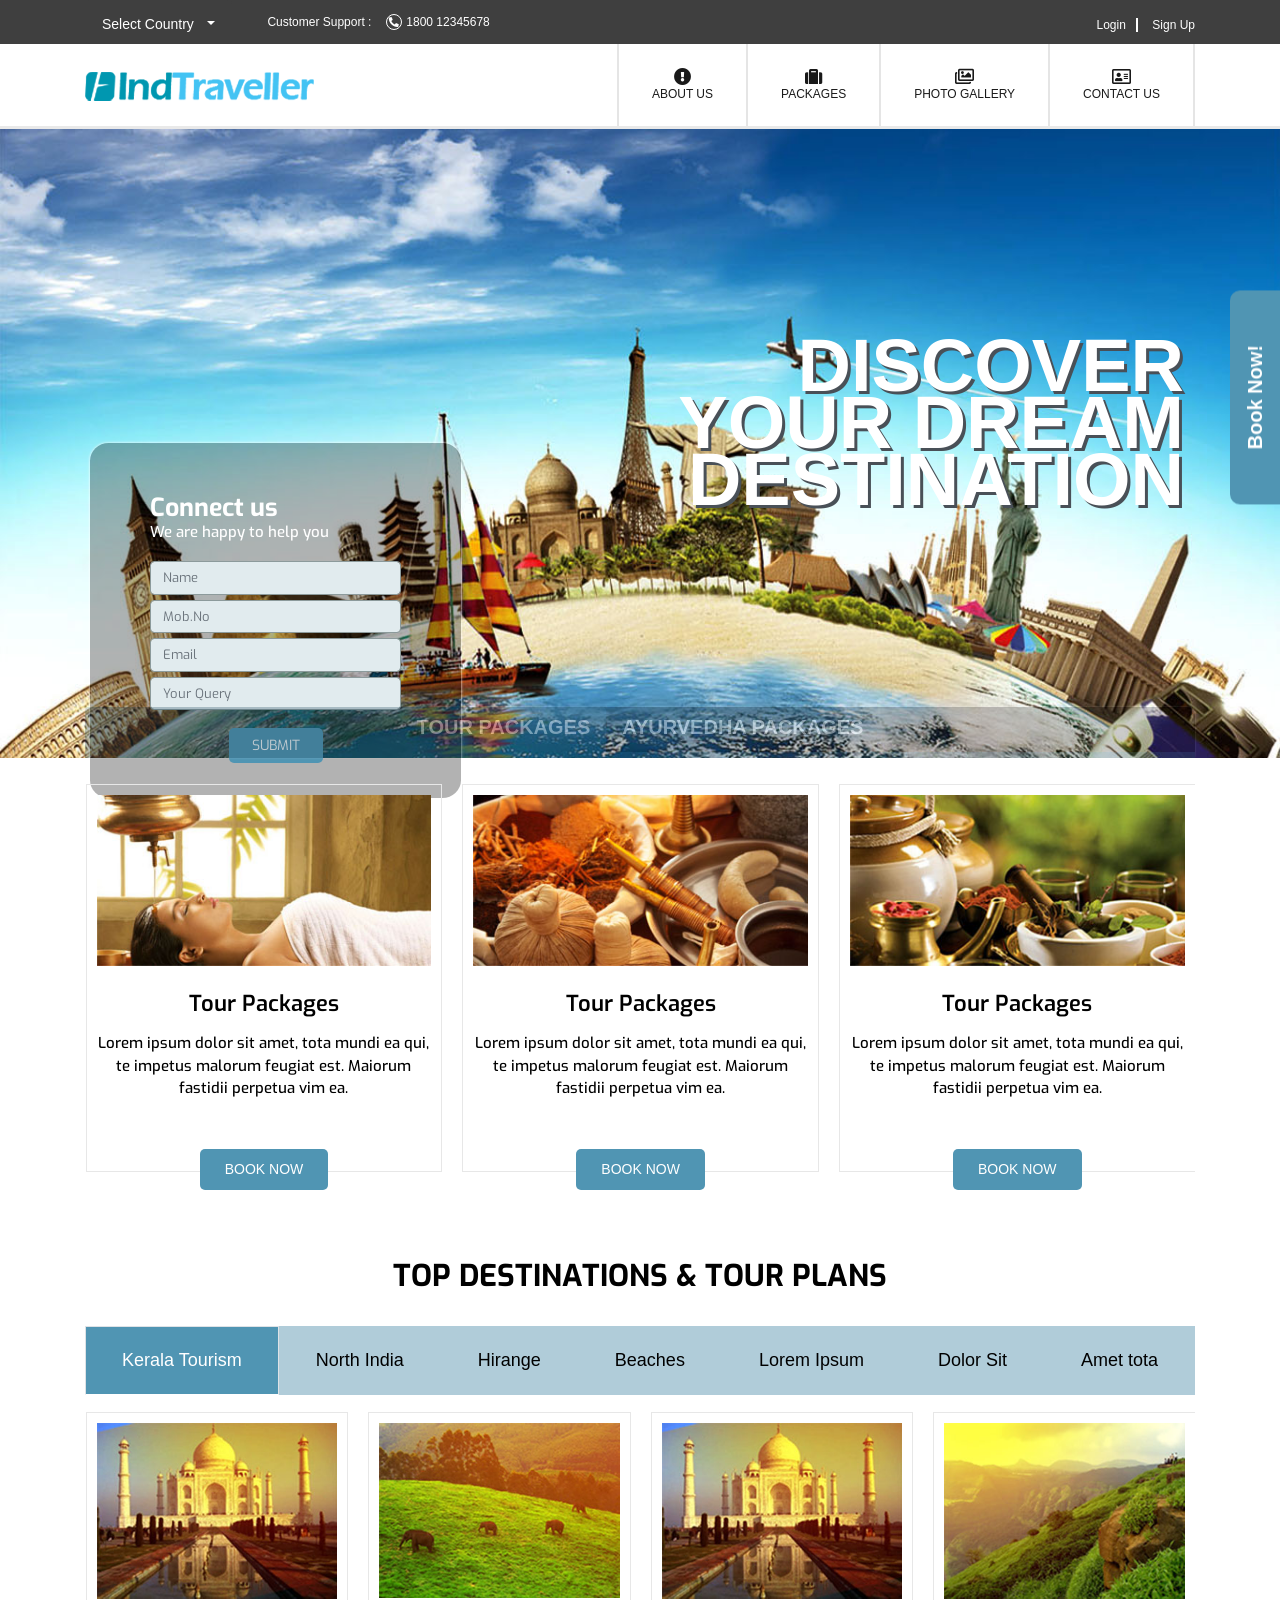
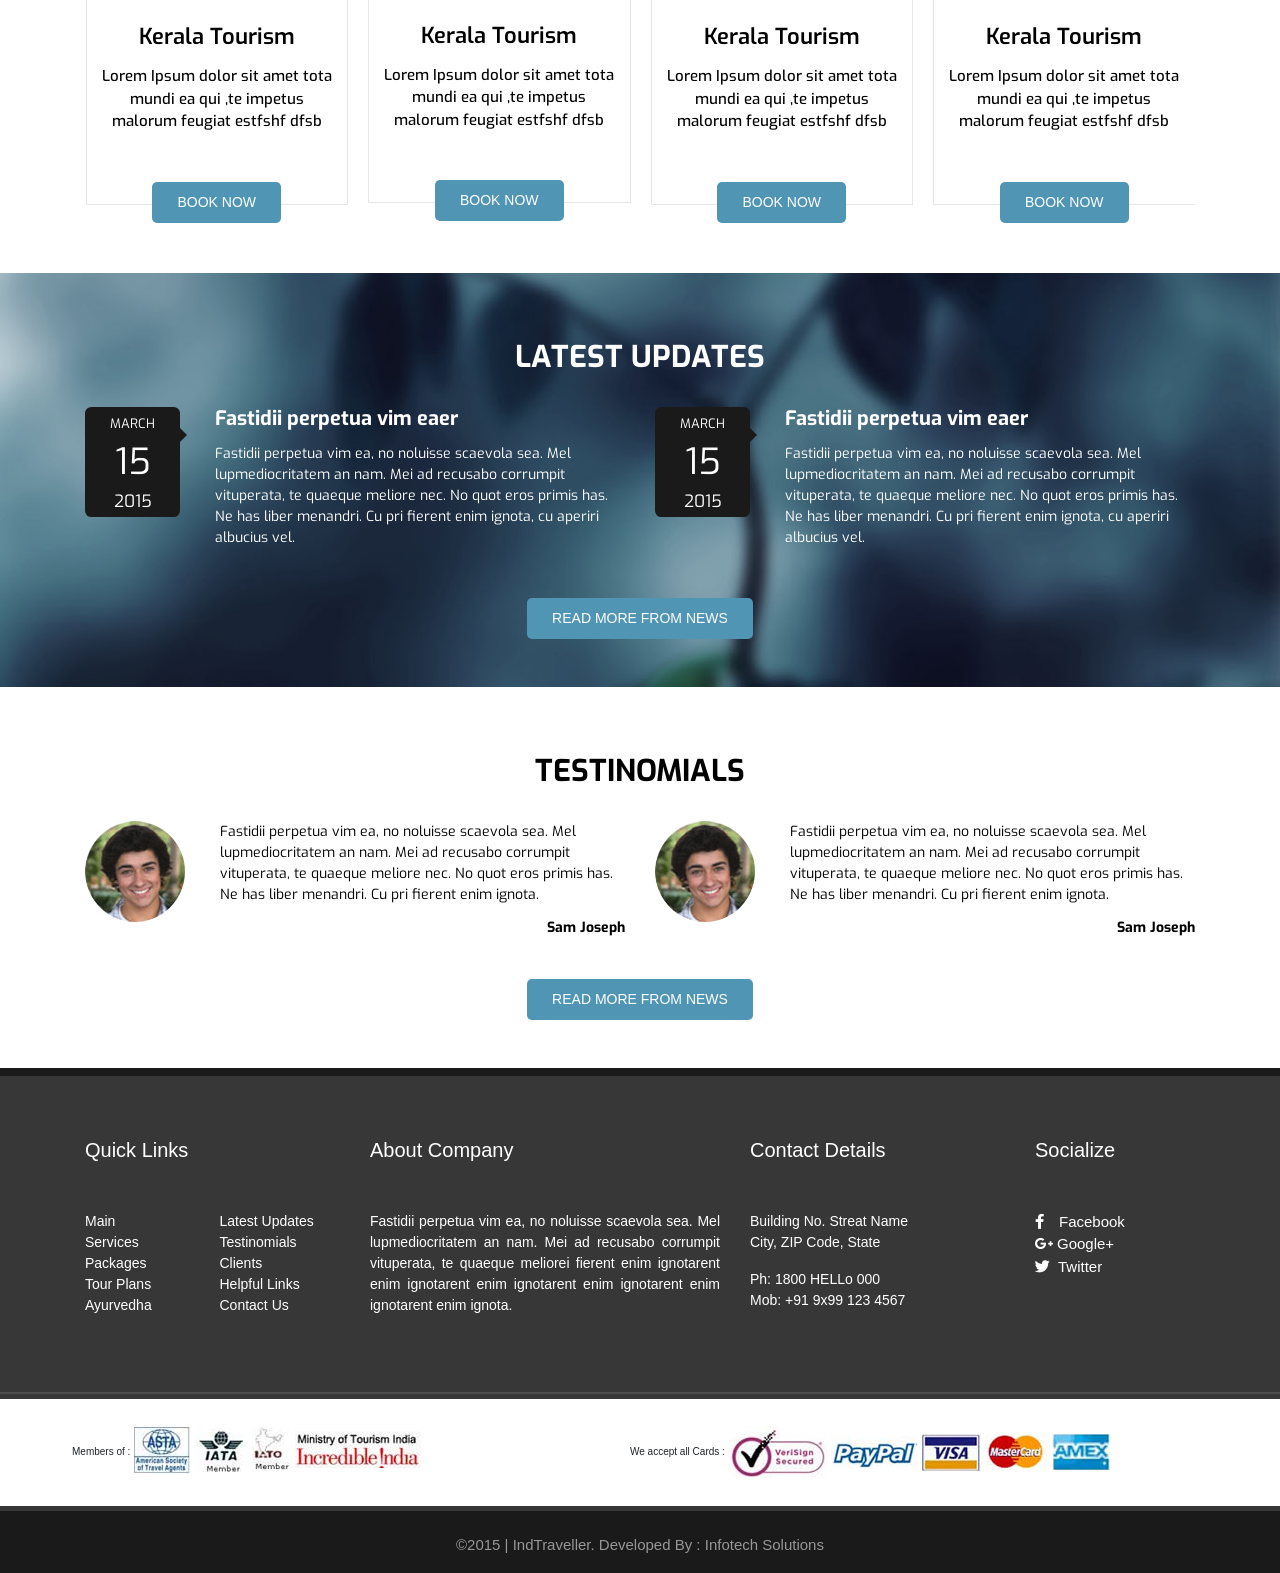
<file: IndTraveller-Web-UI/index.html>
<!DOCTYPE html>
<html>
    <title>
IndTraveller
    </title>
    <head>
        <meta charset="utf-8">
        <meta name="viewport" content="width=device-width, initial-scale=1">
        <meta charset="UTF-8">
        <meta property="og:site_name" content="jQuery Script">
        <meta property="og:title" content="Free jQuery Plugins">
        <meta property="og:description" content="Latest Free jQuery plugins with examples and tutorials for web &amp; mobile developers.">
        <meta property="og:type" content="article">
        <meta property="og:image" content="image.jpg">
        <meta property="og:url" content="https://www.jqueryscript.net">
        <link rel="stylesheet" href="css/bootstrap.min.css" type="text/css">
        <link href="style.css" type="text/css" rel="stylesheet">
        <link href="css/tinyslide.css" type="text/css" rel="stylesheet">
        <link href="css/flags.css" type="text/css" rel="stylesheet">
        <link href="css/owl.carousel.css" type="text/css" rel="stylesheet">
        <link href="css/owl.theme.default.css" type="text/css" rel="stylesheet">
        <link href=https://fonts.googleapis.com/css?family=Exo:400,500,600,700&display=swap" rel="stylesheet">
        <link rel="stylesheet" href="https://use.fontawesome.com/releases/v5.8.1/css/all.css">
    </head>
    <body>

        <!-- header Top-->
        <div class="topdarkhead">
                <div class="container">
                    <div class="row">
                    <div class="col-lg-8 col-6 top text-left">
                     
                        <div class="topper ">
        
                            <div id="cntry"
     data-input-name="country"
     data-selected-country="US"
     data-button-size="btn-lg"
     data-button-type="btn-dark"
     data-scrollable="true"
     data-scrollable-height="250px">
</div>

<h6 class="topleft_head"> <span class="topheader"> 
    Customer Support :</span> <i class="fas fa-phone fa-rotate-90 call"></i>
    <span class="topheader ">1800 12345678</span></h6>
                    </div>
                </div>
                    <div class="col-lg-4 col-6 top text-right">
                    <h6 class="topright_head" >
                            <span class="sign"><a href="#Login" data-toggle="modal" data-target="#myModal" class="silo">Login</a></span>
                            <div class="modal fade" id="myModal" tabindex="-1" role="dialog" aria-labelledby="myLargeModalLabel"
                            aria-hidden="true">
                            <div class="modal-dialog modal-lg">
                                <div class="modal-content">
                                   
                                        <button type="button" class="close" data-dismiss="modal" aria-hidden="true">
                                            <i class="fas fa-times-circle cross"></i></button>
                                  
                                   
                                    <div class="modal-body">
                                        <div class="row sign-with">
                                            <div class="col-lg-6 modal_col">
                                          
                                                <ul class="nav nav-tabs nav_ul">
                                                    <li class="active active_li" ><a href="#Login" data-toggle="tab">Login</a></li>
                                                    <li class=" active_li"><a href="#Registration" data-toggle="tab"> Sign up</a></li>
                                                </ul>
                                            
                                                <div class="tab-content txtbox">
                                                    <div class="tab-pane active" id="Login">
                                                        <form role="form" class="form-horizontal">
                                                        <div class="form-group">
                                                       <div class="col-sm-12">
                                                                <input type="email" class="form-control inputtxt" placeholder="username" />
                                                            </div>
                                                        </div>
                                                        <div class="form-group">
                                                            <div class="col-sm-12">
                                                                <input type="email" class="form-control inputtxt" placeholder="password" />
                                                            </div>
                                                        </div>
                                                        <div class="row">
                                                            <div class="col-sm-10 col_restforgot">
                                                               <div class="para_forgotpass">
                                                                <a href="javascript:;">Forgot password?</a></div>
                                                                <div >
                                                                  
                                                                <input type="submit" class="btn btn_submit btn-sm" value="Login">
                                                        </div>
                                                                    </form>
                                                            </div>
                                                            
                                                        </div>
                                                        </form>
                                                    </div>
                                                    
                                                    <div class="tab-pane" id="Registration">
                                                        <form role="form" class="form-horizontal">
                                                        <div class="form-group">
                                                            <div class="col-sm-12">
                                                              
                                                                        <input type="text" class="form-control inputtxt"  placeholder="First Name" />
                                                                  
                                                            </div>
                                                        </div>
                                                        <div class="form-group">
                                                            
                                                            <div class="col-sm-12">
                                                                <input type="text" class="form-control inputtxt"  placeholder="Lastname" />
                                                            </div>
                                                        </div>
                                                        <div class="form-group">
                                                           
                                                            <div class="col-sm-12">
                                                                <input type="password" class="form-control inputtxt" placeholder="Password" />
                                                            </div>
                                                        </div>
                                                        <div class="form-group">
                                                            
                                                            <div class="col-sm-12">
                                                                <input type="password" class="form-control inputtxt" placeholder=" conform Password" />
                                                            </div>
                                                        </div>
                                                        <div class="row">
                                                            <div class="col-sm-10 col_restpassword">
                                                                
                                                                <input type="submit" class="btn btn_submit btn-sm " value="Sign">
                                                                    <div class="para_forgotpass ">
                                                                    <a href="javascript:;">Forgot password?</a></div>
                                                            </div>
                                                        </div>
                                                        </form>
                                                    </div>
                                                </div>
                                       
                                            </div>
                                            <div class="col-lg-6 ">
                                                <div class="description_box">
                                                <div class="row text-center description_row " >
                                                    <div class="col-md-12">
                                                        <h6 class="description_head">
                                                            Sign in using google/facebook</h6>
                                                            <p class="paragrap" > Lorem ipsum dolor sit amet, consectetur adipiscing elit. Vestibulum sit amet eros tortor. Nam venenatis tellus nec elit sodales, a sagittis odio finibus. Fusce bibendum tincidunt euismod. Nam ac odio velit. Sed cursus sit amet enim et consequat. Nam ante neque, vehicula ac frin </p>
                                                    </div>
                                                    <div class="col-md-12">
                                                        
                                                            <a href="#" class="social-share fbgoogle" id="fblink" data-share="facebook"><i class="fab fa-facebook-f fbg_icon"></i> sign in with Facebook</a>
                                                                <a href="#" class="social-share fbgoogle" id="googlelink" data-share="googleplus"><i class="fab fa-google-plus-g fbg_icon"></i>
                                                           sign in with  Google</a>
                                                        
                                                </div></div>
                                            </div>
                                        </div>
                                    </div>
                                </div>
                            </div>
                        </div>
                        </div>
                    
                        <span class=" sign login"><a href="#Login" data-toggle="modal" data-target="#myModals" class="silo">Sign Up</a></span></h6>
                        <div class="modal fade" id="myModals" tabindex="-1" role="dialog" aria-labelledby="myLargeModalLabel"
                        aria-hidden="true">
                        <div class="modal-dialog modal-lg">
                            <div class="modal-content">
                                
                                    <button type="button" class="close" data-dismiss="modal" aria-hidden="true">
                                        <i class="fas fa-times-circle cross"></i></button>
                              
                              
                                <div class="modal-body">
                                    <div class="row sign-with ">
                                        <div class="col-lg-6 ">
                                      
                                                <ul class="nav nav-tabs nav_ul">
                                                        <li class="active_li"><a href="#Registration" data-toggle="tab"> sign up</a></li>
                                                    </ul>
                                                    
                                                <div class="tab-pane" id="Registration">
                                                    <form role="form" class="form-horizontal">
                                                            <div class="form-group">
                                                                    <div class="col-sm-12">
                                                                      
                                                                                <input type="text" class="form-control inputtxt" placeholder="First Name" />
                                                                          
                                                                    </div>
                                                                </div>
                                                    <div class="form-group">
                                                        
                                                        <div class="col-sm-12">
                                                            <input type="text" class="form-control inputtxt" placeholder="Lastname" />
                                                        </div>
                                                    </div>
                                                    <div class="form-group">
                                                        
                                                        <div class="col-sm-12">
                                                            <input type="password" class="form-control inputtxt" placeholder="Password" />
                                                        </div>
                                                    </div>
                                                    <div class="form-group">
                                                       
                                                        <div class="col-sm-12">
                                                            <input type="password" class="form-control inputtxt" placeholder=" Conform Password" />
                                                        </div>
                                                    </div>
                                                    <div class="row">
                                                        <div class="col-sm-10 signsub" >
                                                            <input type="submit" class="btn  btn_submit btn-sm " value="Sign">
                                                                <div class="para_forgotpass ">
                                                                <a href="javascript:;">Forgot password?</a></div>
                                                        </div>
                                                    </div>
                                                    </form>
                                                </div>
                                            </div>
                                   
                                            <div class="col-lg-6 description_col">
                                                    <div class="description_box">
                                                    <div class="row text-center sign-with">
                                                        <div class="col-md-12">
                                                            <h6 class="description_head">
                                                                Sign in using google/facebook</h6>
                                                                <p class="paragrap"> Lorem ipsum dolor sit amet, consectetur adipiscing elit. Vestibulum sit amet eros tortor. Nam venenatis tellus nec elit sodales, a sagittis odio finibus. Fusce bibendum tincidunt euismod. Nam ac odio velit. Sed cursus sit amet enim et consequat. Nam ante neque, vehicula ac frin </p>
                                                        </div>
                                                        <div class="col-md-12">
                                                            
                                                                <a href="#" class="social-share fbgoogle" id="fblink" data-share="facebook"><i class="fab fa-facebook-f fbg_icon"></i> sign in with Facebook</a>
                                                                    <a href="#" class="social-share fbgoogle" id="googlelink" data-share="googleplus"><i class="fab fa-google-plus-g fbg_icon"></i>
                                                               sign in with  Google</a>
                                                             
                                                    </div></div>
                                                </div>
                                            </div>
                                    </div>
                                </div>
                            </div>
                        </div>
                    </div>
                </div>
                    </div>      
               </div>
            </div>
            </div>
            </div>
            <!-- Header top end -->

            <!-- navbar -->
<div class="container">
    <div class="row">
        <div class="col-lg-4 col-8 ">
            <nav class="navbar navbar-light ">
                <a class="navbar-brand " href="index.html">
                    <img src="images/logo.png" class="logo " alt=""> 
            </a>
            </nav>
        </div>


        <div class="col-lg-8 col-4 d-flex justify-content-end">
            <nav class="navbar navbar-icon navbar-expand-lg navbar-light bg-white">
                <button class="navbar-toggler " type="button" data-toggle="collapse" data-target="#navbarNav">
                    <span class="navbar-toggler-icon "></span>
                </button>
                <div class="overlay"></div>

                <div class="collapse navbar-collapse" id="navbarNavdropdown">
                    <ul class="navbar-nav">
                        <li class="nav-item active">
                                <a class="nav-link" href="about.html">
                                <i class="fa fa-exclamation-circle  icons d-flex "></i>
                                ABOUT US</a>
                        </li>
                        <li class="nav-item active">
                                <a class="nav-link" href="packages.html">
                                <i class="fas fa-suitcase icons d-flex"></i>
                                PACKAGES</a>
                        </li>
                        
                        <li class="nav-item active">
                                <a class="nav-link" href="photogallery.html">
                                <i class="far fa-images icons d-flex"></i>
                           PHOTO GALLERY</a>
                        </li>
                        <li class="nav-item contact active">
                            <a class="nav-link " href="contactus.html">
                                <i class="far fa-address-card icons d-flex "></i>
                            CONTACT US</a>
                        </li>
                    </ul>
                </div>
            </nav>
        </div>
    </div>
</div>
<!-- navbar end -->


<!-- book now link -->

<a href="#Booknow" data-toggle="modal" data-target="#mybook" class="booknow" id="nowbook">Book Now!</a>
<div class="modal fade" id="mybook" tabindex="-1" role="dialog" aria-labelledby="myLargeModalLabel"
aria-hidden="true">
<div class="modal-dialog modal-md">
    <div class="modal-content">
       
            <button type="button" class="close" data-dismiss="modal" aria-hidden="true">
                <i class="fas fa-times-circle cross"></i></button>
                <h1 class="connectus_head" id="booknow_head">Connect Us</h1>
                <div class="tab-pane" id="Registration">
                        <form role="form" class="form-horizontal form_connectus">
                <div class="form-group">
                                                        
                        <div class="col-sm-10">
                            <input type="text" class="form-control txt_booknow" placeholder="Name" />
                        </div>
                    </div>
                    <div class="form-group">
                                                        
                            <div class="col-sm-10">
                                <input type="text" class="form-control txt_booknow" placeholder="Mob. No." />
                            </div>
                        </div>
                        <div class="form-group">
                                                        
                                <div class="col-sm-10">
                                    <input type="email" class="form-control txt_booknow" placeholder="E-mail" />
                                </div>
                            </div>
                            <div class="form-group">
                                                        
                                    <div class="col-sm-10">
                                        <textarea class="textarea_query" placeholder="Your Query "></textarea> 
                                    </div>
                                </div>
                                        <input type="submit" class="btn btn_submit btn-sm submitbtn" id="sub-btn" value="BOOK NOW">
                                            
                                        </form>
              
        </div>
    </div>
</div>
</div>

<!-- book now link ends -->

<!--slider-->
<section id="tiny" class="tinyslide">
          
        <aside class="slides">
          <figure> <img src="images/banner.jpg" alt="">
            <figcaption class="caps">
                <h1 class="dis">DISCOVER<br> 
                YOUR DREAM<br> 
                DESTINATION</h1> 
               </figcaption>

          </figure>
          <figure> <img src="images/banner.jpg"style="width:100%;" alt="">
            <figcaption class="caps">
                    <h1 class="dis">DISCOVER<br> 
                        YOUR DREAM<br> 
                        DESTINATION</h1> 
                       </figcaption>
            

          </figure>
   
        </aside>
      </section>
     
<!--slider-end-->
<!--contact-->
<div class="connected">
<div class="connect-bg">
    <div class="container">
        <div class="connect_center">
        <h1 class="connectus_head fontexo">Connect us</h1>
        <h1 class="connectus_subhead fontexo">We are happy to help you</h1>
        <form>
        <div class="form-group">
        
              <input type="text" class="form-control fontexo connectus_txt"  placeholder="Name" />
          
      </div>
      <div class="form-group">
        
        <input type="text" class="form-control fontexo connectus_txt"  placeholder="Mob.No" />
    
</div>
<div class="form-group">
        
  <input type="email" class="form-control fontexo connectus_txt"  placeholder="Email" />

</div>
<div class="form-group">
        
        <input type="text" class="form-control fontexo connectus_txt" placeholder="Your Query" />
      
      </div>
      <div class="submit-center">
<button type="submit" class="btn-primary btn-sm fontexo" id="btn">
SUBMIT</button>
</div>
</form>
</div>
</div>
      </div></div>
<!--contact-->
<!--owl-->
<div class="container">
        <nav>
         <div class="nav nav-tabs  nav_main nav-fill menu-tab" id="nav-tab" role="tablist" class="fontexo menu-tab">
           <a class="nav-item navitem_height active nav-link  headingcolor_white font-exo text-right" id="nav-home-tab" data-toggle="tab" href="#nav-home" role="tab" aria-controls="nav-home" aria-selected="true">TOUR PACKAGES </a>
           <a class="nav-item navitem_height  nav-link headingcolor_white font-exo text-left" id="nav-profile-tab" data-toggle="tab" href="#nav-profile" role="tab" aria-controls="nav-profile" aria-selected="false">AYURVEDHA PACKAGES</a>
                    
         </div>
       </nav>
       <div class="tab-content  " id="nav-tabContent">
         <div class="tab-pane tab-top fade show active  tabpane-content" id="nav-home" role="tabpanel" aria-labelledby="nav-home-tab">
            
                 <div class="owl-carousel owl-tour">
                        <div class="index_border border_width text-center">
                                <img src="images/ayur1.jpg" class="foot_img " alt="..." >
                                <h4 class="owlcarousel_heads fontexo headingcolor_black ">Tour Packages</h4>
                                <p class="owlcarousel_para fontexo destination_para headingcolor_black ">Lorem ipsum dolor sit amet, tota mundi ea qui, te impetus malorum feugiat est. Maiorum fastidii perpetua vim ea. </p>
                                <a href="#default" class="booknow_readmore newbooknow">BOOK NOW</a>
                        </div>
                              
                        <div class="index_border  border_width text-center">
                                <img src="images/ayur2.jpg" class="foot_img" alt="..." >
                                <h4 class="owlcarousel_heads fontexo headingcolor_black ">Tour Packages</h4>
                                <p class="owlcarousel_para fontexo destination_para headingcolor_black ">Lorem ipsum dolor sit amet, tota mundi ea qui, te impetus malorum feugiat est. Maiorum fastidii perpetua vim ea.</p>
                                <a href="#default" class="booknow_readmore newbooknow">BOOK NOW</a>
                              </div>
                              <div class="index_border  border_width text-center">
                                    <img src="images/ayur3.jpg" class="foot_img" alt="..." >
                                    <h4 class="owlcarousel_heads fontexo headingcolor_black ">Tour Packages</h4>
                                    <p class="owlcarousel_para fontexo destination_para headingcolor_black ">Lorem ipsum dolor sit amet, tota mundi ea qui, te impetus malorum feugiat est. Maiorum fastidii perpetua vim ea.</p>
                                        <a href="#default" class="booknow_readmore newbooknow">BOOK NOW</a>
                                  </div>
             </div>
             </div>
             
             <div class="tab-pane fade tabpane-content" id="nav-profile" role="tabpanel" aria-labelledby="nav-profile-tab">
                    <div class="owl-carousel owl-tour">
                  
                            <div class="index_border  border_width text-center">
                                    <img src="images/ayur3.jpg" class="foot_img" alt="..." >
                                    <h4 class="owlcarousel_heads fontexo headingcolor_black ">Ayurvedha Packages</h4>
                                    <p class="owlcarousel_para  destination_para fontexo headingcolor_black ">Lorem ipsum dolor sit amet, tota mundi ea qui, te impetus malorum feugiat est. Maiorum fastidii perpetua vim ea. </p>
                                    <a href="#default" class="booknow_readmore newbooknow">BOOK NOW</a>
                                  </div>
                                  
                            <div class="index_border  border_width text-center">
                                    <img src="images/ayur2.jpg" class="foot_img" alt="..." >
                                    <h4 class="owlcarousel_heads fontexo headingcolor_black ">Ayurvedha Packages</h4>
                                    <p class="owlcarousel_para destination_para fontexo headingcolor_black ">Lorem ipsum dolor sit amet, tota mundi ea qui, te impetus malorum feugiat est. Maiorum fastidii perpetua vim ea. </p>
                                    <a href="#default" class="booknow_readmore newbooknow">BOOK NOW</a>
                                  </div>
                                  <div class="index_border  border_width text-center">
                                        <img src="images/ayur1.jpg" class="foot_img " alt="..." >
                                        <h4 class="owlcarousel_heads fontexo headingcolor_black ">Ayurvedha Packages</h4>
                                        <p class="owlcarousel_para  destination_para fontexo headingcolor_black ">Lorem ipsum dolor sit amet, tota mundi ea qui, te impetus malorum feugiat est. Maiorum fastidii perpetua vim ea. </p>
                                        <a href="#default" class="booknow_readmore newbooknow">BOOK NOW</a>
                                      </div>
                 </div>
                    
                </div>
             </div>
             </div>
    <!--owl-->       
<!--owlcarousel-->

<div class="topbottomgaps">
    <div class="container">
        <h3 class="body_mainheads headingcolor_black top-plans fontexo text-center">TOP DESTINATIONS & TOUR PLANS</h3>
        <div class="row">
          <div class="col-lg-12 ">
                <nav class=" navbar-expand-lg navbar-light bg-white" id="navb">
                        <button class="nav-toggler" type="button" data-toggle="collapse" data-target="#navbarNav"
                        aria-controls="navbarNav" aria-expanded="false" aria-label="Toggle navigation">
                        <div class="chevron-icon"><i class="fas fa-chevron-down"></i></div>
                      </button>
            
                     
              <div class="nav nav-tabs nav-fill nav-content" id="nav-tab" role="tablist">
                    <div class="collapse navbar-collapse nav nav-tabs nav-fill" id="navbarNavdropdowns">
                <a class="nav-item nav-link  navcenter active" id="nav-kerala-tab" data-toggle="tab" href="#nav-kerala" role="tab1" aria-controls="nav-kerala" aria-selected="true">Kerala Tourism</a>
                <a class="nav-item nav-link navcenter" id="nav-north-tab" data-toggle="tab" href="#nav-north" role="tab2" aria-controls="nav-north" aria-selected="false">North India</a>
                <a class="nav-item nav-link navcenter" id="nav-hirange-tab" data-toggle="tab" href="#nav-hirange" role="tab3" aria-controls="nav-hirange" aria-selected="false">Hirange</a>
                <a class="nav-item nav-link navcenter" id="nav-beaches-tab" data-toggle="tab" href="#nav-beaches" role="tab4" aria-controls="nav-beaches" aria-selected="false">Beaches</a>
                <a class="nav-item nav-link navcenter" id="nav-lorem-tab" data-toggle="tab" href="#nav-lorem" role="tab5" aria-controls="nav-lorem" aria-selected="false">Lorem Ipsum</a>
                <a class="nav-item nav-link navcenter" id="nav-dolor-tab" data-toggle="tab" href="#nav-dolor" role="tab6" aria-controls="nav-dolor" aria-selected="false">Dolor Sit</a>
                <a class="nav-item nav-link navcenter" id="nav-amet-tab" data-toggle="tab" href="#nav-amet" role="tab7" aria-controls="nav-amet" aria-selected="false">Amet tota</a>
              </div>
            </nav></div></div>
            <div class="tab-container">
            <div class="tab-content navmain-tabcontent" id="nav-tabContent">
              <div class="tab-pane fade show active" id="nav-kerala" role="tab1" aria-labelledby="nav-home-tab">
                  
                <div class="owltab text-center">
                       
                            <div class="owl-carousel owl-dest">
                    
             
                              <div class="index_border" >
                                <img src="images/quick.jpg" class="foot_img " alt="..." >
                                <h4 class=" destination_heads owlcarousel_heads fontexo headingcolor_black ">Kerala Tourism</h4>
                                <p class=" destination_para owlcarousel_para fontexo headingcolor_black ">Lorem Ipsum dolor sit amet tota mundi ea qui ,te impetus malorum feugiat estfshf dfsb </p>
                                <a href="#default" class="booknow_readmore newbooknow">BOOK NOW</a>
                              </div>
                    
                              <div class="index_border" >
                                <img src="images/taj.jpg" class="foot_img " alt="...">
                                <h4 class="owlcarousel_heads destination_heads fontexo headingcolor_black ">Kerala Tourism</h4>
                                <p class="owlcarousel_para destination_para fontexo headingcolor_black ">Lorem Ipsum dolor sit amet tota mundi ea qui ,te impetus malorum feugiat estfshf dfsb </p>
                                <a href="#default" class="booknow_readmore newbooknow">BOOK NOW</a>
                              </div>
                              <div class="index_border" >
                                <img src="images/gardencity.jpg" class="foot_img" alt="...">
                                <h4 class="owlcarousel_heads destination_heads fontexo headingcolor_black ">Kerala Tourism</h4>
                                <p class="owlcarousel_para  destination_para fontexo headingcolor_black ">Lorem Ipsum dolor sit amet tota mundi ea qui ,te impetus malorum feugiat estfshf dfsb </p>
                                <a href="#default" class="booknow_readmore newbooknow">BOOK NOW</a>
                              </div>
                              <div class="index_border">
                                <img src="images/taj.jpg" class="foot_img" alt="..." >
                                <h4 class=" destination_heads owlcarousel_heads fontexo headingcolor_black ">Kerala Tourism</h4>
                                 <p class="owlcarousel_para destination_para fontexo headingcolor_black ">Lorem Ipsum dolor sit amet tota mundi ea qui ,te impetus malorum feugiat estfshf dfsb </p>
                                 <a href="#default" class="booknow_readmore newbooknow">BOOK NOW</a>
                    
                
                              </div>
                            </div>
                          </div>
              </div>
              <div class="tab-pane fade" id="nav-north" role="tab2" aria-labelledby="nav-profile-tab">
                    <div class="owltab text-center">
                       
                            <div class="owl-carousel owl-dest">
                    
             
                              <div class="index_border">
                                <img src="images/quick.jpg" class="foot_img " alt="..." >
                                <h4 class=" destination_heads owlcarousel_heads fontexo headingcolor_black ">North India</h4>
                                <p class=" destination_para owlcarousel_para fontexo headingcolor_black ">Lorem Ipsum dolor sit amet tota mundi ea qui ,te impetus malorum feugiat estfshf dfsb </p>
                                <a href="#default" class="booknow_readmore newbooknow">BOOK NOW</a>
                              </div>
                    
                              <div class="index_border" >
                                <img src="images/taj.jpg" class="foot_img" alt="...">
                                <h4 class="owlcarousel_heads destination_heads fontexo headingcolor_black ">North India</h4>
                                <p class="owlcarousel_para destination_para fontexo headingcolor_black ">Lorem Ipsum dolor sit amet tota mundi ea qui ,te impetus malorum feugiat estfshf dfsb </p>
                                  <a href="#default" class="booknow_readmore newbooknow">BOOK NOW</a>
                              </div>
                              <div class="index_border" >
                                <img src="images/gardencity.jpg" class="foot_img" alt="...">
                                <h4 class="owlcarousel_heads destination_heads fontexo headingcolor_black ">North India</h4>
                                 <p class="owlcarousel_para  destination_para fontexo headingcolor_black ">Lorem Ipsum dolor sit amet tota mundi ea qui ,te impetus malorum feugiat estfshf dfsb </p>
                                <a href="#default" class="booknow_readmore newbooknow">BOOK NOW</a>
                              </div>
                              <div class="index_border">
                                <img src="images/taj.jpg" class="foot_img" alt="..." >
                                <h4 class=" destination_heads owlcarousel_heads fontexo headingcolor_black ">North India</h4>
                                 <p class="owlcarousel_para destination_para fontexo headingcolor_black ">Lorem Ipsum dolor sit amet tota mundi ea qui ,te impetus malorum feugiat estfshf dfsb </p>
                                 <a href="#default" class="booknow_readmore newbooknow">BOOK NOW</a>
                              </div>
                            </div>
                          </div>
              </div>
              <div class="tab-pane fade" id="nav-hirange" role="tab3" aria-labelledby="nav-contact-tab">
                    <div class="owltab text-center">
                       
                            <div class="owl-carousel owl-dest">
                    
             
                              <div class="index_border">
                                <img src="images/quick.jpg" class="foot_img" alt="..." >
                                <h4 class=" destination_heads owlcarousel_heads fontexo headingcolor_black ">Hirange</h4>
                                <p class=" destination_para owlcarousel_para fontexo headingcolor_black ">Lorem Ipsum dolor sit amet tota mundi ea qui ,te impetus malorum feugiat estfshf dfsb </p>
                                <a href="#default" class="booknow_readmore newbooknow">BOOK NOW</a>
                              </div>
                    
                              <div class="index_border" >
                                <img src="images/taj.jpg" class="foot_img " alt="...">
                                <h4 class="owlcarousel_heads destination_heads fontexo headingcolor_black ">Hirange</h4>
                                <p class="owlcarousel_para destination_para fontexo headingcolor_black ">Lorem Ipsum dolor sit amet tota mundi ea qui ,te impetus malorum feugiat estfshf dfsb </p>
                                <a href="#default" class="booknow_readmore newbooknow">BOOK NOW</a>
                              </div>
                              <div class="index_border" >
                                <img src="images/gardencity.jpg" class="foot_img " alt="...">
                                <h4 class="owlcarousel_heads destination_heads fontexo headingcolor_black ">Hirange</h4>
                                <p class="owlcarousel_para  destination_para fontexo headingcolor_black ">Lorem Ipsum dolor sit amet tota mundi ea qui ,te impetus malorum feugiat estfshf dfsb </p>
                                <a href="#default" class="booknow_readmore newbooknow">BOOK NOW</a>
                              </div>
                              <div class="index_border">
                                <img src="images/taj.jpg" class="foot_img " alt="..." >
                                <h4 class=" destination_heads owlcarousel_heads fontexo headingcolor_black ">Hirange</h4>
                                 <p class="owlcarousel_para destination_para fontexo headingcolor_black ">Lorem Ipsum dolor sit amet tota mundi ea qui ,te impetus malorum feugiat estfshf dfsb </p>
                                  <a href="#default" class="booknow_readmore newbooknow">BOOK NOW</a>
                              </div>
                            </div>
                          </div>
              </div>
              <div class="tab-pane fade" id="nav-beaches" role="tab4" aria-labelledby="nav-about-tab">
                    <div class="owltab text-center">
                            <div class="owl-carousel owl-dest">
                     <div class="index_border">
                                <img src="images/quick.jpg" class="foot_img " alt="..." >
                                <h4 class=" destination_heads owlcarousel_heads fontexo headingcolor_black ">Beaches</h4>
                                <p class=" destination_para owlcarousel_para fontexo headingcolor_black ">Lorem Ipsum dolor sit amet tota mundi ea qui ,te impetus malorum feugiat estfshf dfsb </p>
                                <a href="#default" class="booknow_readmore newbooknow">BOOK NOW</a>
                              </div>
                    
                              <div class="index_border" >
                                <img src="images/taj.jpg" class="foot_img " alt="...">
                                <h4 class="owlcarousel_heads destination_heads fontexo headingcolor_black ">Beaches</h4>
                                 <p class="owlcarousel_para destination_para fontexo headingcolor_black ">Lorem Ipsum dolor sit amet tota mundi ea qui ,te impetus malorum feugiat estfshf dfsb </p>
                                 <a href="#default" class="booknow_readmore newbooknow">BOOK NOW</a>
                              </div>
                              <div class="index_border" >
                                <img src="images/gardencity.jpg" class="foot_img " alt="...">
                                <h4 class="owlcarousel_heads destination_heads fontexo headingcolor_black ">Beaches</h4>
                                <p class="owlcarousel_para  destination_para fontexo headingcolor_black ">Lorem Ipsum dolor sit amet tota mundi ea qui ,te impetus malorum feugiat estfshf dfsb </p>
                                <a href="#default" class="booknow_readmore newbooknow">BOOK NOW</a>
                              </div>
                              <div class="index_border">
                                <img src="images/taj.jpg" class="foot_img " alt="..." >
                                <h4 class=" destination_heads owlcarousel_heads fontexo headingcolor_black ">Beaches</h4>
                                 <p class="owlcarousel_para destination_para fontexo headingcolor_black ">Lorem Ipsum dolor sit amet tota mundi ea qui ,te impetus malorum feugiat estfshf dfsb </p>
                                  <a href="#default" class="booknow_readmore newbooknow">BOOK NOW</a>
                    
                
                              </div>
                            </div>
                          </div>
              </div>
              <div class="tab-pane fade" id="nav-lorem" role="tab5" aria-labelledby="nav-about-tab">
                <div class="owltab text-center">
                   
                        <div class="owl-carousel owl-dest">
                
         
                          <div class="index_border">
                            <img src="images/quick.jpg" class="foot_img " alt="..." >
                            <h4 class=" destination_heads owlcarousel_heads fontexo headingcolor_black ">Lorem Ipsum</h4>
                              <p class=" destination_para owlcarousel_para fontexo headingcolor_black ">Lorem Ipsum dolor sit amet tota mundi ea qui ,te impetus malorum feugiat estfshf dfsb </p>
                                <a href="#default" class="booknow_readmore newbooknow">BOOK NOW</a>
                          </div>
                
                          <div class="index_border" >
                            <img src="images/taj.jpg" class="foot_img" alt="...">
                            <h4 class="owlcarousel_heads destination_heads fontexo headingcolor_black ">Lorem Ipsum</h4>
                            <p class="owlcarousel_para destination_para fontexo headingcolor_black ">Lorem Ipsum dolor sit amet tota mundi ea qui ,te impetus malorum feugiat estfshf dfsb </p>
                              <a href="#default" class="booknow_readmore newbooknow">BOOK NOW</a>
                          </div>
                          <div class="index_border" >
                            <img src="images/gardencity.jpg" class="foot_img" alt="...">
                            <h4 class="owlcarousel_heads destination_heads fontexo headingcolor_black ">Lorem Ipsum</h4>
                            <p class="owlcarousel_para  destination_para fontexo headingcolor_black ">Lorem Ipsum dolor sit amet tota mundi ea qui ,te impetus malorum feugiat estfshf dfsb </p>
                             <a href="#default" class="booknow_readmore newbooknow">BOOK NOW</a>
                          </div>
                          <div class="index_border">
                            <img src="images/taj.jpg" class="foot_img" alt="..." >
                            <h4 class=" destination_heads owlcarousel_heads fontexo headingcolor_black ">Lorem Ipsum</h4>
                            <p class="owlcarousel_para destination_para fontexo headingcolor_black ">Lorem Ipsum dolor sit amet tota mundi ea qui ,te impetus malorum feugiat estfshf dfsb </p>
                             <a href="#default" class="booknow_readmore newbooknow">BOOK NOW</a>
                
            
                          </div>
                        </div>
                      </div>
          </div>
          <div class="tab-pane fade" id="nav-dolor" role="tab6" aria-labelledby="nav-about-tab">
            <div class="owltab text-center">
                    <div class="owl-carousel owl-dest">
                      <div class="index_border">
                        <img src="images/quick.jpg" class="foot_img" alt="..." >
                        <h4 class=" destination_heads owlcarousel_heads fontexo headingcolor_black ">Dolor sit</h4>
                        <p class=" destination_para owlcarousel_para fontexo headingcolor_black ">Lorem Ipsum dolor sit amet tota mundi ea qui ,te impetus malorum feugiat estfshf dfsb </p>
                          <a href="#default" class="booknow_readmore newbooknow">BOOK NOW</a>
                      </div>
            
                      <div class="index_border" >
                        <img src="images/taj.jpg" class="foot_img " alt="...">
                        <h4 class="owlcarousel_heads destination_heads fontexo headingcolor_black ">Dolor sit</h4>
                        <p class="owlcarousel_para destination_para fontexo headingcolor_black ">Lorem Ipsum dolor sit amet tota mundi ea qui ,te impetus malorum feugiat estfshf dfsb </p>
                          <a href="#default" class="booknow_readmore newbooknow">BOOK NOW</a>
                      </div>
                      <div class="index_border" >
                        <img src="images/gardencity.jpg" class="foot_img " alt="...">
                        <h4 class="owlcarousel_heads destination_heads fontexo headingcolor_black ">Dolor sit</h4>
                         <p class="owlcarousel_para  destination_para fontexo headingcolor_black ">Lorem Ipsum dolor sit amet tota mundi ea qui ,te impetus malorum feugiat estfshf dfsb </p>
                             <a href="#default" class="booknow_readmore newbooknow">BOOK NOW</a>
                      </div>
                      <div class="index_border">
                        <img src="images/taj.jpg" class="foot_img" alt="..." >
                        <h4 class=" destination_heads owlcarousel_heads fontexo headingcolor_black ">Dolor sit</h4>
                        <p class="owlcarousel_para destination_para fontexo headingcolor_black ">Lorem Ipsum dolor sit amet tota mundi ea qui ,te impetus malorum feugiat estfshf dfsb </p>
                           <a href="#default" class="booknow_readmore newbooknow">BOOK NOW</a>
                      </div>
                    </div>
                  </div>
      </div>
      <div class="tab-pane fade" id="nav-amet" role="tab7" aria-labelledby="nav-about-tab">
        <div class="owltab text-center">
                <div class="owl-carousel owl-dest">
                  <div class="index_border">
                    <img src="images/quick.jpg" class="foot_img" alt="..." >
                    <h4 class=" destination_heads owlcarousel_heads fontexo headingcolor_black ">Amet Tota</h4>
                    <p class=" destination_para owlcarousel_para fontexo headingcolor_black ">Lorem Ipsum dolor sit amet tota mundi ea qui ,te impetus malorum feugiat estfshf dfsb </p>
                       <a href="#default" class="booknow_readmore newbooknow">BOOK NOW</a>
                  </div>
        
                  <div class="index_border" >
                    <img src="images/taj.jpg" class="foot_img " alt="...">
                    <h4 class="owlcarousel_heads destination_heads fontexo headingcolor_black ">Amet Tota</h4>
                    <p class="owlcarousel_para destination_para fontexo headingcolor_black ">Lorem Ipsum dolor sit amet tota mundi ea qui ,te impetus malorum feugiat estfshf dfsb </p>
                        <a href="#default" class="booknow_readmore newbooknow">BOOK NOW</a>
                  </div>
                  <div class="index_border" >
                    <img src="images/gardencity.jpg" class="foot_img " alt="...">
                    <h4 class="owlcarousel_heads destination_heads fontexo headingcolor_black ">Amet Tota</h4>
                    <p class="owlcarousel_para  destination_para fontexo headingcolor_black ">Lorem Ipsum dolor sit amet tota mundi ea qui ,te impetus malorum feugiat estfshf dfsb </p>
                     <a href="#default" class="booknow_readmore newbooknow">BOOK NOW</a>
                  </div>
                  <div class="index_border">
                    <img src="images/taj.jpg" class="foot_img " alt="..." >
                    <h4 class=" destination_heads owlcarousel_heads fontexo headingcolor_black ">Amet Tota</h4>
                    <p class="owlcarousel_para destination_para fontexo headingcolor_black ">Lorem Ipsum dolor sit amet tota mundi ea qui ,te impetus malorum feugiat estfshf dfsb </p>
                      <a href="#default" class="booknow_readmore newbooknow">BOOK NOW</a>
        
    
                  </div>
                </div>
              </div>
    </div>
    
            </div>
        </div></div>
          </div>
       
        </div>
    
    <!--owlcarousel end-->
    <!--latesrupdate-->
    <div class="bg topbottomgaps">
            <div class="container ">
                <h1 class="body_mainheads headingcolor_white fontexo text-center">LATEST UPDATES</h1>
                <div class="row">
                    <div class="col-md-6 update_col">
                        <div class="speech-bubble">
                          
            <span class=" headingcolor_white fontexo speechbubble_content speech_month">MARCH </span><span class=" headingcolor_white fontexo speechbubble_content speech_date">15</span>
            <span class=" headingcolor_white fontexo speechbubble_content speech_year">2015</span>
            </div>
            
            <div class="updatecontent">
                <h5 class="headingcolor_white fontexo update_head">Fastidii perpetua vim eaer</h5>
                <p class="headingcolor_white fontexo update_para">Fastidii perpetua vim ea, no noluisse scaevola sea. Mel lupmediocritatem an nam. Mei ad recusabo corrumpit vituperata, te quaeque meliore nec. No quot eros primis has. Ne has liber menandri. Cu pri fierent enim ignota, cu aperiri albucius vel.</p>
            </div>
            
                    </div>
                    <div class="col-md-6 update_col">
                            <div class="speech-bubble">
                              
                <span class=" headingcolor_white fontexo speechbubble_content speech_month">MARCH </span><span class=" headingcolor_white fontexo speechbubble_content speech_date">15</span>
                <span class=" headingcolor_white fontexo speechbubble_content speech_year">2015</span>
                </div>
                
                <div class="updatecontent">
                    <h5 class="headingcolor_white fontexo update_head">Fastidii perpetua vim eaer</h5>
                    <p class="headingcolor_white fontexo update_para">Fastidii perpetua vim ea, no noluisse scaevola sea. Mel lupmediocritatem an nam. Mei ad recusabo corrumpit vituperata, te quaeque meliore nec. No quot eros primis has. Ne has liber menandri. Cu pri fierent enim ignota, cu aperiri albucius vel.</p>
                </div>
                
                        </div>
            
                        <a href="#" class="booknow_readmore readnews">READ MORE FROM NEWS</a>
                </div>
            </div>
            </div>
            <!--latestupdates-->
            <!-- Testinomials starts -->
        <div class="test topbottomgaps">
            <div class="container">
                    <h1 class="body_mainheads headingcolor_black fontexo text-center">TESTINOMIALS</h1>
                <div class="row test_row">
                    <div class="col-md-6 update_col">
                        <div class="imagesection">
                          <img src="images/sam joseph.jpg " class=" rounded-circle">
                        </div>
                        <div class="updatecontent">
                        <p class="headingcolor_black fontexo update_para test_para">Fastidii perpetua vim ea, no noluisse scaevola sea. Mel lupmediocritatem an nam. Mei ad recusabo corrumpit vituperata, te quaeque meliore nec. No quot eros primis has. Ne has liber menandri. Cu pri fierent enim ignota.</p>
                        <div class="headnames">
                   <span class="headingcolor_black fontexo update_para testname">Sam Joseph</span>
                    </div></div></div>
                    <div class="col-md-6 update_col">
                        <div class="imagesection">
                            <img src="images/sam joseph.jpg" class=" rounded-circle  ">
                            </div>
                        <div class="updatecontent">
                        <p class="headingcolor_black fontexo update_para test_para">Fastidii perpetua vim ea, no noluisse scaevola sea. Mel lupmediocritatem an nam. Mei ad recusabo corrumpit vituperata, te quaeque meliore nec. No quot eros primis has. Ne has liber menandri. Cu pri fierent enim ignota.</p>
                        <div class="headnames">
                   <span class="headingcolor_black fontexo update_para testname">Sam Joseph</span>
                    </div></div></div>
                    
                    <a href="#" class="booknow_readmore readnews">READ MORE FROM NEWS</a>
                </div>
            </div>
        </div>
        
        <!-- Testinomials ends -->
    
<!-- footer -->

<div class="footer">
    <div class="container con">
        <div class="row">
            <div class="col-lg-3 col-sm-6">
                    <h3 class="footer_heads">Quick Links</h3>
                    <div class="footer_para">
                            <ul class="footerlist">
                                    <li class="quicklinks"><a href="#" class="quick">Main</a></li>
                                    <li class="quicklinks"><a href="#" class="quick">Services</a></li>
                                    <li class="quicklinks"><a href="#" class="quick">Packages</a></li>
                                    <li class="quicklinks"><a href="#" class="quick">Tour Plans</a></li>
                                    <li class="quicklinks"><a href="#" class="quick">Ayurvedha</a></li>
                                    <li class="quicklinks"><a href="#" class="quick">Latest Updates</a></li>
                                    <li class="quicklinks"><a href="#" class="quick">Testinomials</a></li>
                                    <li class="quicklinks"><a href="#" class="quick">Clients</a></li>
                                    <li class="quicklinks"><a href="#" class="quick">Helpful Links</a></li>
                                    <li class="quicklinks"><a href="#" class="quick">Contact Us</a></li>
                                </ul>
                           
                        </div>
            </div>
            <div class="col-lg-4 col-sm-6">
                    
                    <h3 class="footer_heads">About Company</h3>
                    <p class="footer_para">Fastidii perpetua vim ea, no noluisse scaevola sea. Mel lupmediocritatem an nam. Mei ad recusabo corrumpit vituperata, te quaeque meliorei fierent enim ignotarent enim ignotarent enim ignotarent enim ignotarent enim ignotarent enim ignota.</p>
                
            </div>
                <div class="col-lg-3 col-sm-6">
                        <h3 class="footer_heads">Contact Details</h3>
                        <p class="footer_para">Building No. Streat Name<br>
                                City, ZIP Code, State</p>
                                
                            <p class="footer_para">Ph: 1800 HELLo 000<br>
                                Mob: +91 9x99 123 4567</p>
                    </div>
           
                    <div class="col-lg-2 col-sm-6">
                            <h3 class="footer_heads">Socialize</h3>
                            <div class="footer_para">
                            <ul class="footerlink">
                                <li class="social_media"><a class="social" href="#"><i class="fab fa-facebook-f Socialize"></i>Facebook</a></li>
                                <li class="social_media"><a class="social" href="#"><i class="fab fa-google-plus-g googleplus"></i>Google+</a></li>
                                <li class="social_media"><a class="social" href="#"><i class="fab fa-twitter twitter"></i>Twitter</a></li>
                            </ul>
                        </div>
                    </div>
                 
        </div>
    </div>
    <div class="line"></div>
</div>

<div class="subfooter">
    <div class="container subfoot">
        <div class="row advert">
            <div class="col-lg-6 col-12 members">
                <div class="footerimg">
<h5 class="footer_members memb">Members of :</h5>
<div class="images ">
        <a href="#"><img src="images/IndTraveller.png" class="logos"></a>
    <a href="#"> <img src="images/iata.png" class="logos"></a>
    <a href="#"><img src="images/iato.png" class="logos"></a>
    <a href="#"><img src="images/incredible.png" class="logos"></a>
</div>
            </div>
        </div>
            <div class="col-lg-6 col-12 members acceptmember">
                    <div class="footerimg">
                            <h5 class="footer_members"> We accept all Cards :</h5>
                            <div class="images"><img src="images/verisign.png" class="logos">
                                <a href="#"><img src="images/paypal.png" class="logos"></a>
                                <a href="#"><img src="images/visa.png" class="logos"></a>
                                <a href="#"><img src="images/master.png" class="logos"></a>
                                <a href="#"><img src="images/amex.png" class="logos"></a>
                            </div>
                                        </div>
                                    </div>
            </div>
        </div>
    </div>


<div class="copy">
        <p class="footer_designby">©2015  |  IndTraveller.   Developed By : <a href="#" class="info"> Infotech Solutions</a></p>
    </div>

    <!-- footer end -->
    
        <script src="js\jquery-3.4.1.min.js" type="text/javascript"></script>
        <script src="js/tinyslide.js" type="text/javascript"></script>
        <script src="js\bootstrap.bundle.js" type="text/javascript"></script>
        <script src="js\popper.js" type="text/javascript"></script>
        <script src="js\owl.carousel.min.js" type="text/javascript"></script>
        <script src="js\owl.carousel.js" type="text/javascript"></script>
        <script src="js/jquery.flagstrap.min.js" type="text/javascript"></script>
        <script src="js\javascript.js" type="text/javascript"></script>
        <script src="js/shape.share.js"></script>
        <script src="js\bootstrap.min.js" type="text/javascript"></script>
       
        <script type="text/javascript">
          var tiny = $('.tinyslide').tiny().data('api_tiny');
        $('#cntry').flagStrap();

        $('.social-share').shapeShare({

twitter: {

  account:'jqueryscript'

},

shortenUrl: {
  enable:true,
  apiKey:'R_cb9b7614dbd84e4b8aee2a4f25a2fda9',
  login:'o_65q884feb1'

}
});
$('.social-share').shapeShare({

window:'<a href="https://www.jqueryscript.net/tags.php?/popup/">popup</a>',
hashtags:'',
shortenUrl: {
  enable:false,
  login:'',
  apiKey:''
},
popupSize: {
      width:'600',
      height:'500'
},
twitter: {

  account:'',
  content:'title'
}
});
    
  
  owl('.owl-tour',true,1000,true,true,20,1,1,2,3);
  owl('.owl-dest',true,1000,true,true,20,1,1,2,4,4);

  $(document).ready(function () {
      $('.nav-toggler').click(function () {
        $("#navbarNavdropdowns").animate({ width: 'toggle' }, "slow");
        $('.nav-toggler').click(function () {
          $(nav).fadeOut('slow');
          $('#navbarNavdropdowns').fadeOut('slow');
        });
      });
      $(window).resize(function () {
        var viewportWidth = $(window).width();
        if (viewportWidth > 800) {
          $("#navbarNavdropdowns").removeAttr("style");
          
        }
      });
    });
    $( "#nav-kerala-tab" ).click(function() {
    var newTitle = $('#nav-kerala-tab').text();
    $( this ).text(newTitle); })
    // $( "#nav-north-tab" ).click(function() {
    // var newTitle = $('#nav-north-tab').text();
    // $( "#tourismhead" ).text(newTitle); })
    // $( "#nav-hirange-tab" ).click(function() {
    // var newTitle = $('#nav-hirange-tab').text();
    // $( "#tourismhead" ).text(newTitle); })
    // $( "#nav-beaches-tab" ).click(function() {
    // var newTitle = $('#nav-beaches-tab').text();
    // $( "#tourismhead" ).text(newTitle); })
    // $( "#nav-lorem-tab" ).click(function() {
    // var newTitle = $('#nav-lorem-tab').text();
    // $( "#tourismhead" ).text(newTitle); })
    // $( "#nav-dolor-tab" ).click(function() {
    // var newTitle = $('#nav-dolor-tab').text();
    // $( "#tourismhead" ).text(newTitle); })
    // $( "#nav-amet-tab" ).click(function() {
    // var newTitle = $('#nav-amet-tab').text();
    // $( "#tourismhead" ).text(newTitle); })
        </script>
    </body>
</html>
</file>
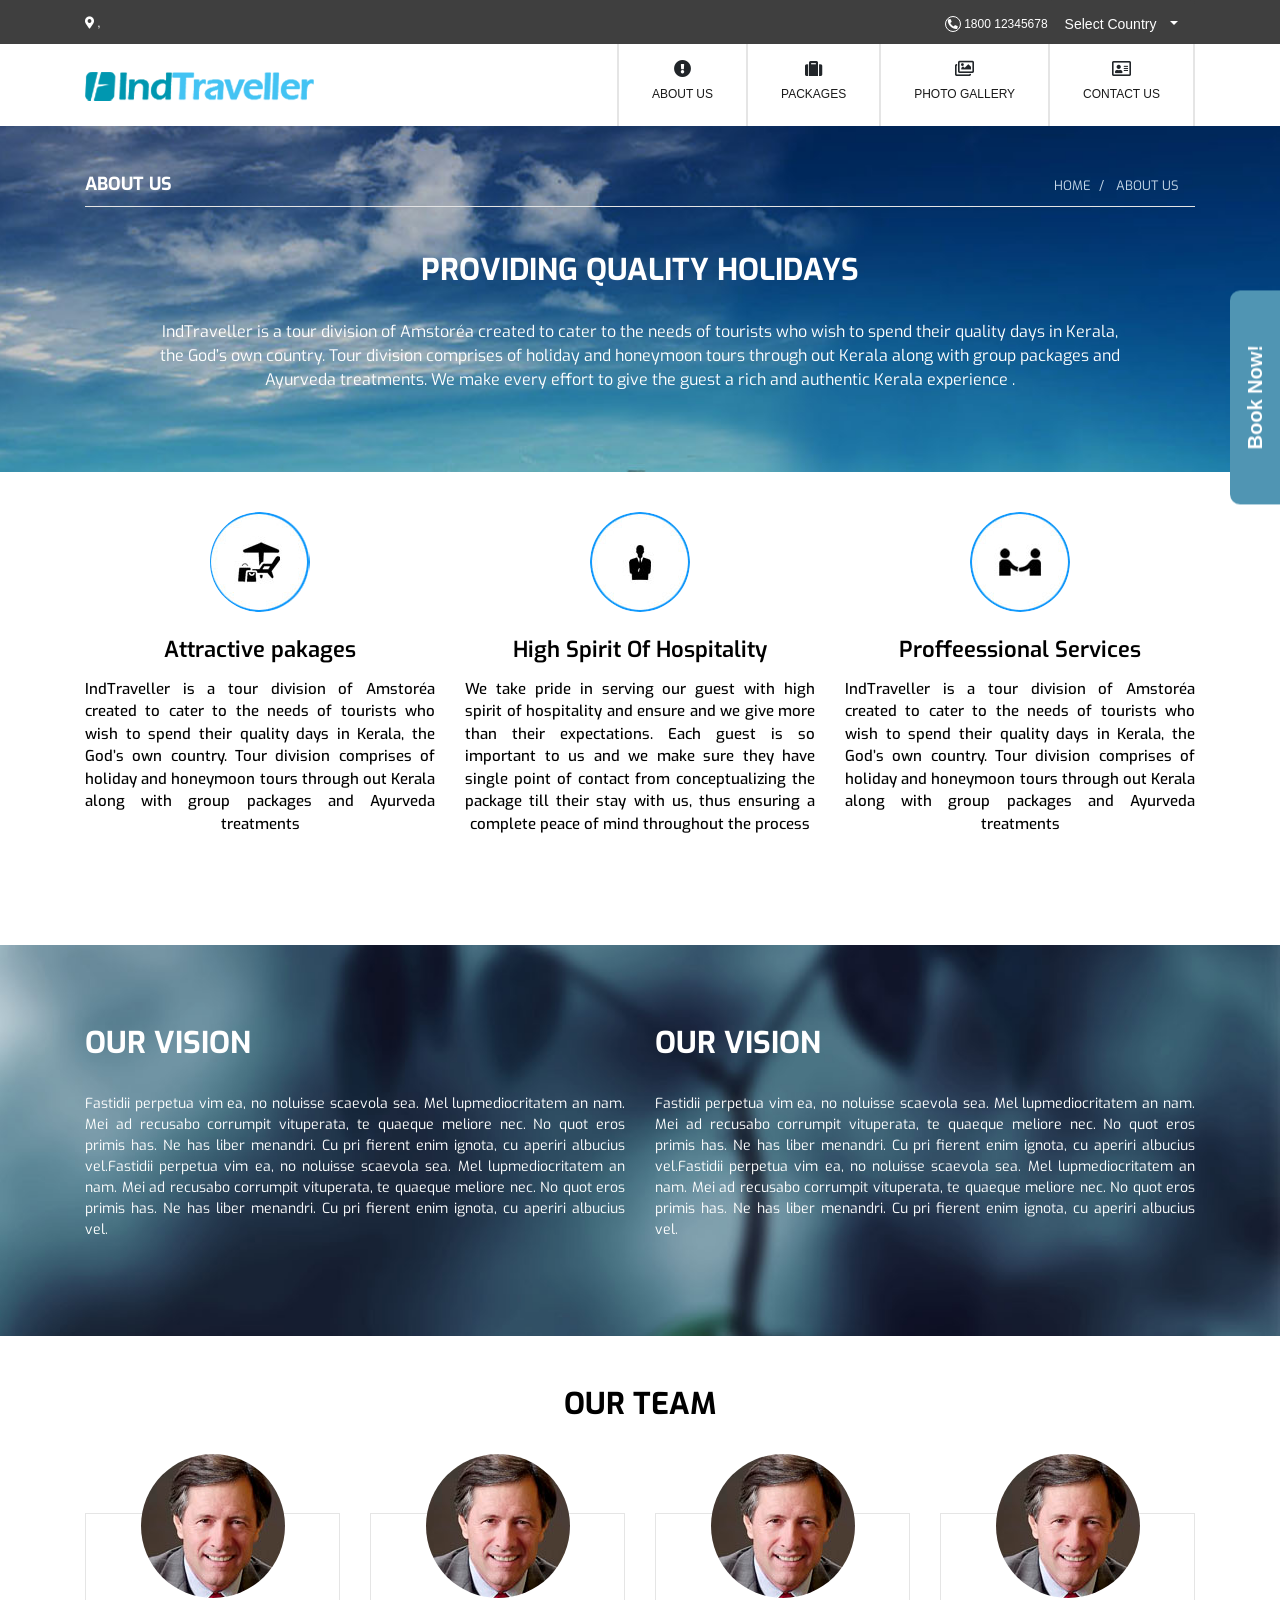
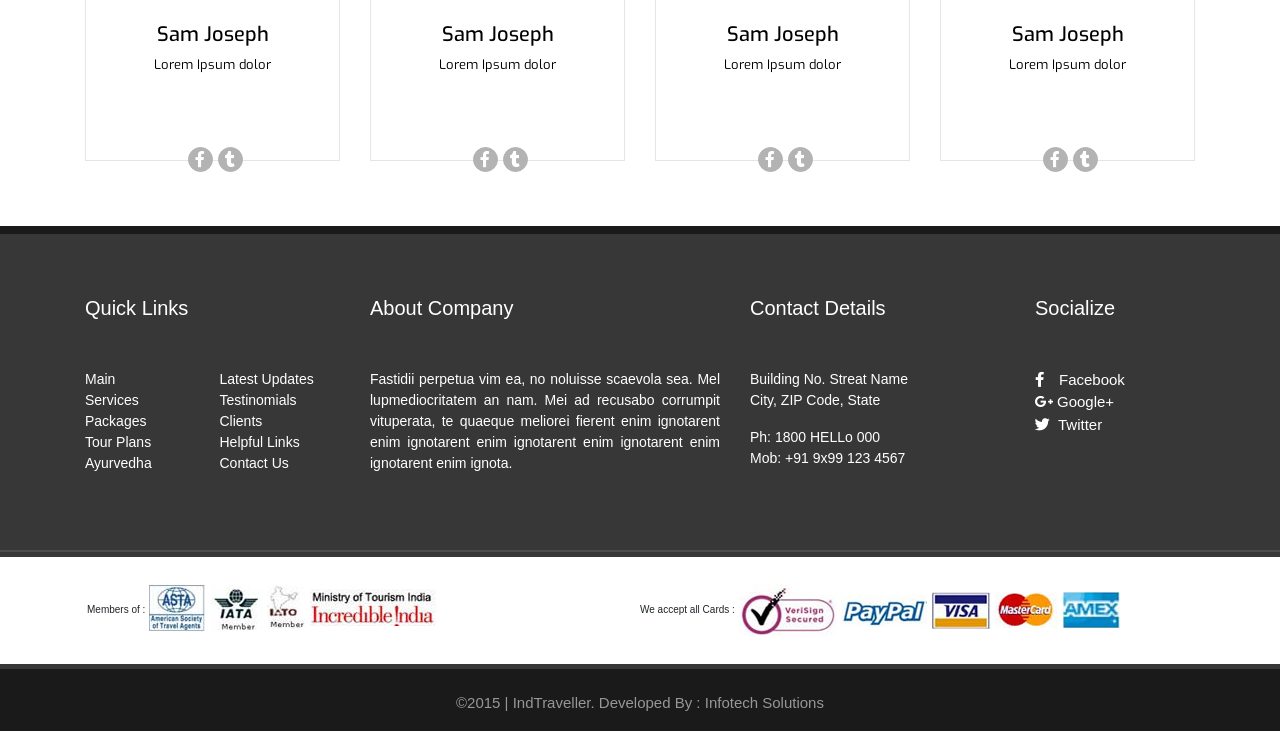
<file: IndTraveller-Web-UI/about.html>
<!DOCTYPE html>
<html>
    <title>
IndTraveller
    </title>
    <head>
        <meta charset="utf-8">
        <meta name="viewport" content="width=device-width, initial-scale=1">
        <link rel="stylesheet" href="css/bootstrap.min.css" type="text/css">
        <link href="style.css" type="text/css" rel="stylesheet">
        <link href="css/flags.css" type="text/css" rel="stylesheet">
        <link href="css/owl.carousel.css" type="text/css" rel="stylesheet">
        <link href="css/owl.theme.default.css" type="text/css" rel="stylesheet">
        <link href=https://fonts.googleapis.com/css?family=Exo:400,500,600,700&display=swap" rel="stylesheet">
        <link rel="stylesheet" href="https://use.fontawesome.com/releases/v5.8.1/css/all.css">
    </head>
    <body>
<!-- top header -->
            <div class="topdarkhead">
                    <div class="container">
                        <div class="row">
                        <div class="col-5 top text-left">
                        <h6 class="topcityname "><i class="fas fa-map-marker-alt "></i>
                            <span id="city" class="topcityname"></span>,
                            <span id="state" class="topcityname"></span>
                        </h6>
                       
                    </div>
                        <div class=" col-7 top text-right ">
                                <div class="head_right">
                            <h6 class="tophead"><i class="fas fa-phone fa-rotate-90 call"></i>
                                <span class="tophead">1800 12345678</span></h6>
                                <div id="cntry"
                        data-input-name="country"
                        data-selected-country="US"
                        data-button-size="btn-lg"
                        data-button-type="btn-dark"
                        data-scrollable="true"
                        data-scrollable-height="250px">
                   </div>
                                </div>
                   </div>
                </div>
                </div>
                </div>
<!-- top header ends -->

<!-- navbar -->
                <div class="container">
                        <div class="row">
                            <div class="col-lg-4 col-8 ">
                                <nav class="navbar navbar-light ">
                                    <a class="navbar-brand " href="index.html">
                                        <img src="images/logo.png" class="logo " alt=""> 
                                </a>
                                </nav>
                            </div>
                    
                            <div class="col-lg-8 col-4 d-flex justify-content-end">
                                    <nav class="navbar navbar-icon navbar-expand-lg navbar-light bg-white">
                                        <button class="navbar-toggler " type="button" data-toggle="collapse" data-target="#navbarNav">
                                            <span class="navbar-toggler-icon "></span>
                                        </button>
                                        <div class="overlay"></div>
                        
                                        <div class="collapse navbar-collapse" id="navbarNavdropdown">
                                            <ul class="navbar-nav">
                                                <li class="nav-item active">
                                                        <i class="fa fa-exclamation-circle  icons d-flex "></i>
                                                    <a class="nav-link" href="about.html">
                                                        ABOUT US</a>
                                                </li>
                                                <li class="nav-item active">
                                                        <i class="fas fa-suitcase icons d-flex"></i>
                                                    <a class="nav-link" href="packages.html">
                                                        PACKAGES</a>
                                                </li>
                                                <li class="nav-item active">
                                                        <i class="far fa-images icons d-flex"></i>
                                                    <a class="nav-link" href="photogallery.html">PHOTO GALLERY</a>
                                                </li>
                                                <li class="nav-item contact active">
                                                        <i class="far fa-address-card icons d-flex "></i>
                                                    <a class="nav-link " href="contactus.html">CONTACT US</a>
                                                </li>
                                            </ul>
                                        </div>
                                    </nav>
                                </div>
                            </div>
                        </div>

                        <!-- navbar ends -->
                        
<!-- booknow link -->
<a href="#Booknow" data-toggle="modal" data-target="#mybook" class="booknow" id="nowbook">Book Now!</a>
<div class="modal fade" id="mybook" tabindex="-1" role="dialog" aria-labelledby="myLargeModalLabel"
aria-hidden="true">
<div class="modal-dialog modal-md">
    <div class="modal-content">
       
            <button type="button" class="close" data-dismiss="modal" aria-hidden="true">
                <i class="fas fa-times-circle cross"></i></button>
                <h1 class="connectus_head" id="booknow_head">Connect Us</h1>
                <div class="tab-pane" id="Registration">
                        <form role="form" class="form-horizontal form_connectus">
                <div class="form-group">
                                                        
                        <div class="col-sm-10">
                            <input type="text" class="form-control txt_booknow"  placeholder="Name" />
                        </div>
                    </div>
                    <div class="form-group">
                                                        
                            <div class="col-sm-10">
                                <input type="text" class="form-control txt_booknow"  placeholder="Mob. No." />
                            </div>
                        </div>
                        <div class="form-group">
                                                        
                                <div class="col-sm-10">
                                    <input type="email" class="form-control txt_booknow"  placeholder="E-mail" />
                                </div>
                            </div>
                            <div class="form-group">
                                                        
                                    <div class="col-sm-10">
                                        <input type="text" class="form-control txt_booknow"  placeholder="Your Query" />
                                    </div>
                                </div>
                                        <input type="submit" class="btn btn_submit btn-sm submitbtn" id="sub-btn" value="BOOK NOW">
                                            
                                        </form>
              
        </div>
    </div>
</div>
</div>

<!-- booknow ends -->
<div class="common-section">
    <div class="container" >
       <div class="center-section">
     <h2 class="headcontent headingcolor_white fontexo">ABOUT US</h2>
    <ul class="breadcrumb"  >
         <li  class="liststyle fontexo"><a href="index.html" >HOME</a></li>
                <li class="liststyle fontexo">ABOUT US</li>
               </ul>
            </div>
             <div class="content-section" >
            <h2 class="body_mainheads provide_quality headingcolor_white providedays fontexo">PROVIDING QUALITY HOLIDAYS</h2>
            <p  class=" subbody_para paragraph headingcolor_white aboutpara fontexo">IndTraveller is a tour division of Amstoréa created to cater to the needs of tourists who wish to spend their quality days in Kerala, the God’s own country. Tour division comprises of holiday and honeymoon tours through out Kerala along with group packages and Ayurveda treatments. We make every effort to give the guest a rich and authentic Kerala experience .</p>
        </div>
  </div>
</div>
    <!-- <---!--> 
    <!-- <attractive> -->
        <div class="container">
            <div class="row text-center">
                <div class=" col-md-6 col-lg-4  row_gaps servicess">
                   
                        <div class=" content">
                                <img src="images/park.jpg" class="rounded-circle">
                    <h3 class="owlcarousel_heads fontexo headingcolor_black">Attractive pakages</h3>
                    <p class="owlcarousel_para bodypara headingcolor_black fontexo" >
    
                        IndTraveller is a tour division of Amstoréa created to cater to the needs of tourists who wish to spend their quality days in Kerala, the God’s own country. Tour division comprises of holiday and honeymoon tours through out Kerala along with group packages and Ayurveda treatments</p>
                </div></div>
                <div class=" col-md-6 col-lg-4  row_gaps servicess">
                    <div class=" content">
                            <img src="images/quality.jpg"  class="rounded-circle">
                        <h3 class="owlcarousel_heads fontexo headingcolor_black">High Spirit Of Hospitality</h3>
                        <p class="owlcarousel_para bodypara headingcolor_black fontexo" >
    
    We take pride in serving our guest with high spirit of hospitality and ensure and we give more than their expectations. Each guest is so important to us and we make sure they have single point of contact from conceptualizing the package till their stay with us, thus ensuring a complete peace of mind throughout the process
    </p>
                    </div></div>
                    <div class=" col-md-6 col-lg-4  row_gaps ">
                            <div class=" content">
                                    <img src="images/friends.jpg"  class="rounded-circle">
                            <h3 class="owlcarousel_heads fontexo headingcolor_black">Proffeessional Services</h3>
                            <p class="owlcarousel_para bodypara headingcolor_black  fontexo"> IndTraveller is a tour division of Amstoréa created to cater to the needs of tourists who wish to spend their quality days in Kerala, the God’s own country. Tour division comprises of holiday and honeymoon tours through out Kerala along with group packages and Ayurveda treatments</p>
                        </div></div>
    
            </div>
        </div>
    
       
    <!-- </attractive> -->
    <!--our vision-->
    <div class="bg vision_gap">
        <div class="container">
    <div class="row  gaps">
        <div class=" col-md-6 ourvision">
                <div class=" content">
                <h3 class="body_mainheads headingcolor_white fontexo" >OUR VISION</h3>
                <p class="subbody_para subpara headingcolor_white fontexo">Fastidii perpetua vim ea, no noluisse scaevola sea. Mel lupmediocritatem an nam. Mei ad recusabo corrumpit vituperata, te quaeque meliore nec. No quot eros primis has. Ne has liber menandri. Cu pri fierent enim ignota, cu aperiri albucius vel.Fastidii perpetua vim ea, no noluisse scaevola sea. Mel lupmediocritatem an nam. Mei ad recusabo corrumpit vituperata, te quaeque meliore nec. No quot eros primis has. Ne has liber menandri. Cu pri fierent enim ignota, cu aperiri albucius vel.</p>
    
        </div></div>
    
        <div class=" col-md-6 ourvision">
                <div class=" content">
                    <h3 class="body_mainheads headingcolor_white fontexo">OUR VISION</h3>
                    <p class="subbody_para subpara  headingcolor_white fontexo">Fastidii perpetua vim ea, no noluisse scaevola sea. Mel lupmediocritatem an nam. Mei ad recusabo corrumpit vituperata, te quaeque meliore nec. No quot eros primis has. Ne has liber menandri. Cu pri fierent enim ignota, cu aperiri albucius vel.Fastidii perpetua vim ea, no noluisse scaevola sea. Mel lupmediocritatem an nam. Mei ad recusabo corrumpit vituperata, te quaeque meliore nec. No quot eros primis has. Ne has liber menandri. Cu pri fierent enim ignota, cu aperiri albucius vel.</p>
    </div>
        </div>
    </div>
        </div>
    </div>
    <!--our vision-->
    <!--out team-->
  <div class="our_gap">
    <div class="container">
            <h2 class=" body_mainheads team headingcolor_black fontexo">OUR TEAM</h2>
         
        <div class="row mid_team text-center">
                <div class="col-lg-3 col-sm-6">
              <div class="mid_border">
                  <div class="mid_img">
                <img src="images/sam.jpg" class="rounded-circle">
              
            
              <h5 class="head_name fontexo headingcolor_black" >Sam Joseph</h5>
              <p class=" fontexo headingcolor_black headpara">Lorem Ipsum dolor</p></div>
              <div class="common  newbooknow newicon">
              <div class="icon_border">
                  
            <a href="#default"><i class="fab fa-facebook-f Facebook"></i></a>  
            </div>
            <div class="icon_border">    
                        <a href="#default">  <i class="fab fa-tumblr Facebook"></i></a>
            </div>
        </div>
            </div>
            </div>
            <div class="col-lg-3 col-sm-6">
                <div class="mid_border">
                        <div class="mid_img">
                                <img src="images/sam.jpg"  class="rounded-circle">
              
                <h5 class="head_name fontexo headingcolor_black">Sam Joseph</h5>
                <p class="fontexo headingcolor_black headpara">Lorem Ipsum dolor</p>  </div>
                <div class="common  newbooknow newicon">
                <div class="icon_border">
                       
                            <a href="#default"> <i class="fab fa-facebook-f Facebook"></i></a>
                  </div>       
                  <div class="icon_border">
                        
                            <a href="#default">  <i class="fab fa-tumblr Facebook"></i></a>
                 
                  </div>
                  </div>
            </div>
              </div>
              <div class="col-lg-3 col-sm-6">
                <div class="mid_border">
                        <div class="mid_img">
                                <img src="images/sam.jpg" class="rounded-circle">
                     
                        <h5 class="head_name fontexo headingcolor_black">Sam Joseph</h5>
                        <p class="fontexo headingcolor_black headpara">Lorem Ipsum dolor</p>    </div>
                        <div class="common newbooknow newicon">
                        <div class="icon_border">
                             
                                    <a href="#default"> <i class="fab fa-facebook-f Facebook"></i></a>
                          </div>  
                          <div class="icon_border">
                               
                                    <a href="#default"> <i class="fab fa-tumblr Facebook"></i></a>
                          </div>
                     
    
                        
                          </div>
                </div>
              </div>
              <div class="col-lg-3 col-sm-6">
                <div class="mid_border">
                        <div class="mid_img">
                                <img src="images/sam.jpg" class="rounded-circle">
             
                <h5 class="head_name fontexo headingcolor_black">Sam Joseph</h5>
                <p class="fontexo headingcolor_black headpara">Lorem Ipsum dolor</p>    </div>
               <div class="common newbooknow newicon">
                <div class="icon_border">
                       
                            <a href="#default">  <i class="fab fa-facebook-f Facebook"></i></a>
                  </div> 
                  <div class="icon_border">
                        
                            <a href="#default"> <i class="fab fa-tumblr Facebook"></i></a> 
                </div>
               </div>
                
            </div>
              </div></div>
        </div>
    </div></div>
    <!--our team-->



                        <!-- footer -->

<div class="footer">
        <div class="container con">
            <div class="row">
                <div class="col-lg-3 col-sm-6">
                        <h3 class="footer_heads">Quick Links</h3>
                        <div class="footer_para">
                                <ul class="footerlist">
                                        <li class="quicklinks"><a href="#" class="quick">Main</a></li>
                                        <li class="quicklinks"><a href="#" class="quick">Services</a></li>
                                        <li class="quicklinks"><a href="#" class="quick">Packages</a></li>
                                        <li class="quicklinks"><a href="#" class="quick">Tour Plans</a></li>
                                        <li class="quicklinks"><a href="#" class="quick">Ayurvedha</a></li>
                                        <li class="quicklinks"><a href="#" class="quick">Latest Updates</a></li>
                                        <li class="quicklinks"><a href="#" class="quick">Testinomials</a></li>
                                        <li class="quicklinks"><a href="#" class="quick">Clients</a></li>
                                        <li class="quicklinks"><a href="#" class="quick">Helpful Links</a></li>
                                        <li class="quicklinks"><a href="#" class="quick">Contact Us</a></li>
                                    </ul>
                               
                            </div>
                </div>
                <div class="col-lg-4 col-sm-6">
                        
                        <h3 class="footer_heads">About Company</h3>
                        <p class="footer_para">Fastidii perpetua vim ea, no noluisse scaevola sea. Mel lupmediocritatem an nam. Mei ad recusabo corrumpit vituperata, te quaeque meliorei fierent enim ignotarent enim ignotarent enim ignotarent enim ignotarent enim ignotarent enim ignota.</p>
                    
                </div>
                    <div class="col-lg-3 col-sm-6">
                            <h3 class="footer_heads">Contact Details</h3>
                            <p class="footer_para">Building No. Streat Name<br>
                                    City, ZIP Code, State</p>
                                    
                                <p class="footer_para">Ph: 1800 HELLo 000<br>
                                    Mob: +91 9x99 123 4567</p>
                        </div>
               
                        <div class="col-lg-2 col-sm-6">
                                <h3 class="footer_heads">Socialize</h3>
                                <div class="footer_para">
                                <ul class="footerlink">
                                    <li class="social_media"><a class="social" href="#"><i class="fab fa-facebook-f Socialize"></i>Facebook</a></li>
                                    <li class="social_media"><a class="social" href="#"><i class="fab fa-google-plus-g googleplus"></i>Google+</a></li>
                                    <li class="social_media"><a class="social" href="#"><i class="fab fa-twitter twitter"></i>Twitter</a></li>
                                </ul>
                            </div>
                      </div>   
            </div>
        </div>
        <div class="line"></div>
    </div>
    
    <div class="subfooter">
        <div class="container">
            <div class="row">
                <div class="col-lg-6  col-12 members">
                    <div class="footerimg">
    <h5 class="footer_members memb">Members of :</h5>
    <div class="images">
        <a href="#"><img src="images/IndTraveller.png" class="logos"></a>
        <a href="#"><img src="images/iata.png" class="logos"></a>
        <a href="#"><img src="images/iato.png" class="logos"></a>
        <a href="#"><img src="images/incredible.png" class="logos"></a>
    </div>
                </div>
            </div>
                <div class="col-lg-6 col-12 members acceptmember">
                        <div class="footerimg">
                                <h5 class="footer_members"> We accept all Cards :</h5>
                                <div class="images">
                                        <a href="#"><img src="images/verisign.png" class="logos"></a>
                                            <a href="#"><img src="images/paypal.png" class="logos"></a>
                                                <a href="#"><img src="images/visa.png" class="logos"></a>
                                                    <a href="#"><img src="images/master.png" class="logos"></a>
                                                        <a href="#"> <img src="images/amex.png" class="logos"></a>
                                </div>
                             </div>
                         </div>
                     </div>
                 </div>
             </div>
                <div class="col-md-6">
    
                </div>
            </div>
        </div>
    </div>
    
    <div class="copy">
            <p class="footer_designby">©2015  |  IndTraveller.   Developed By : <a href="#" class="info"> Infotech Solutions</a></p>
        </div>


<!-- footer ends -->
        
        <script src="js/jquery-3.4.1.min.js" type="text/javascript"></script>
       
        <script src="js\bootstrap.bundle.js" type="text/javascript"></script>
        <script src="js/jquery.flagstrap.js" type="text/javascript"></script>
        <script src="js/jquery.flagstrap.min.js" type="text/javascript"></script>
        <script src="js\popper.js" type="text/javascript"></script>
        <script src="js\owl.carousel.min.js" type="text/javascript"></script>
        <script src="js\owl.carousel.js" type="text/javascript"></script>
        <script src="js\javascript.js" type="text/javascript"></script>
        <script src="js/bootstrap.min.js" type="text/javascript"></script>
        <script type="text/javascript">

$('#cntry').flagStrap();
        </script>
    </body>
</html>
</file>
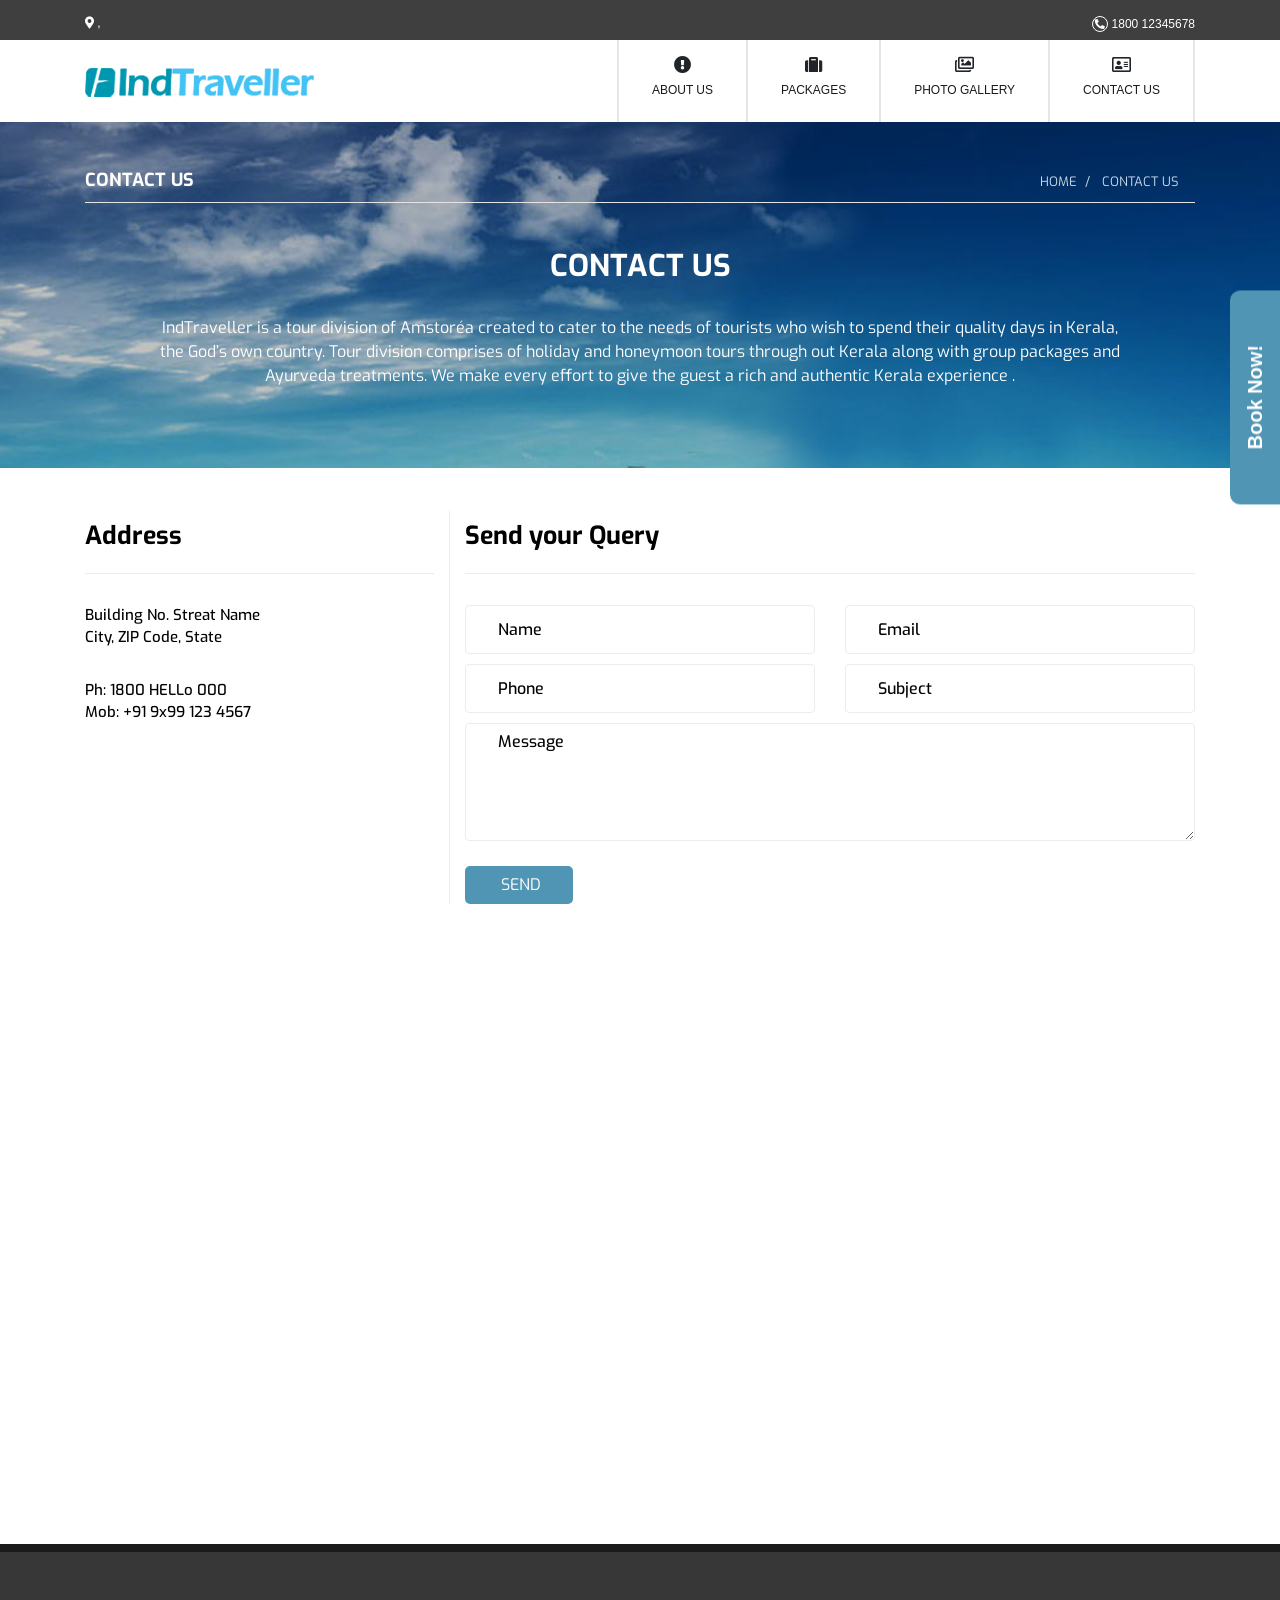
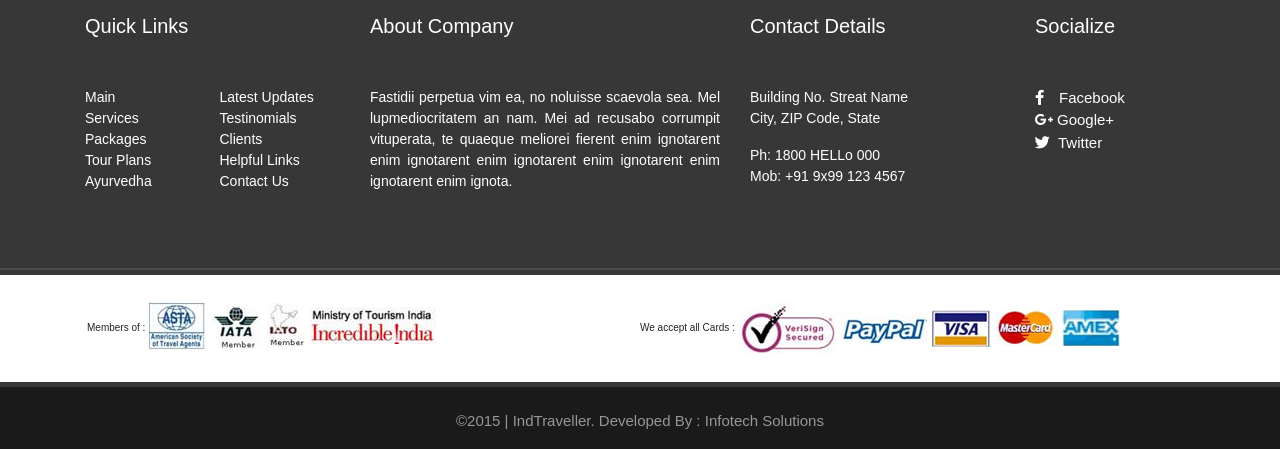
<file: IndTraveller-Web-UI/contactus.html>
<!DOCTYPE html>
<html>
    <title>
        IndTraveller
    </title>
    <head>
        <meta charset="utf-8">
        <meta name="viewport" content="width=device-width, initial-scale=1">
        <link rel="stylesheet" href="css/bootstrap.min.css" type="text/css">
        <link href="style.css" type="text/css" rel="stylesheet">
        <link href="css/owl.carousel.css" type="text/css" rel="stylesheet">
        <link href="css/flags.css" type="text/css" rel="stylesheet">
        <link href="css/owl.theme.default.css" type="text/css" rel="stylesheet">
        <link href=https://fonts.googleapis.com/css?family=Exo:400,500,600,700&display=swap" rel="stylesheet">
        <link rel="stylesheet" href="https://use.fontawesome.com/releases/v5.8.1/css/all.css">
    </head>
    <body>
 
        <!-- top header starts -->
            <div class="topdarkhead">
                    <div class="container">
                        <div class="row">
                        <div class="col-5 top text-left">
                        <h6 class="topcityname " ><i class="fas fa-map-marker-alt"></i>
                            <span id="city" class="topcityname "></span>,
                            <span id="state" class="topcityname "></span>
                        </h6>
                    </div>
                        <div class="col-7 top text-right">
                            <div class="head_right">
                            <h6 class="tophead" ><i class="fas fa-phone fa-rotate-90 call"></i>
                                <span class="tophead">1800 12345678</span></h6>

                                <div id="cntry"
                                data-input-name="country"
                                data-selected-country="US"
                                data-button-size="btn-lg"
                                data-button-type="btn-dark"
                                data-scrollable="true"
                                data-scrollable-height="250px">
                           </div>
                        </div>
                   </div>
                </div>
                </div>
                </div>

                <!-- top header ends -->

                <!-- navbar strats -->

                <div class="container">
                        <div class="row">
                            <div class="col-lg-4 col-8 ">
                                <nav class="navbar navbar-light ">
                                    <a class="navbar-brand " href="index.html">
                                        <img src="images/logo.png" class="logo " alt=""> 
                                </a>
                                </nav>
                            </div>
                    
                            <div class="col-lg-8 col-4 d-flex justify-content-end">
                                    <nav class="navbar navbar-icon navbar-expand-lg navbar-light bg-white">
                                        <button class="navbar-toggler " type="button" data-toggle="collapse" data-target="#navbarNav">
                                            <span class="navbar-toggler-icon "></span>
                                        </button>
                                        <div class="overlay"></div>
                        
                                        <div class="collapse navbar-collapse" id="navbarNavdropdown">
                                            <ul class="navbar-nav">
                                                <li class="nav-item active">
                                                        <i class="fa fa-exclamation-circle  icons d-flex "></i>
                                                    <a class="nav-link" href="about.html">
                                                        ABOUT US</a>
                                                </li>
                                                <li class="nav-item active">
                                                        <i class="fas fa-suitcase icons d-flex"></i>
                                                    <a class="nav-link" href="packages.html">
                                                        PACKAGES</a>
                                                </li>
                                                <li class="nav-item active">
                                                        <i class="far fa-images icons d-flex"></i>
                                                    <a class="nav-link" href="photogallery.html">PHOTO GALLERY</a>
                                                </li>
                                                <li class="nav-item contact active">
                                                        <i class="far fa-address-card icons d-flex "></i>
                                                    <a class="nav-link " href="contactus.html">CONTACT US</a>
                                                </li>
                                            </ul>
                                        </div>
                                    </nav>
                                </div>
                            </div>
                        </div>

                        <!-- navbar ends -->
                        
<!-- booknow link -->
<a href="#Booknow" data-toggle="modal" data-target="#mybook" class="booknow" id="nowbook">Book Now!</a>
<div class="modal fade" id="mybook" tabindex="-1" role="dialog" aria-labelledby="myLargeModalLabel"
aria-hidden="true">
<div class="modal-dialog modal-md">
    <div class="modal-content">
       
            <button type="button" class="close" data-dismiss="modal" aria-hidden="true">
                <i class="fas fa-times-circle cross"></i></button>
                <h1 class="connectus_head" id="booknow_head">Connect Us</h1>
                <div class="tab-pane" id="Registration">
                        <form role="form" class="form-horizontal form_connectus">
                <div class="form-group">
                                                        
                        <div class="col-sm-10">
                            <input type="text" class="form-control txt_booknow"  placeholder="Name" />
                        </div>
                    </div>
                    <div class="form-group">
                                                        
                            <div class="col-sm-10">
                                <input type="text" class="form-control txt_booknow"  placeholder="Mob. No." />
                            </div>
                        </div>
                        <div class="form-group">
                                                        
                                <div class="col-sm-10">
                                    <input type="email" class="form-control txt_booknow" placeholder="E-mail" />
                                </div>
                            </div>
                            <div class="form-group">
                                                        
                                    <div class="col-sm-10">
                                        <input type="text" class="form-control txt_booknow" placeholder="Your Query" />
                                    </div>
                                </div>
                               
                                        <input type="submit" class="btn btn_submit btn-sm submitbtn" id="sub-btn" value="BOOK NOW">
                                            
                                        </form>
              
        </div>
    </div>
</div>
</div>

<!-- booknow ends -->
<div class="common-section">
    <div class="container" >
       <div class="center-section">
     <h2 class="headcontent headingcolor_white fontexo">CONTACT US</h2>
    <ul class="breadcrumb">
         <li  class="liststyle fontexo"><a href="index.html" >HOME</a></li>
                <li class="liststyle fontexo">CONTACT US</li>
               </ul>
            </div>
             <div class="content-section" >
            <h2 class="body_mainheads provide_quality headingcolor_white fontexo">CONTACT US</h2>
            <p  class=" subbody_para paragraph headingcolor_white fontexo">IndTraveller is a tour division of Amstoréa created to cater to the needs of tourists who wish to spend their quality days in Kerala, the God’s own country. Tour division comprises of holiday and honeymoon tours through out Kerala along with group packages and Ayurveda treatments. We make every effort to give the guest a rich and authentic Kerala experience .</p>
        </div>
  </div>
</div>
 <!--map session-->
 <div class="container">
                                    
        <div class="row top_gap">
                <div class="col-md-4 right-border fontexo headingcolor_black">

                        <h1 class="contactus_heads">Address</h1>
                      
                            <p class="contactus_para">Building No. Streat Name<br>
                                    City, ZIP Code, State</p>
                            <p class="contactus_para">Ph: 1800 HELLo 000<br>
                                    Mob: +91 9x99 123 4567</p>
                       
                    </div>
                    <div class="col-md-8 fontexo headingcolor_black query_content">

                            <h1 class="contactus_heads">Send your Query</h1>
                            <div class="query_form">
                                    <form>
                            <div class="row">
                                <div class="col-lg-6">
                                   
                                        <div class="form-group">
                                                <input type="text"   placeholder="Name" class="text-border head_color text form-control"/>
                                            </div>
                             </div>
                             <div class="col-lg-6">
                                    <div class="form-group">
                                            <input type="email"   placeholder="Email" class="text-border head_color text form-control"/>
                                        </div>
                           </div>
                                            
                                
                        </div>
                            
                                    
                        <div class="row">
                                <div class="col-lg-6">
                                        <div class="form-group">
                                                <input type="number"   placeholder="Phone" class="text-border head_color text form-control"/>
                                            </div>
                             </div>
                             <div class="col-lg-6">
                                    <div class="form-group">
                                            <input type="text"   placeholder="Subject" class="text-border head_color text form-control"/>
                                        </div>
                           </div>
                                            
                                
                        </div>
                                                <div class="form-group">
                                                       
                                                        <textarea placeholder="Message"class="text-border head_color form-control" id="message-box" ></textarea>
                                                    </div>
                                                    <input type="submit" id="send_btn" value="SEND"/>
                                                </form>
                                        </div>
                             </div>
                        </div>
         </div>
         <div class="google-maps">
                <iframe src="https://www.google.com/maps/embed?pb=!1m14!1m12!1m3!1d7098.94326104394!2d78.0430654485247!3d27.172909818538997!2m3!1f0!2f0!3f0!3m2!1i1024!2i768!4f13.1!5e0!3m2!1sen!2s!4v1385710909804" width="600" height="450" frameborder="0" style="border:0"></iframe>
            </div>
    </div>
<!--map session-->
                        <!-- footer -->

<div class="footer">
        <div class="container con">
            <div class="row">
                <div class="col-lg-3 col-sm-6">
                        <h3 class="footer_heads">Quick Links</h3>
                        <div class="footer_para">
                                <ul class="footerlist">
                                        <li class="quicklinks"><a href="#" class="quick">Main</a></li>
                                        <li class="quicklinks"><a href="#" class="quick">Services</a></li>
                                        <li class="quicklinks"><a href="#" class="quick">Packages</a></li>
                                        <li class="quicklinks"><a href="#" class="quick">Tour Plans</a></li>
                                        <li class="quicklinks"><a href="#" class="quick">Ayurvedha</a></li>
                                        <li class="quicklinks"><a href="#" class="quick">Latest Updates</a></li>
                                        <li class="quicklinks"><a href="#" class="quick">Testinomials</a></li>
                                        <li class="quicklinks"><a href="#" class="quick">Clients</a></li>
                                        <li class="quicklinks"><a href="#" class="quick">Helpful Links</a></li>
                                        <li class="quicklinks"><a href="#" class="quick">Contact Us</a></li>
                                    </ul>
                               
                            </div>
                </div>
                <div class="col-lg-4 col-sm-6">
                        
                        <h3 class="footer_heads">About Company</h3>
                        <p class="footer_para">Fastidii perpetua vim ea, no noluisse scaevola sea. Mel lupmediocritatem an nam. Mei ad recusabo corrumpit vituperata, te quaeque meliorei fierent enim ignotarent enim ignotarent enim ignotarent enim ignotarent enim ignotarent enim ignota.</p>
                    
                </div>
                    <div class="col-lg-3 col-sm-6">
                            <h3 class="footer_heads">Contact Details</h3>
                            <p class="footer_para">Building No. Streat Name<br>
                                    City, ZIP Code, State</p>
                                    
                                <p class="footer_para">Ph: 1800 HELLo 000<br>
                                    Mob: +91 9x99 123 4567</p>
                        </div>
               
                        <div class="col-lg-2 col-sm-6">
                                <h3 class="footer_heads">Socialize</h3>
                                <div class="footer_para">
                                <ul class="footerlink">
                                    <li class="social_media"><a class="social" href="#"><i class="fab fa-facebook-f Socialize"></i>Facebook</a></li>
                                    <li class="social_media"><a class="social" href="#"><i class="fab fa-google-plus-g googleplus"></i>Google+</a></li>
                                    <li class="social_media"><a class="social" href="#"><i class="fab fa-twitter twitter"></i>Twitter</a></li>
                                </ul>
                            </div>
                        </div>
                     
            </div>
        </div>
        <div class="line"></div>
    </div>
    
    <div class="subfooter">
        <div class="container">
            <div class="row">
                <div class="col-lg-6 col-12 members">
                    <div class="footerimg">
    <h5 class="footer_members memb">Members of :</h5>
    <div class="images">
        <a href="#"><img src="images/IndTraveller.png" class="logos"></a>
        <a href="#"><img src="images/iata.png" class="logos"></a>
        <a href="#"><img src="images/iato.png" class="logos"></a>
        <a href="#"><img src="images/incredible.png" class="logos"></a>
    </div>
                </div>
            </div>
                <div class="col-lg-6 col-12 members acceptmember">
                        <div class="footerimg">
                                <h5 class="footer_members"> We accept all Cards :</h5>
                                <div class="images">
                                        <a href="#"><img src="images/verisign.png" class="logos"></a>
                                            <a href="#"><img src="images/paypal.png" class="logos"></a>
                                                <a href="#"><img src="images/visa.png" class="logos"></a>
                                                    <a href="#"><img src="images/master.png" class="logos"></a>
                                                        <a href="#"> <img src="images/amex.png" class="logos"></a>
                                </div>
                                            </div>
                                        </div>
    </div>
                </div>
            </div>
                <div class="col-md-6">
    
                </div>
            </div>
        </div>
    </div>
    
    <div class="copy">
            <p class="footer_designby">©2015  |  IndTraveller.   Developed By : <a href="#" class="info"> Infotech Solutions</a></p>
        </div>

<!-- footer ends -->


        <script src="js/jquery-3.4.1.min.js" type="text/javascript"></script>
        <script src="js\bootstrap.bundle.js" type="text/javascript"></script>
        <script src="js/jquery.flagstrap.min.js" type="text/javascript"></script>
        <script src="js\popper.js" type="text/javascript"></script>
        <script src="js\owl.carousel.min.js" type="text/javascript"></script>
        <script src="js\owl.carousel.js" type="text/javascript"></script>
        <script src="js\javascript.js" type="text/javascript"></script>
        <script src="js/bootstrap.min.js" type="text/javascript"></script>
        <script type="text/javascript">
        $('#demo').flagStrap();
        </script>
    </body>
</html>
</file>
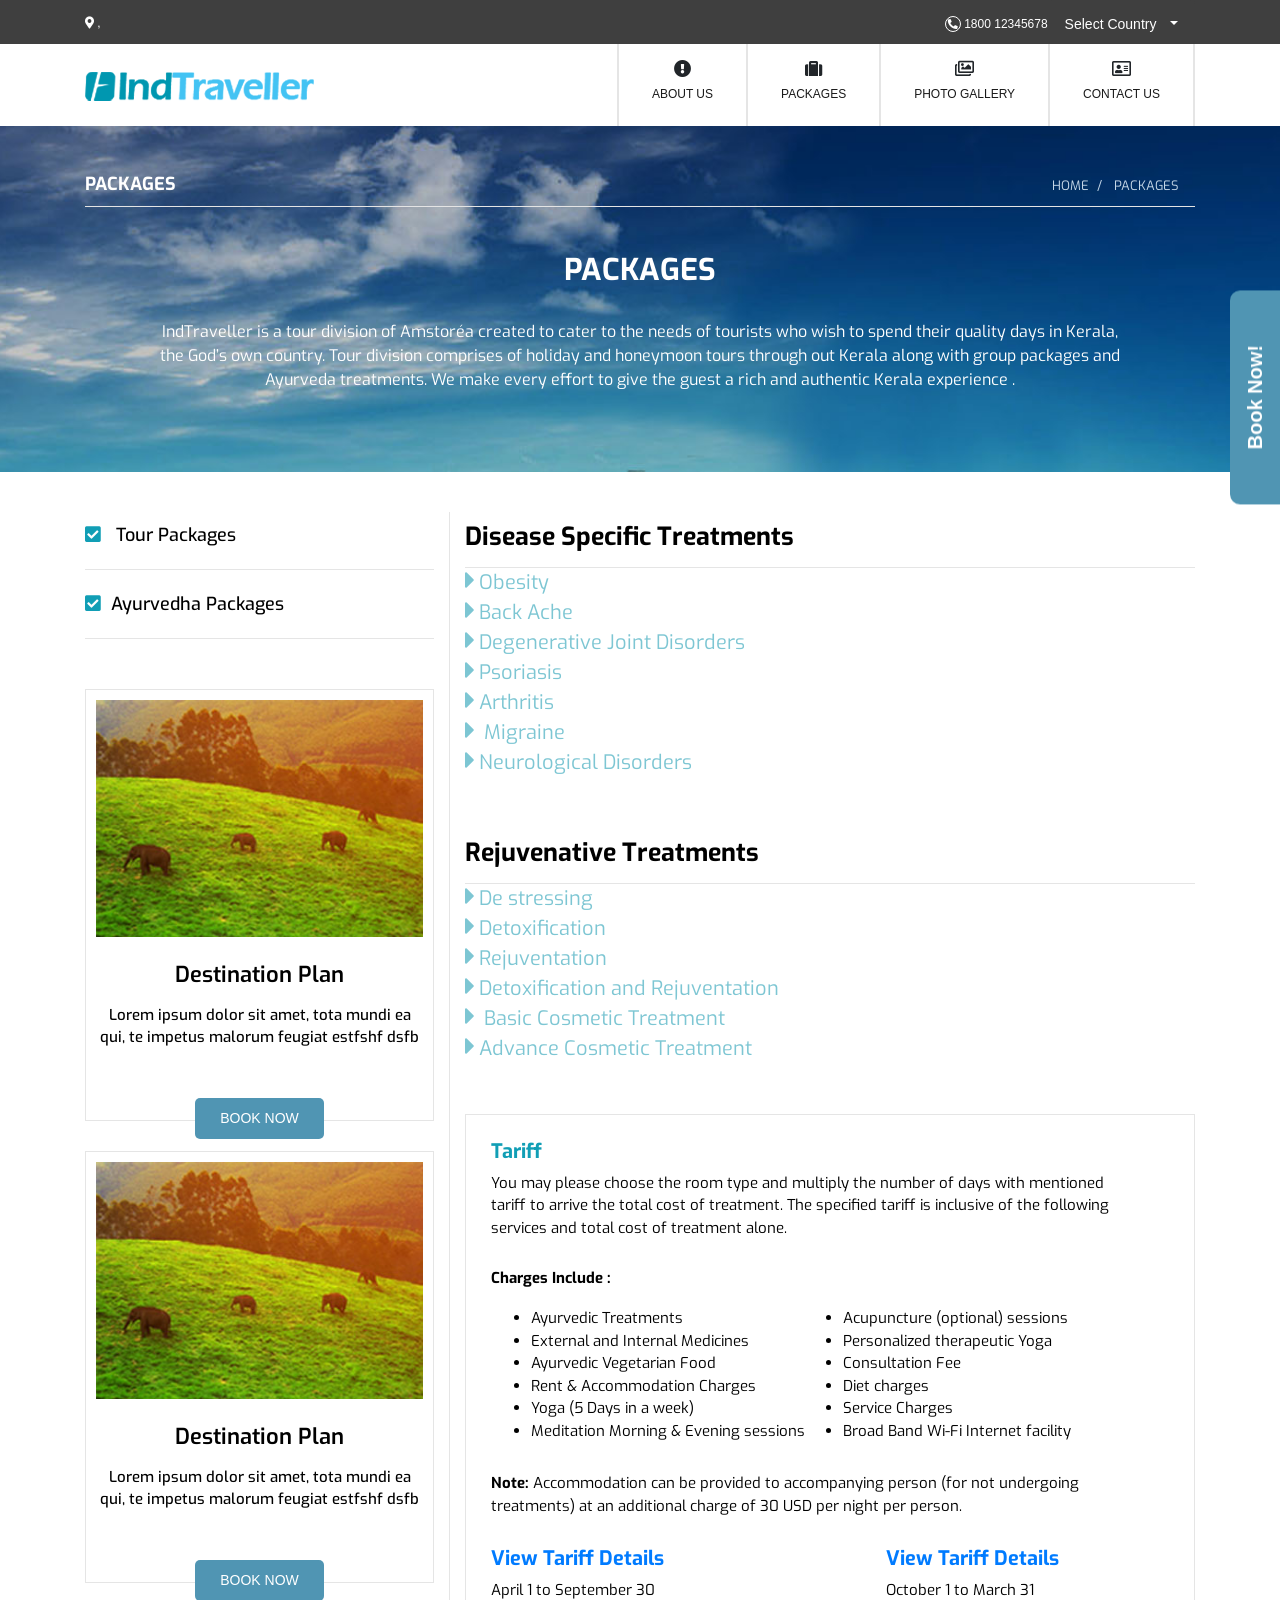
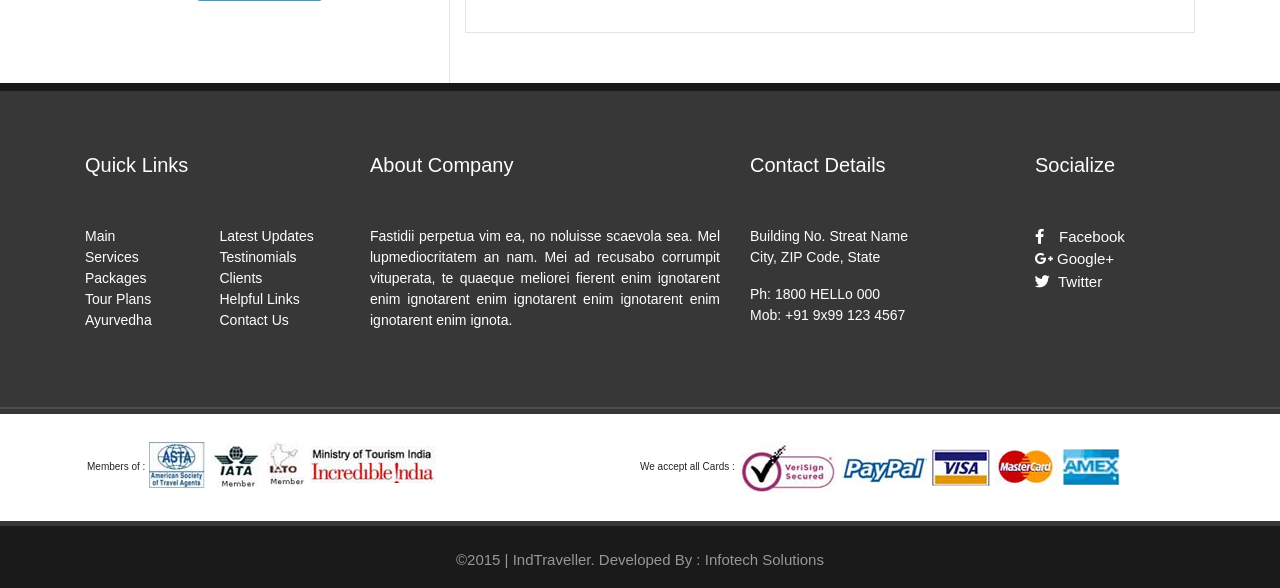
<file: IndTraveller-Web-UI/packages.html>
<!DOCTYPE html>
<html>
    <title>
        IndTraveller
    </title>
    <head>
        <meta charset="utf-8">
        <meta name="viewport" content="width=device-width, initial-scale=1">
        <link rel="stylesheet" href="css/bootstrap.min.css" type="text/css">
        <link href="style.css" type="text/css" rel="stylesheet">
        <link href="css/flags.css" type="text/css" rel="stylesheet">
        <link href="css/owl.carousel.css" type="text/css" rel="stylesheet">
        <link href="css/owl.theme.default.css" type="text/css" rel="stylesheet">
        <link href=https://fonts.googleapis.com/css?family=Exo:400,500,600,700&display=swap" rel="stylesheet">
        <link rel="stylesheet" href="https://use.fontawesome.com/releases/v5.8.1/css/all.css">
    </head>
    <body>

        <!-- top header starts -->
            <div class="topdarkhead">
                    <div class="container">
                        <div class="row">
                        <div class="col-5 top text-left">
                        <h6 class="topcityname " ><i class="fas fa-map-marker-alt"></i>
                             <span id="city" class="topcityname "></span>,
                             <span id="state" class="topcityname "></span>
                            </h6>
                    </div>
                        <div class="col-7 top text-right">
                            <div class="head_right">
                            <h6 class="tophead"><i class="fas fa-phone fa-rotate-90 call"></i>
                                <span class="tophead">1800 12345678</span></h6>
                                <div id="cntry"
                                data-input-name="country"
                                data-selected-country="US"
                                data-button-size="btn-lg"
                                data-button-type="btn-dark"
                                data-scrollable="true"
                                data-scrollable-height="250px">
                           </div>
                        </div>
                   </div>
                </div>
                </div>
                </div>

                <!-- top header ends -->

                <!-- navbar starts -->

                <div class="container">
                        <div class="row">
                            <div class="col-lg-4 col-8 ">
                                <nav class="navbar navbar-light ">
                                    <a class="navbar-brand " href="index.html">
                                        <img src="images/logo.png" class="logo " alt=""> 
                                </a>
                                </nav>
                            </div>
                    
                            <div class="col-lg-8 col-4 d-flex justify-content-end">
                                    <nav class="navbar navbar-icon navbar-expand-lg navbar-light bg-white">
                                        <button class="navbar-toggler " type="button" data-toggle="collapse" data-target="#navbarNav">
                                            <span class="navbar-toggler-icon "></span>
                                        </button>
                                        <div class="overlay"></div>
                        
                                        <div class="collapse navbar-collapse" id="navbarNavdropdown">
                                            <ul class="navbar-nav">
                                                <li class="nav-item active">
                                                        <i class="fa fa-exclamation-circle  icons d-flex "></i>
                                                    <a class="nav-link" href="about.html">
                                                        ABOUT US</a>
                                                </li>
                                                <li class="nav-item active">
                                                        <i class="fas fa-suitcase icons d-flex"></i>
                                                    <a class="nav-link" href="packages.html">
                                                        PACKAGES</a>
                                                </li>
                                                <li class="nav-item active">
                                                        <i class="far fa-images icons d-flex"></i>
                                                    <a class="nav-link" href="photogallery.html">PHOTO GALLERY</a>
                                                </li>
                                                <li class="nav-item contact active">
                                                        <i class="far fa-address-card icons d-flex "></i>
                                                    <a class="nav-link " href="contactus.html">CONTACT US</a>
                                                </li>
                                            </ul>
                                        </div>
                                    </nav>
                                </div>
                            </div>
                        </div>

                        <!-- navbar ends -->

                        <!-- booknow link -->
<a href="#Booknow" data-toggle="modal" data-target="#mybook" class="booknow" id="nowbook">Book Now!</a>
<div class="modal fade" id="mybook" tabindex="-1" role="dialog" aria-labelledby="myLargeModalLabel"
aria-hidden="true">
<div class="modal-dialog modal-md">
    <div class="modal-content">
       
            <button type="button" class="close" data-dismiss="modal" aria-hidden="true">
                <i class="fas fa-times-circle cross"></i></button>
                <h1 class="connectus_head" id="booknow_head">Connect Us</h1>
                <div class="tab-pane" id="Registration">
                        <form role="form" class="form-horizontal form_connectus">
                <div class="form-group">
                                                        
                        <div class="col-sm-10">
                               
                            <input type="text" class="form-control txt_booknow" placeholder="Name" />
                        </div>
                    </div>
                    <div class="form-group">
                                                        
                            <div class="col-sm-10">
                                <input type="text" class="form-control txt_booknow" placeholder="Mob. No." />
                            </div>
                        </div>
                        <div class="form-group">
                                                        
                                <div class="col-sm-10">
                                    <input type="email" class="form-control txt_booknow" placeholder="E-mail" />
                                </div>
                            </div>
                            <div class="form-group">
                                                        
                                    <div class="col-sm-10">
                                        <input type="text" class="form-control txt_booknow" placeholder="Your Query" />
                                    </div>
                                </div>
                               
                                        <input type="submit" class="btn btn_submit btn-sm submitbtn" id="sub-btn" value="BOOK NOW">
                                            
                                        </form>
              
        </div>
    </div>
</div>
</div>

<!-- booknow ends -->
                <!--providing quality-->

<div class="common-section">
    <div class="container" >
       <div class="center-section">
     <h2 class="headcontent headingcolor_white fontexo">PACKAGES</h2>
    <ul class="breadcrumb"  >
         <li  class="liststyle fontexo"><a href="index.html" >HOME</a></li>
                <li class="liststyle fontexo">PACKAGES</li>
               </ul>
            </div>
             <div class="content-section" >
            <h2 class="body_mainheads provide_quality headingcolor_white fontexo">PACKAGES</h2>
            <p  class=" subbody_para paragraph headingcolor_white fontexo">IndTraveller is a tour division of Amstoréa created to cater to the needs of tourists who wish to spend their quality days in Kerala, the God’s own country. Tour division comprises of holiday and honeymoon tours through out Kerala along with group packages and Ayurveda treatments. We make every effort to give the guest a rich and authentic Kerala experience .</p>
        </div>
  </div>
</div>
<!-- packages accordion section starts -->
<div class="container">
        <div class="row pack_row">
            <div class="col-lg-4 pack_col">
    <ul class="package_list">
      <li class="leftside_heads  fontexo tourpack pack"> <a href="#default" class="tourayurpack"><i class="fas fa-check-square icon"></i> Tour Packages </a></li>
       <li class="leftside_heads  head_top fontexo pack"> <a href="#default" class="tourayurpack"><i class="fas fa-check-square icon"></i>Ayurvedha Packages</a></li>
    </ul>
    
    <div class="packimg border_img">
        <img src="images/gardencity.jpg " class="package_img">
        <h4 class="owlcarousel_heads headingcolor_black fontexo">Destination Plan </h4>
    <p class="owlcarousel_para headingcolor_black fontexo destination_para">Lorem ipsum dolor sit amet, tota mundi ea qui, te impetus malorum feugiat estfshf dsfb</p>
    <a href="#" class="booknow_readmore packagebook newbooknow">BOOK NOW</a>
    </div>
    <div class="packimg border_img">
        <img src="images/gardencity.jpg" class="package_img">
        <h4 class="owlcarousel_heads headingcolor_black fontexo">Destination Plan </h4>
    <p class="owlcarousel_para headingcolor_black fontexo destination_para">Lorem ipsum dolor sit amet, tota mundi ea qui, te impetus malorum feugiat estfshf dsfb</p>
    <a href="#" class="booknow_readmore newbooknow packagebook">BOOK NOW</a>
    </div>
    
            </div>
            <div class="col-lg-8">
                    <h2 class="rightside_heads fontexo headingcolor_black  diseasetreat">Tour Packages</h2>
                <h2 class="rightside_heads headingcolor_black fontexo ">Disease Specific Treatments</h2>
                <ul class="package_list">
                   <li class=" rightside_listheads fontexo">
                       <a href="#default" class="list"><i class="fa fa-caret-right fa-lg" aria-hidden="true"></i>Obesity</a> </li>
                    <div class="list_para headingcolor_black fontexo"><h6 class="headingcolor_black fontexo"><b>Duration – 21 Days</b></h6>
    
                        <h6 class="accordion_head"> Patient Profile & Caus</h6>
                       <p class="accordion_para"> General weight increase due to sedentary lifestyle, improper food habits & metabolic disorders.</p>
                    
                        <h6 class="accordion_head"> Therapeutic Benefits</h6>
                        <p class="accordion_para">Reduction of extra fat and associated problems.</p>
                    
                        <h6 class="accordion_head">  Procedure</h6>
                        <p class="accordion_para">Dhanyamladhara, Udvarthanam, Uthsadalam, LekhanaVasthy, Virechanam, Kashayadhara.</p> </div>
                     <li class="rightside_listheads fontexo">
                         <a href="#default" class="list"><i class="fa fa-caret-right fa-lg" aria-hidden="true"></i>Back Ache</a></li>
                        <div class="list_para headingcolor_black fontexo"><h6 class="headingcolor_black fontexo"><b>Duration – 21 Days</b></h6>
        
                            <h6 class="accordion_head"> Patient Profile & Cause</h6>
                           <p class="accordion_para"> General weight increase due to sedentary lifestyle, improper food habits & metabolic disorders.</p>
                        
                            <h6 class="accordion_head"> Therapeutic Benefits</h6>
                            <p class="accordion_para">Reduction of extra fat and associated problems.</p>
                        
                            <h6 class="accordion_head">Procedure</h6>
                            <p class="accordion_para">Dhanyamladhara, Udvarthanam, Uthsadalam, LekhanaVasthy, Virechanam, Kashayadhara.</p> </div>
                
                            <li class="rightside_listheads fontexo">
                                    <a href="#default" class="list"><i class="fa fa-caret-right fa-lg" aria-hidden="true"></i>Degenerative Joint Disorders </</li>
                            <div class="list_para headingcolor_black fontexo"><h6 class="headingcolor_black fontexo"><b>Duration – 21 Days</b></h6>
            
                                <h6 class="accordion_head"> Patient Profile & Cause</h6>
                               <p class="accordion_para"> General weight increase due to sedentary lifestyle, improper food habits & metabolic disorders.</p>
                            
                                <h6 class="accordion_head"> Therapeutic Benefits</h6>
                                <p class="accordion_para">Reduction of extra fat and associated problems.</p>
                            
                                <h6 class="accordion_head">Procedure</h6>
                                <p class="accordion_para">Dhanyamladhara, Udvarthanam, Uthsadalam, LekhanaVasthy, Virechanam, Kashayadhara.</p> </div>
                    <li class="rightside_listheads fontexo">
                            <a href="#default" class="list"> <i class="fa fa-caret-right fa-lg" aria-hidden="true"></i>Psoriasis</a> </li>
                                <div class="list_para headingcolor_black fontexo"><h6 class="headingcolor_black fontexo"><b>Duration – 21 Days</b></h6>
                
                                    <h6 class="accordion_head"> Patient Profile & Cause</h6>
                                   <p class="accordion_para"> General weight increase due to sedentary lifestyle, improper food habits & metabolic disorders.</p>
                                
                                    <h6 class="accordion_head">Therapeutic Benefits</h6>
                                    <p class="accordion_para">Reduction of extra fat and associated problems.</p>
                                
                                    <h6 class="accordion_head"> Procedure</h6>
                                    <p class="accordion_para">Dhanyamladhara, Udvarthanam, Uthsadalam, LekhanaVasthy, Virechanam, Kashayadhara.</p> </div>
                        
                                    <li class="rightside_listheads fontexo">
                                            <a href="#default" class="list"><i class="fa fa-caret-right fa-lg" aria-hidden="true"></i>Arthritis </a></li>
                                    <div class="list_para headingcolor_black fontexo"><h6 class="headingcolor_black fontexo"><b>Duration – 21 Days</b></h6>
                    
                                        <h6 class="accordion_head"> Patient Profile & Cause</h6>
                                       <p class="accordion_para"> General weight increase due to sedentary lifestyle, improper food habits & metabolic disorders.</p>
                                    
                                        <h6 class="accordion_head">Therapeutic Benefits</h6>
                                        <p class="accordion_para">Reduction of extra fat and associated problems.</p>
                                    
                                        <h6 class="accordion_head">  Procedure</h6>
                                        <p class="accordion_para">Dhanyamladhara, Udvarthanam, Uthsadalam, LekhanaVasthy, Virechanam, Kashayadhara.</p> </div>
                   
                                    <li class=" rightside_listheads fontexo">
                                            <a href="#default" class="list"> <i class="fa fa-caret-right fa-lg" aria-hidden="true"></i> Migraine </a></li>
                                        <div class="list_para headingcolor_black fontexo"><h6 class="headingcolor_black fontexo"><b>Duration – 21 Days</b></h6>
                        
                                            <h6 class="accordion_head"> Patient Profile & Cause</h6>
                                           <p class="accordion_para"> General weight increase due to sedentary lifestyle, improper food habits & metabolic disorders.</p>
                                        
                                            <h6 class="accordion_head"> Therapeutic Benefits</h6>
                                            <p class="accordion_para">Reduction of extra fat and associated problems.</p>
                                        
                                            <h6 class="accordion_head"> Procedure</h6>
                                            <p class="accordion_para">Dhanyamladhara, Udvarthanam, Uthsadalam, LekhanaVasthy, Virechanam, Kashayadhara.</p> </div>
                                          <li class="rightside_listheads fontexo">
                                                <a href="#default" class="list"> <i class="fa fa-caret-right fa-lg" aria-hidden="true"></i>Neurological Disorders</a> </li>
                                            <div class="list_para headingcolor_black fontexo"><h6 class="headingcolor_black fontexo"><b>Duration – 21 Days</b></h6>
                            
                                                <h6 class="accordion_head"> Patient Profile & Cause</h6>
                                               <p class="accordion_para"> General weight increase due to sedentary lifestyle, improper food habits & metabolic disorders.</p>
                                            
                                                <h6 class="accordion_head"> Therapeutic Benefits</h6>
                                                <p class="accordion_para">Reduction of extra fat and associated problems.</p>
                                            
                                                <h6 class="accordion_head"> Procedure</h6>
                                                <p class="accordion_para">Dhanyamladhara, Udvarthanam, Uthsadalam, LekhanaVasthy, Virechanam, Kashayadhara.</p> </div>
                                    
                                        </ul>
                                        <h2 class="rightside_heads headingcolor_black fontexo ">Rejuvenative Treatments</h2>
                                        <ul class="package_list">
                                             <li class="rightside_listheads fontexo">
                                                    <a href="#default" class="list"><i class="fa fa-caret-right fa-lg" aria-hidden="true"></i>De stressing</a></li>
                                            <div class="list_para headingcolor_black fontexo"><h6 class="headingcolor_black fontexo"><b>Duration – 21 Days</b></h6>
                            
                                                <h6 class="accordion_head"> Patient Profile & Cause</h6>
                                               <p class="accordion_para"> General weight increase due to sedentary lifestyle, improper food habits & metabolic disorders.</p>
                                            
                                                <h6 class="accordion_head"> Therapeutic Benefits</h6>
                                                <p class="accordion_para">Reduction of extra fat and associated problems.</p>
                                            
                                                <h6 class="accordion_head">Procedure</h6>
                                                <p class="accordion_para">Dhanyamladhara, Udvarthanam, Uthsadalam, LekhanaVasthy, Virechanam, Kashayadhara.</p> </div>
                                               
                                                <li class="rightside_listheads fontexo">
                                                        <a href="#default" class="list"><i class="fa fa-caret-right fa-lg" aria-hidden="true"></i>Detoxification</a></li>
                                                <div class="list_para headingcolor_black fontexo"><h6 class="headingcolor_black fontexo"><b>Duration – 21 Days</b></h6>
                                
                                                    <h6 class="accordion_head"> Patient Profile & Cause</h6>
                                                   <p class="accordion_para"> General weight increase due to sedentary lifestyle, improper food habits & metabolic disorders.</p>
                                                
                                                    <h6 class="accordion_head"> Therapeutic Benefits</h6>
                                                    <p class="accordion_para">Reduction of extra fat and associated problems.</p>
                                                
                                                    <h6 class="accordion_head"> Procedur</h6>
                                                    <p class="accordion_para">Dhanyamladhara, Udvarthanam, Uthsadalam, LekhanaVasthy, Virechanam, Kashayadhara.</p> </div>
                                        
                                                     <li class="rightside_listheads fontexo">
                                                            <a href="#default" class="list"><i class="fa fa-caret-right fa-lg" aria-hidden="true"></i>Rejuventation</a></li>
                                                    <div class="list_para headingcolor_black fontexo"><h6 class="headingcolor_black fontexo"><b>Duration – 21 Days</b></h6>
                                    
                                                        <h6 class="accordion_head">Patient Profile & Cause</h6>
                                                       <p class="accordion_para"> General weight increase due to sedentary lifestyle, improper food habits & metabolic disorders.</p>
                                                    
                                                        <h6 class="accordion_head"> Therapeutic Benefits</h6>
                                                        <p class="accordion_para">Reduction of extra fat and associated problems.</p>
                                                    
                                                        <h6 class="accordion_head"> Procedure</h6>
                                                        <p class="accordion_para">Dhanyamladhara, Udvarthanam, Uthsadalam, LekhanaVasthy, Virechanam, Kashayadhara.</p> </div>
                                            
                                                        <li class="rightside_listheads fontexo">
                                                                <a href="#default" class="list"><i class="fa fa-caret-right fa-lg" aria-hidden="true"></i>Detoxification and Rejuventation</a></li>
                                                        <div class="list_para headingcolor_black fontexo"><h6 class="headingcolor_black fontexo"><b>Duration – 21 Days</b></h6>
                                        
                                                            <h6 class="accordion_head"> Patient Profile & Cause</h6>
                                                           <p class="accordion_para"> General weight increase due to sedentary lifestyle, improper food habits & metabolic disorders.</p>
                                                        
                                                            <h6 class="accordion_head">Therapeutic Benefits</h6>
                                                            <p class="accordion_para">Reduction of extra fat and associated problems.</p>
                                                        
                                                            <h6 class="accordion_head">Procedure</h6>
                                                            <p class="accordion_para">Dhanyamladhara, Udvarthanam, Uthsadalam, LekhanaVasthy, Virechanam, Kashayadhara.</p> </div>
                                                
                                                            <li class=" rightside_listheads fontexo">
                                                                    <a href="#default" class="list"><i class="fa fa-caret-right fa-lg" aria-hidden="true"></i> Basic Cosmetic Treatment</a> </li>
                                                            <div class="list_para headingcolor_black fontexo"><h6 class="headingcolor_black fontexo"><b>Duration – 21 Days</b></h6>
                                            
                                                                <h6 class="accordion_head">Patient Profile & Cause</h6>
                                                               <p class="accordion_para"> General weight increase due to sedentary lifestyle, improper food habits & metabolic disorders.</p>
                                                            
                                                                <h6 class="accordion_head">Therapeutic Benefits</h6>
                                                                <p class="accordion_para">Reduction of extra fat and associated problems.</p>
                                                            
                                                                <h6 class="accordion_head">  Procedure</h6>
                                                                <p class="accordion_para">Dhanyamladhara, Udvarthanam, Uthsadalam, LekhanaVasthy, Virechanam, Kashayadhara.</p> </div>
                                           
                                                               <li class=" rightside_listheads fontexo">
                                                                    <a href="#default" class="list"><i class="fa fa-caret-right fa-lg" aria-hidden="true"></i>Advance Cosmetic Treatment</a></li>
                                                                <div class="list_para headingcolor_black fontexo"><h6 class="headingcolor_black fontexo"><b>Duration – 21 Days</b></h6>
                                                
                                                                    <h6 class="accordion_head"> Patient Profile & Cause</h6>
                                                                   <p class="accordion_para">  General weight increase due to sedentary lifestyle, improper food habits & metabolic disorders.</p>
                                                                
                                                                    <h6 class="accordion_head"> Therapeutic Benefits</h6>
                                                                    <p class="accordion_para">Reduction of extra fat and associated problems.</p>
                                                                
                                                                    <h6 class="accordion_head"> Procedure</h6>
                                                                    <p class="accordion_para"><i class="fa fa-caret-right fa-lg" aria-hidden="true"></i>Dhanyamladhara, Udvarthanam, Uthsadalam, LekhanaVasthy, Virechanam, Kashayadhara.</p> </div>
                                                                   
                                                            
                                                                </ul>
    
                                                                <div class="tariff_section">
                                                                    <h6 class="tariff_head fontexo">Tariff</h6>
                                                                    <p class="headingcolor_black fontexo tariff_para">You may please choose the room type and multiply the number of days with mentioned tariff to
                                                                        arrive the total cost of treatment.
                                                                        The specified tariff is inclusive of the following services and total cost of treatment alone.</p>
                                                               
                                                                        <h5 class="tariff_change fontexo headingcolor_black">Charges Include :</h5>
                                                                        <ul class=" tariff_list headingcolor_black fontexo tariff_para">
                                                                            <li>Ayurvedic Treatments</li>
                                                                            <li>External and Internal Medicines</li>
                                                                            <li >Ayurvedic Vegetarian Food</li>
                                                                            <li >Rent & Accommodation Charges</li>
                                                                            <li >Yoga (5 Days in a week)</li>
                                                                            <li >Meditation Morning & Evening sessions</li>
                                                                            <li >Acupuncture (optional) sessions</li>
                                                                            <li >Personalized therapeutic Yoga</li>
                                                                            <li >Consultation Fee</li>
                                                                            <li >Diet charges</li>
                                                                            <li>Service Charges</li>
                                                                            <li >Broad Band Wi-Fi Internet facility</li>
                                                                        </ul>
                                                                       
                                                                        <p class=" fontexo headingcolor_black tariff_para"><b>Note:</b>  Accommodation can be provided to accompanying person (for not undergoing treatments) at an additional charge of 30 USD per night per person.</p>
                                                                        <div class="tariff_details">
                                                                            <div>
                                                                        <h5 class=" fontexo tariff_head"><a href="#" class="tariffviewdt">View Tariff Details</a> </h5>
                                                                        <p class=" fontexo headingcolor_black tariff_para">April 1 to September 30</p></div>
                                                                        <div class="tariffview">
                                                                        <h5 class=" fontexo tariff_head"><a href="#" class="tariffviewdt">View Tariff Details </a></h5>
                                                                        <p class=" fontexo headingcolor_black tariff_para">October 1 to March 31</p></div>
                                                                    </div>
                                                                    </div>
            </div>
        </div>
    </div>
    
    
    <!-- packages accordion section ends -->
                        <!-- footer -->

<div class="footer">
        <div class="container con">
            <div class="row">
                <div class="col-lg-3 col-sm-6">
                        <h3 class="footer_heads">Quick Links</h3>
                        <div class="footer_para">
                                <ul class="footerlist">
                                        <li class="quicklinks"><a href="#" class="quick">Main</a></li>
                                        <li class="quicklinks"><a href="#" class="quick">Services</a></li>
                                        <li class="quicklinks"><a href="#" class="quick">Packages</a></li>
                                        <li class="quicklinks"><a href="#" class="quick">Tour Plans</a></li>
                                        <li class="quicklinks"><a href="#" class="quick">Ayurvedha</a></li>
                                        <li class="quicklinks"><a href="#" class="quick">Latest Updates</a></li>
                                        <li class="quicklinks"><a href="#" class="quick">Testinomials</a></li>
                                        <li class="quicklinks"><a href="#" class="quick">Clients</a></li>
                                        <li class="quicklinks"><a href="#" class="quick">Helpful Links</a></li>
                                        <li class="quicklinks"><a href="#" class="quick">Contact Us</a></li>
                                    </ul>
                               
                            </div>
                </div>
                <div class="col-lg-4 col-sm-6">
                        
                        <h3 class="footer_heads">About Company</h3>
                        <p class="footer_para">Fastidii perpetua vim ea, no noluisse scaevola sea. Mel lupmediocritatem an nam. Mei ad recusabo corrumpit vituperata, te quaeque meliorei fierent enim ignotarent enim ignotarent enim ignotarent enim ignotarent enim ignotarent enim ignota.</p>
                    
                </div>
                    <div class="col-lg-3 col-sm-6">
                            <h3 class="footer_heads">Contact Details</h3>
                            <p class="footer_para">Building No. Streat Name<br>
                                    City, ZIP Code, State</p>
                                    
                                <p class="footer_para">Ph: 1800 HELLo 000<br>
                                    Mob: +91 9x99 123 4567</p>
                        </div>
               
                        <div class="col-lg-2 col-sm-6">
                                <h3 class="footer_heads">Socialize</h3>
                                <div class="footer_para">
                                <ul class="footerlink">
                                    <li class="social_media"><a class="social" href="#"><i class="fab fa-facebook-f Socialize"></i>Facebook</a></li>
                                    <li class="social_media"><a class="social" href="#"><i class="fab fa-google-plus-g googleplus"></i>Google+</a></li>
                                    <li class="social_media"><a class="social" href="#"><i class="fab fa-twitter twitter"></i>Twitter</a></li>
                                </ul>
                            </div>
                        </div>
                     
            </div>
        </div>
        <div class="line"></div>
    </div>
    
    <div class="subfooter">
        <div class="container">
            <div class="row">
                <div class="col-lg-6 col-12 members">
                    <div class="footerimg">
    <h5 class="footer_members memb">Members of :</h5>
    <div class="images">
        <a href="#"><img src="images/IndTraveller.png" class="logos"></a>
        <a href="#"><img src="images/iata.png" class="logos"></a>
        <a href="#"><img src="images/iato.png" class="logos"></a>
        <a href="#"><img src="images/incredible.png" class="logos"></a>
    </div>
                </div>
            </div>
                <div class="col-lg-6 col-12 members acceptmember">
                        <div class="footerimg">
                                <h5 class="footer_members"> We accept all Cards :</h5>
                                <div class="images">
                                        <a href="#"><img src="images/verisign.png" class="logos"></a>
                                            <a href="#"><img src="images/paypal.png" class="logos"></a>
                                                <a href="#"><img src="images/visa.png" class="logos"></a>
                                                    <a href="#"><img src="images/master.png" class="logos"></a>
                                                        <a href="#"> <img src="images/amex.png" class="logos"></a>
                                </div>
                                            </div>
                                        </div>
    </div>
                </div>
            </div>
            
            </div>
        </div>
    </div>
    
    <div class="copy">
            <p class="footer_designby">©2015  |  IndTraveller.   Developed By : <a href="#" class="info"> Infotech Solutions</a></p>
        </div>

<!-- footer ends -->


        <script src="js/jquery-3.4.1.min.js" type="text/javascript"></script>
        <script src="js\bootstrap.bundle.js" type="text/javascript"></script>
        <script src="js/jquery.flagstrap.min.js" type="text/javascript"></script>
        <script src="js\popper.js" type="text/javascript"></script>
        <script src="js\owl.carousel.min.js" type="text/javascript"></script>
        <script src="js\owl.carousel.js" type="text/javascript"></script>
        <script src="js\javascript.js" type="text/javascript"></script>
        <script src="js/bootstrap.min.js" type="text/javascript"></script>
        <script type="text/javascript">
          $('#cntry').flagStrap();
          accordion('.package_list','.list','.list_para');


  
        </script>
    </body>
</html>
</file>
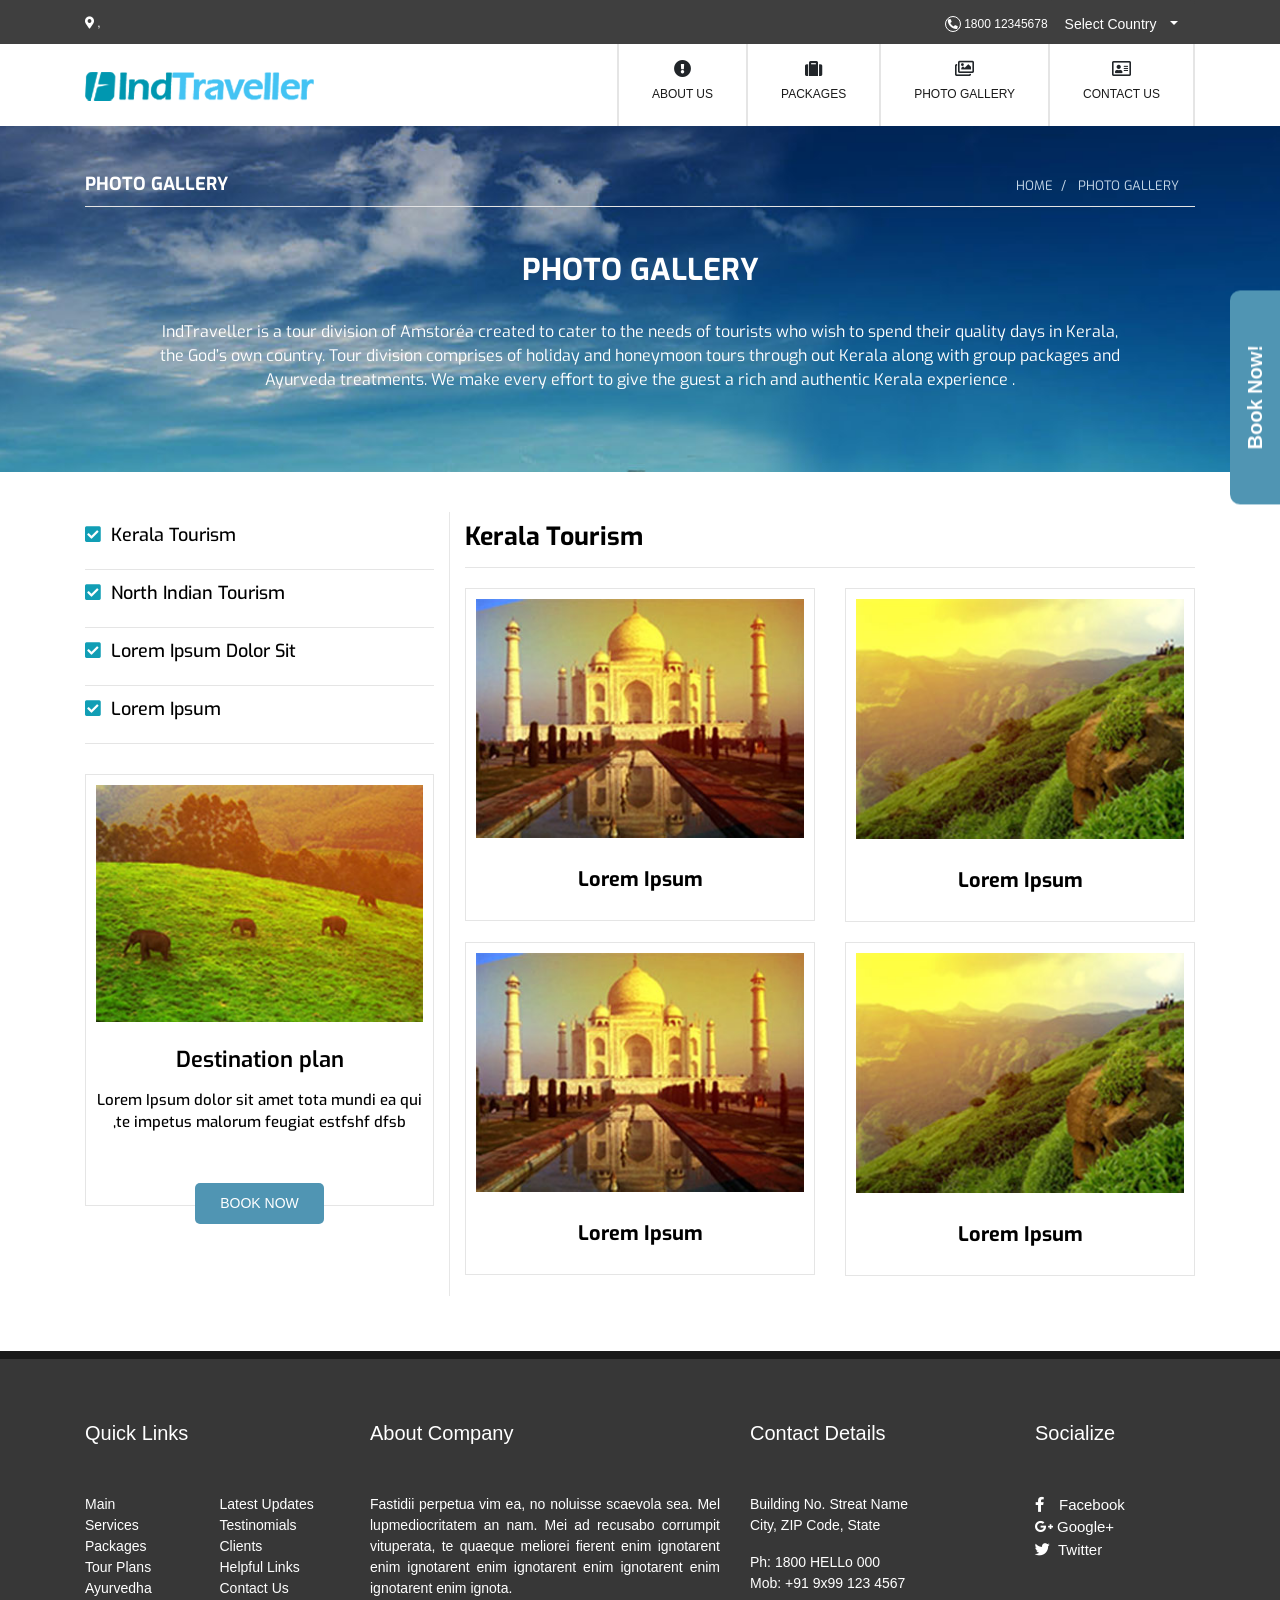
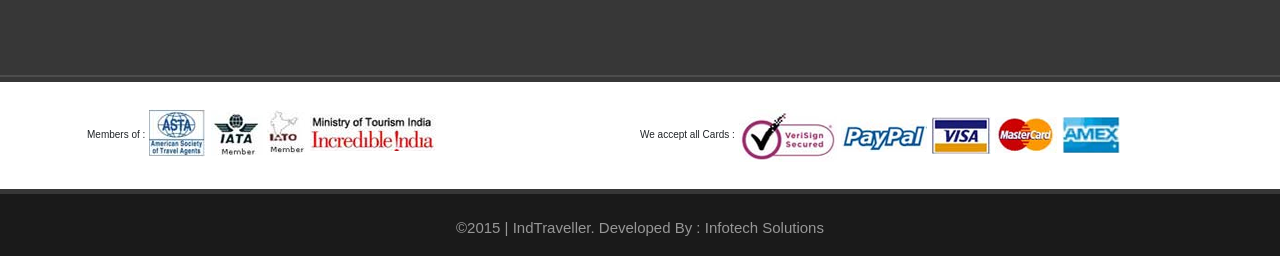
<file: IndTraveller-Web-UI/photogallery.html>
<!DOCTYPE html>
<html>
    <title>
        IndTraveller
    </title>
    <head>
        <meta charset="utf-8">
        <meta name="viewport" content="width=device-width, initial-scale=1">
        <link rel="stylesheet" href="css/bootstrap.min.css" type="text/css">
        <link href="style.css" type="text/css" rel="stylesheet">
        <link href="css/flags.css" type="text/css" rel="stylesheet">
        <link href="css/jquery.fancybox.min (2).css" type="text/css" rel="stylesheet">
        <link href="css/owl.carousel.css" type="text/css" rel="stylesheet">
        <link href="css/owl.theme.default.css" type="text/css" rel="stylesheet">
        <link href=https://fonts.googleapis.com/css?family=Exo:400,500,600,700&display=swap" rel="stylesheet">
        <link rel="stylesheet" href="https://use.fontawesome.com/releases/v5.8.1/css/all.css">
    </head>
    <body>

        <!-- top header -->
            <div class="topdarkhead">
                    <div class="container">
                        <div class="row">
                        <div class="col-5 top text-left">
                        <h6 class="topcityname "><i class="fas fa-map-marker-alt"></i>
                             <span id="city" class="topcityname "></span>,
                             <span id="state" class="topcityname "></span>
                            </h6>
                    </div>
                        <div class="col-7 top text-right ">
                            <div class="head_right">
                            <h6 class="tophead"><i class="fas fa-phone fa-rotate-90 call"></i>
                                <span class="tophead">1800 12345678</span></h6>
                                <div id="cntry"
                                data-input-name="country"
                                data-selected-country="US"
                                data-button-size="btn-lg"
                                data-button-type="btn-dark"
                                data-scrollable="true"
                                data-scrollable-height="250px">
                           </div>
                        </div>
                   </div>
                </div>
                </div>
                </div>

                <!-- top header ends -->

<!-- navbar starts -->

                <div class="container">
                        <div class="row">
                            <div class="col-lg-4 col-8 ">
                                <nav class="navbar navbar-light ">
                                    <a class="navbar-brand " href="index.html">
                                        <img src="images/logo.png" class="logo " alt=""> 
                                </a>
                                </nav>
                            </div>
                    
                            <div class="col-lg-8 col-4 d-flex justify-content-end">
                                    <nav class="navbar navbar-icon navbar-expand-lg navbar-light bg-white">
                                        <button class="navbar-toggler " type="button" data-toggle="collapse" data-target="#navbarNav">
                                            <span class="navbar-toggler-icon "></span>
                                        </button>
                                        <div class="overlay"></div>
                        
                                        <div class="collapse navbar-collapse" id="navbarNavdropdown">
                                            <ul class="navbar-nav">
                                                <li class="nav-item active">
                                                        <i class="fa fa-exclamation-circle  icons d-flex "></i>
                                                    <a class="nav-link" href="about.html">
                                                        ABOUT US</a>
                                                </li>
                                                <li class="nav-item active">
                                                        <i class="fas fa-suitcase icons d-flex"></i>
                                                    <a class="nav-link" href="packages.html">
                                                        PACKAGES</a>
                                                </li>
                                                <li class="nav-item active">
                                                        <i class="far fa-images icons d-flex"></i>
                                                    <a class="nav-link" href="photogallery.html">PHOTO GALLERY</a>
                                                </li>
                                                <li class="nav-item contact active">
                                                        <i class="far fa-address-card icons d-flex "></i>
                                                    <a class="nav-link " href="contactus.html">CONTACT US</a>
                                                </li>
                                            </ul>
                                        </div>
                                    </nav>
                                </div>
                            </div>
                        </div>

                        <!-- navbar ends -->
                        
<!-- booknow link -->
<a href="#Booknow" data-toggle="modal" data-target="#mybook" class="booknow" id="nowbook">Book Now!</a>
<div class="modal fade" id="mybook" tabindex="-1" role="dialog" aria-labelledby="myLargeModalLabel"
aria-hidden="true">
<div class="modal-dialog modal-md">
    <div class="modal-content">
       
            <button type="button" class="close" data-dismiss="modal" aria-hidden="true">
                <i class="fas fa-times-circle cross"></i></button>
                <h1 class="connectus_head" id="booknow_head">Connect Us</h1>
                <div class="tab-pane" id="Registration">
                        <form role="form" class="form-horizontal form_connectus">
                <div class="form-group">
                                                        
                        <div class="col-sm-10">
                            <input type="text" class="form-control txt_booknow"  placeholder="Name" />
                        </div>
                    </div>
                    <div class="form-group">
                                                        
                            <div class="col-sm-10">
                                <input type="text" class="form-control txt_booknow"  placeholder="Mob. No." />
                            </div>
                        </div>
                        <div class="form-group">
                                                        
                                <div class="col-sm-10">
                                    <input type="email" class="form-control txt_booknow"   placeholder="E-mail" />
                                </div>
                            </div>
                            <div class="form-group">
                                                        
                                    <div class="col-sm-10">
                                        <input type="text" class="form-control txt_booknow" placeholder="Your Query" />
                                    </div>
                                </div>
                                
                                        <input type="submit" class="btn btn_submit btn-sm submitbtn" id="sub-btn" value="BOOK NOW">
                                            
                                        </form>
              
        </div>
    </div>
</div>
</div>

<!-- booknow ends -->
<!--midil-->
<div class="common-section">
    <div class="container" >
       <div class="center-section">
     <h2 class="headcontent headingcolor_white fontexo">PHOTO GALLERY</h2>
    <ul class="breadcrumb"  >
         <li  class="liststyle fontexo"><a href="index.html" >HOME</a></li>
                <li class="liststyle fontexo">PHOTO GALLERY</li>
               </ul>
            </div>
             <div class="content-section" >
            <h2 class="body_mainheads  fontexo headingcolor_white">PHOTO GALLERY</h2>
            <p  class=" subbody_para paragraph fontexo headingcolor_white">IndTraveller is a tour division of Amstoréa created to cater to the needs of tourists who wish to spend their quality days in Kerala, the God’s own country. Tour division comprises of holiday and honeymoon tours through out Kerala along with group packages and Ayurveda treatments. We make every effort to give the guest a rich and authentic Kerala experience .</p>
        </div>
  </div>
</div>


<!--midil-->
<!--gallery-->

<div class="container">
    <div class="row gallerytop " >
        <div class="col-lg-4 profilequery ">
            <ul class="lorem-list ">
                    <li class="leftside_heads headingcolor_black  fontexo keralatoursim"><a href="#default" class="tag"><i class="fas fa-check-square icon"></i>Kerala Tourism</a></li>    
<li class="leftside_heads headingcolor_black fontexo northindia"><a href="#defalut"class="tag"><i class="fas fa-check-square icon"></i>North Indian Tourism</a></li>
<li class="leftside_heads fontexo headingcolor_black loremdolor "><a href="#default" class="tag"><i class="fas fa-check-square icon"></i>Lorem Ipsum Dolor Sit</a></li>
<li class="leftside_heads  fontexo headingcolor_black lorems " ><a href="#default" class="tag"><i class="fas fa-check-square icon"></i>Lorem Ipsum</a></li>
</ul>
<div class=" leftborder">
        <div class=" border_img text-center" >
            <a href="images/gardencity.jpg"  data-fancybox="images" data-width="2400" data-height="1600">
                <img src="images/gardencity.jpg" class="foot_img" />
            </a>
          <h4 class="owlcarousel_heads fontexo headingcolor_black destination_heads ">Destination plan</h4>
          <p class="owlcarousel_para fontexo headingcolor_black destination_para ">Lorem Ipsum dolor sit amet tota mundi ea qui ,te impetus malorum feugiat estfshf dfsb </p>
              <a href="#default" class="booknow_readmore newbooknow">BOOK NOW</a>
      </div></div></div>

   
 <div class="col-lg-8  photo_query" id="gallerytech">
   
    <h4 class=" rightside_heads information_para  info_profile  fontexo headingcolor_black" id="rightkerala">Kerala Tourism</h4>     
               
                <div class="row change_row">
 
                        <div class="col-md-6">
                            <div class="border_img ">
                                <a href="images/taj.jpg" data-fancybox="images" data-width="2400" data-height="1600">
                                    <img src="images/taj.jpg" class="foot_img" />
                                </a>
                              <h5 class="center fontexo headingcolor_black">Lorem Ipsum</h5>
                            </div></div>
                        <div class="col-md-6">
                            <div class="border_img  " >
                                <a href="images/quick.jpg"  data-fancybox="images" data-width="2400" data-height="1600">
                                    <img src="images/quick.jpg" class="foot_img" />
                                </a>
                              <h5 class="center fontexo headingcolor_black">Lorem Ipsum</h5>
                            </div> </div>
                        
                        <div class="col-md-6">
                        <div class="border_img ">
                            <a href="images/taj.jpg"  data-fancybox="images" data-width="2400" data-height="1600">
                                <img src="images/taj.jpg" class="foot_img" />
                            </a>
                          <h5 class="center fontexo headingcolor_black">Lorem Ipsum</h5>
                        </div> </div>
                        <div class="col-md-6 ">
                        <div class="border_img" >
                            <a href="images/quick.jpg"  data-fancybox="images" data-width="2400" data-height="1600">
                                <img src="images/quick.jpg" class="foot_img" />
                            </a>
                          <h5 class="center fontexo headingcolor_black" >Lorem Ipsum</h5>
                        </div>  </div>
                            </div></div>
                </div> </div></div>
<!--gallery-->

                        <!-- footer -->

<div class="footer">
        <div class="container con">
            <div class="row">
                <div class="col-lg-3 col-sm-6">
                        <h3 class="footer_heads ">Quick Links</h3>
                        <div class="footer_para">
                                <ul class="footerlist">
                                        <li class="quicklinks"><a href="#" class="quick">Main</a></li>
                                        <li class="quicklinks"><a href="#" class="quick">Services</a></li>
                                        <li class="quicklinks"><a href="#" class="quick">Packages</a></li>
                                        <li class="quicklinks"><a href="#" class="quick">Tour Plans</a></li>
                                        <li class="quicklinks"><a href="#" class="quick">Ayurvedha</a></li>
                                        <li class="quicklinks"><a href="#" class="quick">Latest Updates</a></li>
                                        <li class="quicklinks"><a href="#" class="quick">Testinomials</a></li>
                                        <li class="quicklinks"><a href="#" class="quick">Clients</a></li>
                                        <li class="quicklinks"><a href="#" class="quick">Helpful Links</a></li>
                                        <li class="quicklinks"><a href="#" class="quick">Contact Us</a></li>
                                    </ul>
                               
                            </div>
                </div>
                <div class="col-lg-4 col-sm-6">
                        
                        <h3 class="footer_heads">About Company</h3>
                        <p class="footer_para">Fastidii perpetua vim ea, no noluisse scaevola sea. Mel lupmediocritatem an nam. Mei ad recusabo corrumpit vituperata, te quaeque meliorei fierent enim ignotarent enim ignotarent enim ignotarent enim ignotarent enim ignotarent enim ignota.</p>
                    
                </div>
                    <div class="col-lg-3 col-sm-6">
                            <h3 class="footer_heads">Contact Details</h3>
                            <p class="footer_para">Building No. Streat Name<br>
                                    City, ZIP Code, State</p>
                                    
                                <p class="footer_para">Ph: 1800 HELLo 000<br>
                                    Mob: +91 9x99 123 4567</p>
                        </div>
               
                        <div class="col-lg-2 col-sm-6">
                                <h3 class="footer_heads">Socialize</h3>
                                <div class="footer_para">
                                <ul class="footerlink">
                                    <li class="social_media"><a class="social" href="#"><i class="fab fa-facebook-f Socialize"></i>Facebook</a></li>
                                    <li class="social_media"><a class="social" href="#"><i class="fab fa-google-plus-g googleplus"></i>Google+</a></li>
                                    <li class="social_media"><a class="social" href="#"><i class="fab fa-twitter twitter"></i>Twitter</a></li>
                                </ul>
                            </div>
                        </div>
                     
            </div>
        </div>
        <div class="line"></div>
    </div>
    
    <div class="subfooter">
        <div class="container">
            <div class="row ">
                
                <div class="col-lg-6 col-12 members ">
                    <div class="footerimg">
    <h5 class="footer_members memb">Members of :</h5>
    <div class="images">
        <a href="#"><img src="images/IndTraveller.png" class="logos"></a>
        <a href="#"><img src="images/iata.png" class="logos"></a>
        <a href="#"><img src="images/iato.png" class="logos"></a>
        <a href="#"><img src="images/incredible.png" class="logos"></a>
    </div>
                </div>
            </div>
                <div class="col-lg-6 col-12 members acceptmember">
                        <div class="footerimg">
                                <h5 class="footer_members"> We accept all Cards :</h5>
                                <div class="images">
                                        <a href="#"><img src="images/verisign.png" class="logos"></a>
                                            <a href="#"><img src="images/paypal.png" class="logos"></a>
                                                <a href="#"><img src="images/visa.png" class="logos"></a>
                                                    <a href="#"><img src="images/master.png" class="logos"></a>
                                                        <a href="#"><img src="images/amex.png" class="logos"></a>
                                </div>
                                            </div>
                                       
                                        </div>
    </div>
                </div>
            </div>
                <div class="col-md-6">
    
                </div>
            </div>
        </div>
    </div>
    
    <div class="copy">
            <p class="footer_designby">©2015  |  IndTraveller.   Developed By : <a href="#" class="info"> Infotech Solutions</a></p>
        </div>

<!-- footer ends -->


        <script src="js/jquery-3.4.1.min.js" type="text/javascript"></script>
        <script src="js/jquery.fancybox.min (2).js" type="text/javascript"></script>
        <script src="js\bootstrap.bundle.js" type="text/javascript"></script>
        <script src="js/jquery.flagstrap.min.js" type="text/javascript"></script>
        <script src="js\popper.js" type="text/javascript"></script>
        <script src="js\owl.carousel.min.js" type="text/javascript"></script>
        <script src="js\owl.carousel.js" type="text/javascript"></script>
        <script src="js\javascript.js" type="text/javascript"></script>
        <script src="js/bootstrap.min.js" type="text/javascript"></script>
       
        <script type="text/javascript">
          $('#cntry').flagStrap();
          $( ".keralatoursim" ).click(function() {
    var newTitle = $('.keralatoursim').text();
    $( "#rightkerala" ).text(newTitle); })
    $( ".northindia" ).click(function() {
    var newTitle = $('.northindia').text();
    $( "#rightkerala" ).text(newTitle); })
    $( ".loremdolor" ).click(function() {
    var newTitle = $('.loremdolor').text();
    $( "#rightkerala" ).text(newTitle); })
    $( ".lorems" ).click(function() {
    var newTitle = $('.lorems').text();
    $( "#rightkerala" ).text(newTitle); })
  
        </script>
    </body>
</html>
</file>
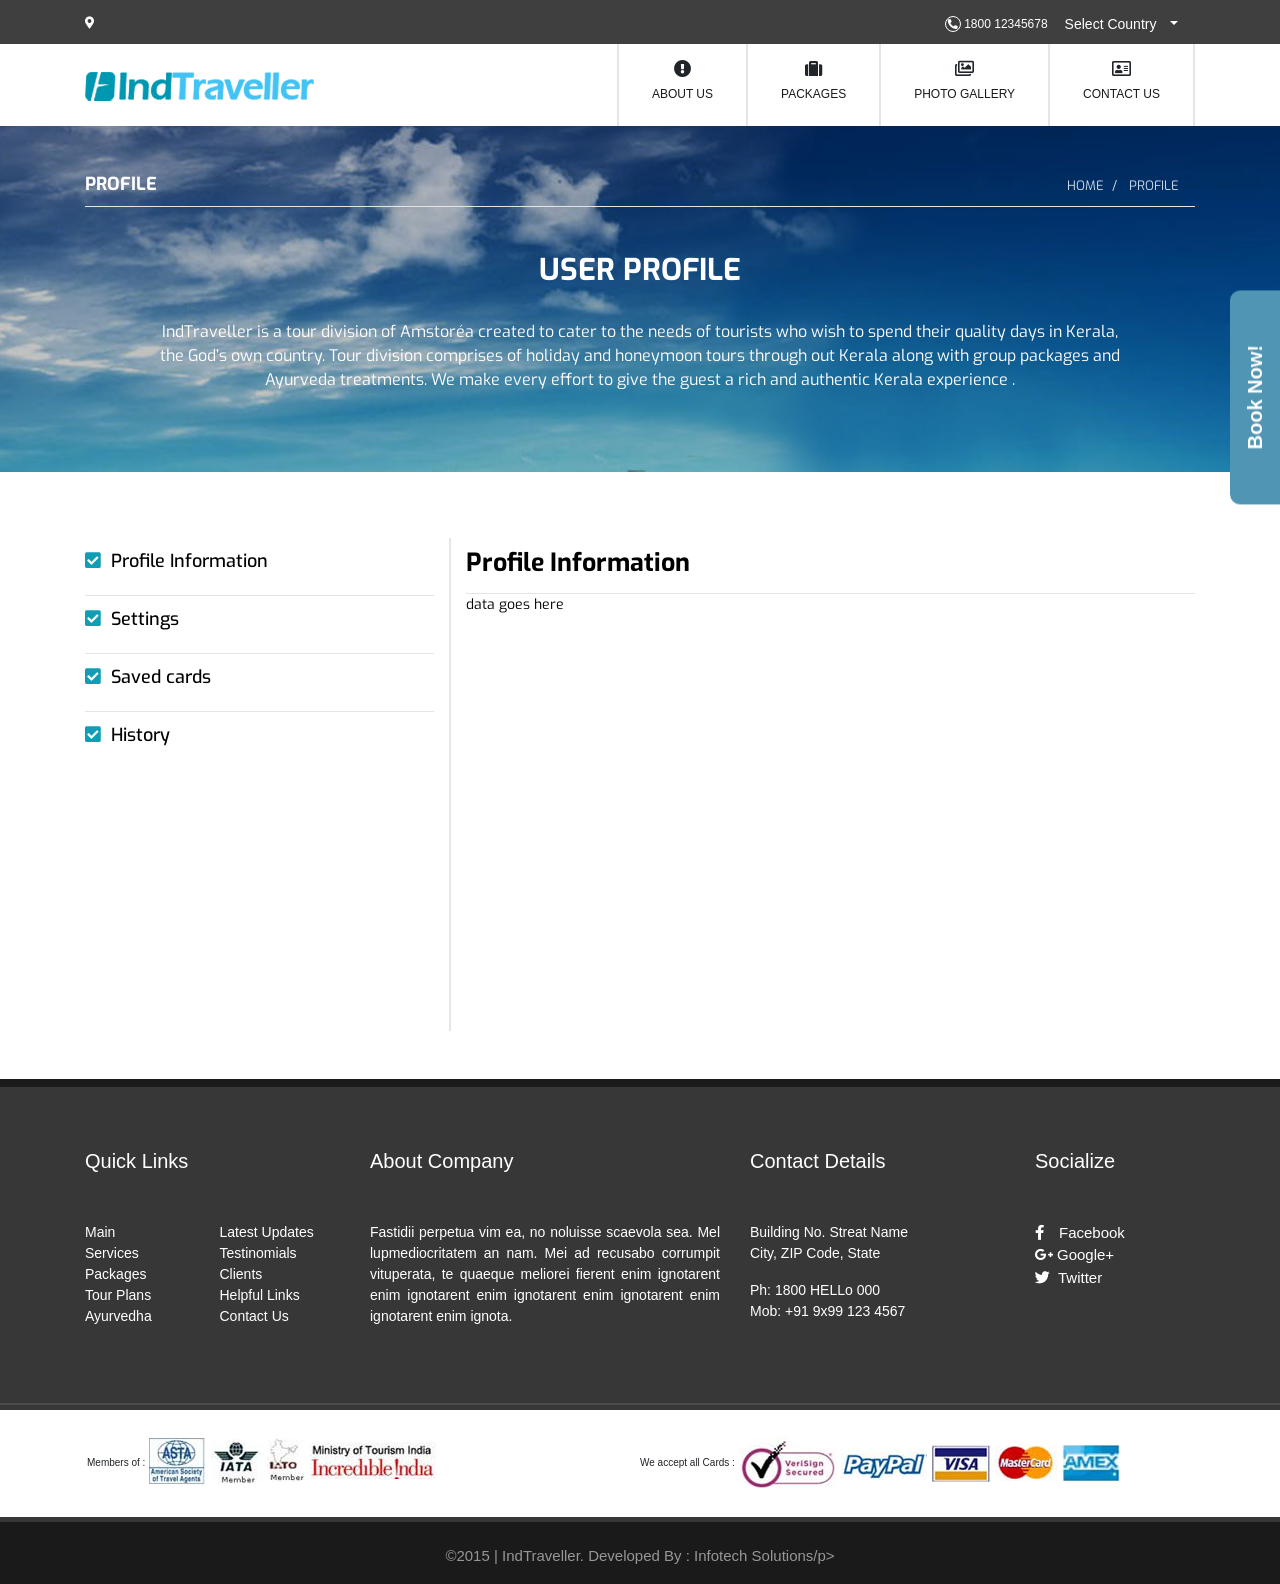
<file: IndTraveller-Web-UI/profile.html>
<!DOCTYPE html>
<html>
    <title>
        IndTraveller
    </title>
    <head>
        <meta charset="utf-8">
        <meta name="viewport" content="width=device-width, initial-scale=1">
        <link rel="stylesheet" href="css/bootstrap.min.css" type="text/css">
        <link href="style.css" type="text/css" rel="stylesheet">
        <link href="css/flags.css" type="text/css" rel="stylesheet">
        <link href="css/owl.carousel.css" type="text/css" rel="stylesheet">
        <link href="css/owl.theme.default.css" type="text/css" rel="stylesheet">
        <link href=https://fonts.googleapis.com/css?family=Exo:400,500,600,700&display=swap" rel="stylesheet">
        <link rel="stylesheet" href="https://use.fontawesome.com/releases/v5.8.1/css/all.css">
    </head>
    <body>

        <!-- top header -->
            <div class="topdarkhead">
                    <div class="container">
                        <div class="row">
                        <div class="col-5 top text-left">
                        <h6 class="topcityname "><i class="fas fa-map-marker-alt"></i>
                            <span id="city"  class="topcityname "></span>
                            <span id="state" class="topcityname "></span>
                        </h6>
                    </div>
                        <div class="col-7  top text-right">
                            <div class="head_right">
                            <h6 class="tophead"><i class="fas fa-phone fa-rotate-90 call"></i>
                                <span class="tophead">1800 12345678</span></h6>
                                <div id="cntry"
                                data-input-name="country"
                                data-selected-country="US"
                                data-button-size="btn-lg"
                                data-button-type="btn-dark"
                                data-scrollable="true"
                                data-scrollable-height="250px">
                           </div>
                        </div>
                   </div>
                </div>
                </div>
                </div>

<!-- top header ends -->

<!-- navbar starts -->
                <div class="container">
                        <div class="row">
                            <div class="col-lg-4 col-8 ">
                                <nav class="navbar navbar-light ">
                                    <a class="navbar-brand " href="index.html">
                                        <img src="images/logo.png" class="logo " alt=""> 
                                </a>
                                </nav>
                            </div>
                    
                            <div class="col-lg-8 col-4 d-flex justify-content-end">
                                    <nav class="navbar navbar-icon navbar-expand-lg navbar-light bg-white">
                                        <button class="navbar-toggler " type="button" data-toggle="collapse" data-target="#navbarNav">
                                            <span class="navbar-toggler-icon "></span>
                                        </button>
                                        <div class="overlay"></div>
                        
                                        <div class="collapse navbar-collapse" id="navbarNavdropdown">
                                            <ul class="navbar-nav">
                                                <li class="nav-item active">
                                                        <i class="fa fa-exclamation-circle  icons d-flex "></i>
                                                    <a class="nav-link" href="about.html">
                                                        ABOUT US</a>
                                                </li>
                                                <li class="nav-item active">
                                                        <i class="fas fa-suitcase icons d-flex"></i>
                                                    <a class="nav-link" href="packages.html">
                                                        PACKAGES</a>
                                                </li>
                                                <li class="nav-item active">
                                                        <i class="far fa-images icons d-flex"></i>
                                                    <a class="nav-link" href="photogallery.html">PHOTO GALLERY</a>
                                                </li>
                                                <li class="nav-item contact active">
                                                        <i class="far fa-address-card icons d-flex "></i>
                                                    <a class="nav-link " href="contactus.html">CONTACT US</a>
                                                </li>
                                            </ul>
                                        </div>
                                    </nav>
                                </div>
                            </div>
                        </div>

<!-- navbar ends -->

                        <!-- booknow link -->
<a href="#Booknow" data-toggle="modal" data-target="#mybook" class="booknow" id="nowbook">Book Now!</a>
<div class="modal fade" id="mybook" tabindex="-1" role="dialog" aria-labelledby="myLargeModalLabel"
aria-hidden="true">
<div class="modal-dialog modal-md">
    <div class="modal-content">
       
            <button type="button" class="close" data-dismiss="modal" aria-hidden="true">
                <i class="fas fa-times-circle cross"></i></button>
                <h1 class="connectus_head" id="booknow_head">Connect Us</h1>
                <div class="tab-pane" id="Registration">
                        <form role="form" class="form-horizontal form_connectus">
                <div class="form-group">
                                                        
                        <div class="col-sm-10">
                            <input type="text" class="form-control txt_booknow" placeholder="Name" />
                        </div>
                    </div>
                    <div class="form-group">
                                                        
                            <div class="col-sm-10">
                                <input type="text" class="form-control txt_booknow" placeholder="Mob. No." />
                            </div>
                        </div>
                        <div class="form-group">
                                                        
                                <div class="col-sm-10">
                                    <input type="email" class="form-control txt_booknow" placeholder="E-mail" />
                                </div>
                            </div>
                            <div class="form-group">
                                                        
                                    <div class="col-sm-10">
                                        <input type="text" class="form-control txt_booknow" placeholder="Your Query" />
                                    </div>
                                </div>
                                
                                        <input type="submit" class="btn btn_submit btn-sm submitbtn" id="sub-btn" value="BOOK NOW">
                                            
                                        </form>
              
        </div>
    </div>
</div>
</div>
<!-- booknow ends -->
<!--providing quality-->

<div class="common-section">
    <div class="container" >
       <div class="center-section">
     <h2 class="headcontent headingcolor_white fontexo">PROFILE</h2>
    <ul class="breadcrumb"  >
         <li  class="liststyle fontexo"><a href="index.html" >HOME</a></li>
                <li class="liststyle fontexo">PROFILE</li>
               </ul>
            </div>
             <div class="content-section" >
            <h2 class="body_mainheads provide_quality headingcolor_white fontexo">USER PROFILE</h2>
            <p  class=" subbody_para paragraph headingcolor_white fontexo">IndTraveller is a tour division of Amstoréa created to cater to the needs of tourists who wish to spend their quality days in Kerala, the God’s own country. Tour division comprises of holiday and honeymoon tours through out Kerala along with group packages and Ayurveda treatments. We make every effort to give the guest a rich and authentic Kerala experience .</p>
        </div>
  </div>
</div>
<!--address-->
<div class="container">
    <div class="row topbottomgaps " >
        <div class=" col-md-4 profile_query ">
            <ul class=" lorem-list">
                    <li class="  leftside_heads  headingcolor_black fontexo profileinfo" id="information"><a href="#default" class="tag"><i class="fas fa-check-square icon"></i>Profile Information </a> </li>      
<li class="  leftside_heads  headingcolor_black fontexo  profileinfo"><a href="#default" class="tag" ><i class="fas fa-check-square icon"></i>Settings</a></li>
<li class="  leftside_heads  headingcolor_black fontexo  profileinfo"><a href="#default" class="tag"><i class="fas fa-check-square icon"></i>Saved cards</a></li>
<li class="  leftside_heads bulid headingcolor_black fontexo  " ><a href="#default" class="tag"><i class="fas fa-check-square icon"></i>History</a></li>
</ul> </div>
 <div class=" col-md-8 query">
                <h4 class="rightside_heads information_para headingcolor_black fontexo" >Profile Information</h4>
                <p class="data_goes headingcolor_black fontexo">data goes here</p>
                </div></div></div>
    <!--address-->




                        <!-- footer -->

<div class="footer">
        <div class="container con">
            <div class="row">
                <div class="col-lg-3 col-sm-6">
                        <h3 class="footer_heads">Quick Links</h3>
                        <div class="footer_para">
                                <ul class="footerlist">
                                        <li class="quicklinks"><a href="#" class="quick">Main</a></li>
                                        <li class="quicklinks"><a href="#" class="quick">Services</a></li>
                                        <li class="quicklinks"><a href="#" class="quick">Packages</a></li>
                                        <li class="quicklinks"><a href="#" class="quick">Tour Plans</a></li>
                                        <li class="quicklinks"><a href="#" class="quick">Ayurvedha</a></li>
                                        <li class="quicklinks"><a href="#" class="quick">Latest Updates</a></li>
                                        <li class="quicklinks"><a href="#" class="quick">Testinomials</a></li>
                                        <li class="quicklinks"><a href="#" class="quick">Clients</a></li>
                                        <li class="quicklinks"><a href="#" class="quick">Helpful Links</a></li>
                                        <li class="quicklinks"><a href="#" class="quick">Contact Us</a></li>
                                    </ul>
                               
                            </div>
                </div>
                <div class="col-lg-4 col-sm-6">
                        
                        <h3 class="footer_heads">About Company</h3>
                        <p class="footer_para">Fastidii perpetua vim ea, no noluisse scaevola sea. Mel lupmediocritatem an nam. Mei ad recusabo corrumpit vituperata, te quaeque meliorei fierent enim ignotarent enim ignotarent enim ignotarent enim ignotarent enim ignotarent enim ignota.</p>
                    
                </div>
                    <div class="col-lg-3 col-sm-6">
                            <h3 class="footer_heads">Contact Details</h3>
                            <p class="footer_para">Building No. Streat Name<br>
                                    City, ZIP Code, State</p>
                                    
                                <p class="footer_para">Ph: 1800 HELLo 000<br>
                                    Mob: +91 9x99 123 4567</p>
                        </div>
               
                        <div class="col-lg-2 col-sm-6">
                                <h3 class="footer_heads">Socialize</h3>
                                <div class="footer_para">
                                <ul class="footerlink">
                                    <li class="social_media"><a class="social" href="#"><i class="fab fa-facebook-f Socialize"></i>Facebook</a></li>
                                    <li class="social_media"><a class="social" href="#"><i class="fab fa-google-plus-g googleplus"></i>Google+</a></li>
                                    <li class="social_media"><a class="social" href="#"><i class="fab fa-twitter twitter"></i>Twitter</a></li>
                                </ul>
                            </div>
                        </div>
                     
            </div>
        </div>
        <div class="line"></div>
    </div>
    
    <div class="subfooter">
        <div class="container">
            <div class="row">
                <div class="col-md-6 col-12 members">
                    <div class="footerimg">
    <h5 class="footer_members memb">Members of :</h5>
    <div class="images">
            <a href="#"><img src="images/IndTraveller.png" class="logos"></a>
                <a href="#"><img src="images/iata.png" class="logos"></a>
                <a href="#"><img src="images/iato.png" class="logos"></a>
                    <a href="#"> <img src="images/incredible.png" class="logos"></a>
    </div>
                </div>
            </div>
                <div class="col-lg-6 col-12 members acceptmember">
                        <div class="footerimg">
                                <h5 class="footer_members"> We accept all Cards :</h5>
                                <div class="images">
                                    <a href="#"><img src="images/verisign.png" class="logos"></a>
                                    <a href="#"><img src="images/paypal.png" class="logos"></a>
                                    <a href="#"><img src="images/visa.png" class="logos"></a>
                                    <a href="#"><img src="images/master.png" class="logos"></a>
                                    <a href="#"> <img src="images/amex.png" class="logos"></a>
                                </div>
                                            </div>
                                        </div>
    </div>
                </div>
            </div>
            </div>
        </div>
    </div>
    
    <div class="copy">
            <p class="footer_designby">©2015  |  IndTraveller.   Developed By : <a href="#" class="info"> Infotech Solutions</a>/p>
        </div>

<!-- footer ends -->


        <script src="js/jquery-3.4.1.min.js" type="text/javascript"></script>
        <script src="js\bootstrap.bundle.js" type="text/javascript"></script>
        <script src="js/jquery.flagstrap.min.js" type="text/javascript"></script>
        <script src="js\popper.js" type="text/javascript"></script>
        <script src="js\owl.carousel.min.js" type="text/javascript"></script>
        <script src="js\owl.carousel.js" type="text/javascript"></script>
        <script src="js\javascript.js" type="text/javascript"></script>
        <script src="js/bootstrap.min.js" type="text/javascript"></script>
        <script type="text/javascript">
          $('#cntry').flagStrap();
          $( ".profileinfo" ).click(function() {
    var newTitle = $('.profileinfo').text();
    $( ".information_para" ).text(newTitle); })
    $( ".profilesetting" ).click(function() {
    var newTitle = $('.profilesetting').text();
    $( ".information_para" ).text(newTitle); })
    $( ".savecard" ).click(function() {
    var newTitle = $('.savecard').text();
    $( ".information_para" ).text(newTitle); })
    $( ".bulid" ).click(function() {
    var newTitle = $('.bulid').text();
    $( ".information_para" ).text(newTitle); })
        </script>
    </body>
</html>
</file>
<file: IndTraveller-Web-UI/style.css>
/* generalized classes */

body{
    margin: 0;
}

.fontexo{
    font-family: 'Exo', sans-serif;
}

.connectus_head{
    font-weight: 700;
    padding-top:50px;
    margin-bottom: 0;
    color:white;
    font-size: 25px;
}

.connectus_subhead{
    font-weight: 500;
    padding-bottom:15px;
    color: white;
    font-size:15px;
    margin-bottom: 0px;
}


.connectus_txt{
    font-size: 13px; 
    color: #6b6b6b;
    font-weight: 400;
  
}

.owlcarousel_heads{
    margin-bottom: 0px;
    font-size: 22px;
    font-weight: 600;
    padding-top:25px;
    padding-bottom: 15px;
    color: black;
}

.owlcarousel_para{
    font-size: 15px;
    font-weight: 500;
    padding-bottom:30px;
    color: black;
    margin-bottom: 0px;
   
}

.booknow_readmore{
    font-weight: 500;
    font-size: 14px;
    padding:10px 25px;
    color:white;
    background-color: #5095b3;
    border-radius: 5px;
    display: inline-block;
}

.body_mainheads{
    font-size: 30px;
    font-weight: 700;
    padding-bottom: 32px;
    margin-bottom: 0px;
}
.footer_designby{
    margin-bottom: 0 !important;
}
.topbottomgaps{
padding-top:66px;
padding-bottom:48px;
}

.headingsbottomgap{
    padding-bottom:33px;
}

.headingcolor_white{
    color:white;
}

.headingcolor_black{
    color: black;
}

.speechbubble_content{
    font-weight: 400;
    
}

.subbody_sidehead{
    font-weight: 700;
    font-size: 20px;
    padding-top:41px;
    padding-bottom:21px;
    color:white;
}

.breadcrumb{
    font-weight: 400;
    font-size: 13px;
    padding-top:41px;
    padding-bottom:21px;
}

.subbody_para{
    font-size: 16px;
    font-weight: 400;
   
}

.contactus_heads{
    font-weight: 700;
    font-size: 25px;
    padding-top: 10px;
    padding-bottom:15px;
    
    margin-bottom: 0;
}

.contactus_para{
    font-weight: 500;
    font-size: 15px;
  
    margin-bottom: 0;
}

.leftside_heads{
    font-weight: 500;
    font-size: 18px;
    padding-top:10px;
    list-style: none;
    border-bottom: 1px solid #e5e5e5;
    padding-bottom: 20px;
    
    padding-left: 0px !important;
}

.rightside_heads{
    font-weight: 700;
    font-size: 25px;
    padding-top:10px;
    border-bottom: 1px solid #e5e5e5;
    padding-bottom:15px;
    color:black;
    margin-bottom: 0px;
}

.rightside_listheads{
    font-size: 20px;
    color:#119eb5;
    list-style: none;
}

.footer{
    background-color: #373737;
    border-top: 8px solid #1a1a1a;
    
}

.footer_heads{
    font-weight: 500;
    font-size: 20px;
    padding-top:62px;
    padding-bottom:41px;
color: #ffffff;
}


.footer_para{
    font-weight: 400;
    font-size: 14px;
    color: #ffffff;
    text-align: justify;

}
/* ends generalized classes */

/*slide*/
.tinyslide
{
    position: relative;
    /* z-index: -1; */
}
.navigator
{
    display:none;
}
.dis
{
    font-weight: 800;
    font-size: 74px;
    text-shadow: 3px 3px  #495057;
    line-height: 57px
}
.caps 
{
    font-weight: 800;
    margin-bottom:17%;
    text-align: right;
}
.connect-bg
{
    position: absolute;
    background-color: rgba(0,0,0,0.3);
    box-shadow:0px 0px 3px 0px #ffffff;
    box-shadow:1px rgba(166,221,240,1.0);
   width: 371px;
    bottom: 102px;
    left: 90px;
    padding-left: 45px;
    padding-right: 45px;
    border-radius: 5%;
}

.fbgoogle{
    padding: 15px 23px;
    border-radius: 5px;
    margin-top: 16px;
    color:white !important;
    display: inline-block;
}

.fbgoogle:hover{ 
color: white !important;
}

#fblink{
    background-color: #3a5796;
}
#googlelink{  background-color: #d94a38;}

.fbg_icon{
    color: white;
    padding-right: 22px;
    font-size: 15px;
  }

.textarea_query{
    width: 100%;
    padding:5px 0px 0px 11px;
    border-radius: 5px;
}

.form-control
{
    width: 100%;
    background-color: rgba(225,235,238);
    border-color: #8c9a9b;
}

.txt_booknow{ background-color:white;}

.form-group
{
    margin-top: 5px;
    margin-bottom: 0rem !important;
}
#sub-btn{
    margin-top: 20px;
    margin-left: 15px;
    margin-bottom: 20px;
}


.signsub{
    padding-top: 10px;
}

#btn
{
    background-color:#5095b3;
    border: none;
    padding-left: 23px;
    padding-right: 23px;
    padding-top: 7px;
    padding-bottom: 7px;
    border-radius: 5px;
    margin-bottom: 35px;
    margin-top: 18px;
    text-align: center;
}
.submit-center
{
    text-align: center;
}
.tinyslide figure img {
    border-top: 3px solid #e9e9e9;
}
.accordion_head{
    font-size: 15px;
    font-weight:700;
}
.accordion_para{
    font-weight: 400;
    font-size: 15px;
}
.list{
    text-decoration: none;
    font-weight:400;
    color: #7dc6d3;
}
.list:hover{
    color: #7dc6d3;
}
/*slide*/
/*tabs*/
.nav_main {
    height: 51px;
    background: rgba(0, 0, 0, 0.5);
    opacity: 40%;
    position: relative;
    bottom: 67px;
 
  }
 
.nav-tabs .nav-item.show .nav-link, .nav-tabs .nav-link.active {
    color: #ffffff;
    background-color: rgba(58,118,148,0.5) ;  
}

.navitem_height:hover
{
    color:#ffffff;
}
.menu-tab
{
    border-bottom: 6px solid rgba(58,118,148,0.5) !important;
    box-shadow:0px 0px 3px -1px #ffffff;
  font-weight: 700;
  font-size: 20px;
  margin-bottom: -71px !important;
  border-top-left-radius: 8px;
    border-top-right-radius: 8px;
}
.navitem_height
{
    height: 45px !important;
    border: none !important;
}
/*tabs*/
/* <!--photogallery profile--> */
.common-section{
    background-image: url('images/bgsky.jpg');
    background-size: cover;
    background-position: center;
   max-width: 100%;
 } 
 .center-section{
    display: flex;
    align-items: baseline; 
    justify-content: space-between;
    padding-top: 40px;
 }
 .headcontent{
     margin-bottom: 0px;
     font-size: 18px;
      font-weight:700;
 }
 .liststyle{
    font-size: 13px;
    color: #c5d7e8; 
 }
.content-section{
    text-align: center;
     padding-top: 45px;
     padding-bottom: 80px;
     border-top: 1px solid #e4e4e4;
}
.paragraph{
    margin-bottom: 0px;
     padding-left: 70px;
      padding-right: 70px;       
}
ul.breadcrumb {
    padding: 10px 16px;
    list-style: none;
    margin-bottom: 0px;
   
  }
  ul.breadcrumb li+li:before {
    padding: 8px;
    color: #c5d7e8;
    content: "/\00a0";
  }
  ul.breadcrumb li a {
    color: #c5d7e8;
    text-decoration: none !important;
  }
  ul.breadcrumb li a:hover {
    color: #c5d7e8;
    text-decoration: underline;
  }
.breadcrumb{
    background-color: transparent;    
}
.lorem-list{
    list-style: none;
   padding-left: 0px;
        padding-top: 0px !important;
        margin-bottom: 0px;
}
.query{
    border-left: 1px solid #e5e5e5;    
}
.icon{
    color: #119eb5;
    padding-right: 10px;
}
.data_goes{
    padding-bottom: 400px;
        font-size: 14px;
}
 .tag{
     text-decoration: none !important;
     color: #000000;
 }
 .leftside_heads a:hover {
    color:#119eb5 !important ;
  }
  .change_row{
    padding-top: 20px;
}
  .foot_img{
      padding: 10px;
      width: 100%;
      padding-bottom: 0px !important;
  }
  .diseasetreat{
    border-bottom: none;
}
  .border_img{
border:1px solid #e5e5e5;
margin-bottom: 20px;
  }
  .booknow_readmore:hover{
   color: white !important;
  }
  .center{
    font-size: 20px;
     text-align: center;
     font-weight: 700;
     padding-top: 30px;
     padding-bottom: 20px;
  }
.destination_heads{
    margin-bottom: 0px;
}
.leftborder{
    padding-top: 30px;
}
.destination_para{
padding-left: 10px;
padding-right: 10px;
}
.profile_query{
    border-right: 1px solid#e7e7e7;
}
.profilequery{
    border-right: 1px solid#e7e7e7;
}
.newbooknow{
    position: relative;
    top: 19px;
    text-decoration: none !important;
}
.newicon{
    top: 12px !important;
}
.information_para{
    margin-bottom: 0px;
}
.gallerytop{
padding-top: 40px;
padding-bottom: 55px;
}
/* <!--photogallery profile--> */
 /* <!---about--> */
 .row_gaps{
    padding-top: 40px;
    padding-bottom: 80px;
}
.bodypara{
    text-align: justify;
    text-align-last: center;
}
.bulid{
    border-bottom: none;
}
.bg{
  max-width: 100%;
   background-image: url('images/flower.jpg');
   background-size: cover;
   background-position: center;
}
.subpara{
  font-size: 14px;
  text-align: justify;
}
.team{
  padding-bottom:61px;
  text-align: center;
}
.mid_team{
  padding-top: 30px;
  padding-bottom: 40px;
}
.mid_border{
  border:solid 1px  #e5e5e5;
}
.mid_img{
 position: relative;
 top: -60px;
}
.head_name{
    padding-top:25px;  
    font-size: 20px;
}
.headpara{
    font-size: 13px;
    margin-bottom: 0px;
}
.common{
  display: flex;
  justify-content: center;
}
.icon_border{
  border: 1px solid #b3b3b3;
 border-radius: 50px;
  width: 25px;
  height: 25px;
  margin-left: 5px;
  display: flex;
  justify-content: center;
  background-color:#b3b3b3; 
}
.Facebook{
  color: white;
}
.vision_gap{
  padding-top: 80px;
  padding-bottom: 80px;
}
.our_gap{
  padding-top: 50px;
  padding-bottom:25px;
}
/* <!--about--> */
 /* <!--.owlcarousel--> */
 .fa-chevron-down{
    font-size: 20px;
    color: white;
}
.chevron-icon{
    display: flex;
    justify-content: center;
}
  .navcenter {
    border-radius:0 !important;
      padding: 20px 20px;
      color:black;
      background:#b0ccd9;
        justify-content: center;
      font-size: 18px;
  }
  .navcenter:hover{
    border: none !important;
      background: #5095b3 !important;
      color:#fff;
  }
  .active.navcenter{
      background: #5095b3 !important;
  }
  .nav-content{
    margin-bottom: 0px !important;
    border: none !important;
    color:#fff;
}
.navmain-tabcontent{
    padding-top:18px;
}
 .index_border{
    border: 1px solid #e7e7e7;
    margin-bottom: 20px;
 }
 #navbarNavdropdowns{
    width: 20%;
    height: 100%;
    position: relative;;
   margin-bottom: 0px !important;
    bottom: 0;
    top: 0;
    right:0;
    display: none; 
  }
.nav-toggler{
background-color:lightblue;
border: none;
width: 40px;
height:40px;
border-radius: 50px;
outline: none !important;
}
.nav-tabs{
border: none;
}
  a{
text-decoration: none !important;
  }
  .contenthide{
    font-size: 30px !important;
    color: #119eb5;
}
.liststyle a:hover{
    color: white !important;
}
/* <!--.owlcarouselend--> */
/* latest updates */
.speech-bubble {
	position: relative;
    background: #1a1a1a;
    height: 110px !important;
    text-align: center;
   padding: 4px 25px;
	border-radius: .4em;
}
.speech-bubble:after {
	content: '';
	position: absolute;
	right: 0;
	top: 26%;
	width: 33px;
	height: 0;
	border: 20px solid transparent;
	border-left-color: #1a1a1a;
	border-right: 0;
	margin-top: -20px;
	margin-right: -20px;
}
.speech_month{
    font-size: 13px;
    margin-bottom:0px;
}
.speech_date{
    font-size:36px;
    margin-bottom: 0px;
}
.speech_year{
    font-size: 17px;
    margin-bottom: 0px;
}
.update_head{
    font-size: 20px;
    font-weight: 700;
    margin-bottom: 12px;
}
.updatecontent{
    padding-left: 35px;
}
.update_para{
    font-size: 14px;
    font-weight: 400;
    margin-bottom:10px;
}
.update_col{
    display: flex;
    padding-bottom: 40px;   
}
.readnews{
    margin-left: auto;
    margin-right: auto;
}
/* latest updates */
/* testinomials starts */
.testname{
    font-weight: 700 !important;
}
.headnames{
    text-align: right;
}
/* testinomials ends */
.nav_main {
    margin-bottom: 15px;
}
.sign-with {
   padding-top: 25px;
   padding-left: 25px;
   padding-right: 25px;
   padding-bottom: 25px;
}
.modal_col{
    padding-right: 30px;
}
.nav_ul{
    margin-left: 17px;
    border-bottom: 1px solid #f1f1f1;
    padding-bottom: 10px;
}
.txtbox{
    margin-top:45px;
}
.inputtxt{ background-color: #ffffff; border-color: #e2e2e2;}
.active_li{
padding-right: 47px;
padding-bottom: 6px;
}
.active_li a{
    text-decoration: none;
    color:#000000;
}
.active_li a:hover
{
    color:#91c8d5;
}
.col_restforgot{
    text-align: end
}
.description_box{
    background-color: #f8f8f8; padding:10px;
}
.description_row{
   padding-top: 40px;
   padding-bottom: 40px;
    padding-left: 20px;
    padding-right: 20px;
}
.description_head{
    font-size: 16px;
    padding-bottom: 35px;
    text-align: left;
}
.tabpane-content{
    padding-top: 30px !important;
}
.modal-open{
    padding-right: 0 !important;
}
.paragrap{
    font-size: 14px;
    text-align: left;
    padding-bottom: 55px;
}
.modal-header .close{
    padding:0;
    margin: 0;
}
.modal-header{
    border-bottom: none;
}

.cross{
font-size: 25px;
color: #119eb5;
opacity: 3.75;
}
.close{
    position: absolute;
    top:-10px;
    right:-10px;
    width: 25px;
    height: 25px;
    border-radius: 70%;
    opacity: 7.75;
    background-color: white !important;
}
.btn_submit{
    background-color: #5095b3 !important;
    padding-left: 44px !important;
    padding-right: 44px !important;
    padding-top: 10px !important;
    padding-bottom: 10px !important;
    margin-bottom: 10px;
    margin-top: 10px;
}
.btn_submit:hover{
    color: white;
}
.btn-justsign{
    margin-top: 10px;
}
.topdarkhead{
    background-color: #3f3f3f;
}
.topheader{
    font-weight: 400;
    font-size: 12px;
    color: white;
    padding-top:16px;
}
.topcityname{
    font-weight: 400;
    font-size: 12px;
    color: white;
    padding-top:16px;
}
.country{
    background-color: #3f3f3f;
    color: white;
    border:none;
}

.topper{
    display: flex;
    align-items: baseline;
}

.topleft_head{
    padding-left: 35px;
}

.head_right{
    display: flex;
    justify-content: flex-end;
}

.tophead{
    font-weight: 400;
    font-size: 12px;
    color: white;
    padding-top:16px;
}

.sign a{
    border-right: 2px solid white;
    padding-top: 0px;
    padding-bottom:0px;
    padding-right: 10px;
    color: white;
    font-weight: 400;
    font-size: 12px;
    padding-left: 10px;
    
}

.para_forgotpass{ margin-top: 10px;}

.para_forgotpass a{
    text-decoration: none;
    color: #119eb5;
}



.login a{
    border: none;
    padding-right: 0;
}

.topright_head{
    padding-top: 14px;
}

.topright_head .sign .silo{
    text-decoration: none;
    font-size: 12px;
}

.call{
    border-radius: 70%;
    font-size:10px;
    color: white;
    border:1px solid white;
    align-self: center;
    padding: 2px;
    margin-left: 10px;
}

.navbar{
    padding: 0;
}

.navbar-nav .nav-item .nav-link{
    font-weight: 500;
    font-size: 12px;
    color: #000000;
}

.navitem_height{
    padding-top:5px;
}
 
.navbar-brand{
    text-decoration: none; display: flex;
}

.contact{
    padding-right:0;
    border-right: 2px solid #e5e5e5;
}

.logo{
    padding-top:23px;
    width: 100%;
}

.icons{
    font-size: 17px;
   justify-content: center;
}



.collapse .navbar-nav .nav-item {
    padding-left:25px;
    padding-right: 25px;
    padding-top: 16px;
    padding-bottom: 15px;
}
.nav-item  {
    border-left: 2px solid #e5e5e5;
  }

  
.con{
    padding-bottom: 60px;
}


.quicklinks{
    list-style: none;
}

.footerlist .quicklinks .quick{
    font-weight: 400;
    font-size: 14px;
    text-decoration: none;
    color: #ffffff; 
}

.footerlist{
    columns: 2;
    padding-left: 0;
}


.Socialize{
    font-size:15px;
    color: #ffffff;
    padding-right: 15px;
}

.googleplus{
    padding-right: 3px;
}

.twitter{
    padding-right: 8px;
}


.social_media{
    list-style: none;   
}


.social{
    display: flex;
    align-items: baseline;
}

.line{
    height: 7px;
    width: 100%;
    background-color: #373737;
    border-top:2px solid #4d4d4d;
}

.footerlink .social_media .social{
    text-decoration: none;
    font-size: 15px;
    color: #ffffff;
}

.footerlink{
    padding-left:0;
}

.subfooter{
    background-color: #ffffff;
    border-bottom: 5px solid #373737;
    padding-top: 27px;
    padding-bottom: 20px;
}

.footerimg{
    display: flex;
}

.members{
    padding-right:0;
    padding-left: 0;
   
}
.subfoot{
    padding-left: 0;
    padding-right: 0;
}

.footer_members{
    font-weight: 400;
    font-size: 10px;
    padding-top:20px;
    padding-bottom:20px;
    padding-right: 4px;
    
}

.memb{
    padding-left:17px;
}

.copy{
    background-color: #1a1a1a;
}

.footer_designby{
    font-weight: 400;
    font-size: 15px;
    padding-top:23px;
    padding-bottom:17px;
    color: #979797;
    text-align: center;
}

.footer_designby .info{
    text-decoration: none;
    font-size:15px;
    color:#979797;
}


.advert{
    margin-right: 5px;
}

#nowbook{
    text-decoration: none;
    z-index: 10;
}

#nowbook:hover{
    color:white;
}

#booknow_head{
   
    color: #119eb5;
    padding-top: 55px;
    padding-left: 48px;
    padding-bottom:20px;
}

.submitbtn:hover{
    color: white;
}

.form_connectus{
    padding-left: 40px !important;
}
.booknow {
    background-color: #5095b3;
    color: white;
    font-size: 20px;
    font-weight: 700;
    padding: 55px 10px;
    display: inline-block;
    border-top-right-radius: 10px;
    border-bottom-right-radius: 10px;
    position: fixed;
    top:290px;
    right: 0;
    writing-mode: vertical-lr; 
    transform: rotate(-180deg);
    
}
/*query form*/

.top_gap
{
    margin-top:43px;
}
.right-border
{
    border-right: 1px solid #ececec;
}
.query_form
{
    margin-top: 21px;
}
.text
{
    width: 100%;
    height: 49px;
    margin-top: 10px;
    background-color: white;
}
.text-box
{
    margin-left:10px;
   
}
.text-border
{
    border:1px solid #ececec;
}
#message-box
{
    width: 100%;
    height: 118px;
    margin-top: 10px;
    background-color: white;
}
.google-maps {
    position: relative;
    padding-bottom: 50%; 
    height: 0;
    overflow: hidden;
}
.google-maps iframe {
    position: absolute;
    top: 44px;
    left: 0;
    width: 100% !important;
    height: 100% !important;
}
#send_btn
{
    
background-color: rgba(80,149,179);
border: none;
padding-left: 36px;
padding-right: 32px;
border-radius: 5px;
margin-top: 25px;
padding-top: 7px;
padding-bottom: 7px;
text-align: center;
color:#ffffff;
}
.head_color::-webkit-input-placeholder {
    color: black;
    font-weight: 500;
    padding-left: 20px;
  }
  .contactus_para{
    margin-top: 30px;
}
.contactus_heads{
  
    padding-bottom:22px;
    border-bottom: 1px solid #ececec;
   
}

/*query form*/
/*packages*/
.package_img{
   width: 100%;
    padding-left: 10px;
    padding-top: 10px;
    padding-right: 10px;
   
}

.packimg{
    border: 1px solid #e5e5e5;
    margin-top:30px ;
    text-align: center;
}
.package_list{
    padding-left: 0;
    margin-bottom: 50px;
}
.pack_col{
    border-right: 1px solid #e5e5e5;
}
.pack_row{
    padding-top: 40px;
}

.tariff_section{
    border: 1px solid #e5e5e5;
    padding-top: 25px;
    padding-left: 25px;
    padding-right: 55px;
    margin-bottom: 50px;
}

.tariff_head{
    color:#119eb5;
    font-size: 20px;
    font-weight: 700;
}
.tariff_list{columns: 2;}
.tariff_para{
    font-size: 15px;
    margin-bottom: 30px;
}
.tariff_change{ 
    font-size: 15px;
    font-weight: 700;
    margin-bottom: 20px;
}
.tariff_details{ display: flex; justify-content: space-between;}
.tariffview{padding-right: 80px;
}

.tariffviewdt :hover{
    color:#119eb5 !important;
}
.fa-lg
{
    margin-right: 4px !important;
}
.tourayurpack
{
    color: #000000;
}
.head_top
{
    padding-top: 21px;
}
/*packages*/
@media(min-width:991px){
    .nav-toggler{
        display: none;
    }
    .contenthide{
        display: none;
    }
    .diseasetreat{
        display: none;
    }
    
}

@media(max-width:991px){
     /*packages starts */
.packimg{
    display: none;
}

.pack_col{
    border-right: none;
}
     /*packages ends */


     /*tab*/
     .menu-tab
     {
         margin-top: 105px;
     }
     .nav_main
     {
       background-color: rgba(0, 0, 0, 0.9);
     }
     /*tab*/
     
#navbarNavdropdown{
        width:40%;
        height: 100%;
        display: block;
        position: fixed;
        z-index:4;
        background-color: white;
        bottom: 0;
        top:0;
        right: 0;
        display: none;
       
}

#navbarNavdropdown .navbar-nav .nav-item .nav-link{
 color: black;
 display: flex;
padding-top:37px;
 }

            #navbarNavdropdown .navbar-nav .nav-item{
                padding-left:30px;
                width:185px;
            
            }

    
            .overlay {
                position: fixed ;
                  display: none;
                  width: 100%;
                  height: 100%;
                  top: 0;
                  left: 0;
                  right: 0;
                  bottom: 0;
                  background-color: rgba(0,0,0,0.5);
                  z-index: 4;
                  opacity: 10 !important;
                 
                }
                .nav-item{
                    border: none;
                    display: flex;
                    align-items: baseline;
                }

                .navbar-icon{
                    padding-top: 16px;
                    padding-bottom: 10px;
                }

                .navbar-brand{
                    padding-top: 0;
                }

                .icons{
                    justify-content: flex-start;
                    padding-right: 10px;
                }

               
        
.advert{
    margin-right: 5px;
}
                .footer_members{
                    font-size: 14px;
                }
.members{
    display:flex;
    justify-content: center;
}

.topleft_head{
    display: none;
}           

#nowbook{
    padding: 25px 5px;
    font-size: 15px;
}

/* <!--gallery--> */
.rightside_heads{
    padding-bottom: 15px !important;
}
.query{
    border-left: none;
}
.leftborder{
    display: none;
}
.photo_query{
    padding-top: 30px;
}
.profilequery{
    border-right: none !important;
}
/* <!--gallery--> */
/* <!--about--> */
.servicess{
    padding-bottom: 0px !important;
}
.mid_border{
    margin-bottom: 110px;
}
.team{
    padding-bottom:53px;
}
.mid_team{
    padding-bottom:0px !important;
}
/* <!--about--> */
/* <! --latest update--> */
.update_col{padding-bottom: 35px;}
.speech-bubble{
    width: 90px;
    height: 120px;
}
.updatecontent{padding-left: 19px !important;}
.update_para{font-size:13px !important;}
.update_head{
    font-size: 18px !important;
}
/* <!--latestupdate--> */
/* * testinomial  */ 
.test_para{
    margin-top:16px;
}
.navcenter{
    height: 40px;
    padding:6px 20px !important;
}
/* testinomial ends */
 /* slide start  */

.connected
{
    height: 60%;
    width: 100%; 
}
.connect-bg {
    background-color: lightskyblue;
    position: relative !important;
    margin-left: auto;
    margin-right: auto;
     top: 5% !important;
     left:0;
}
.dis
   {
    font-size: 63px;
   }

     /* slide end   */
     
}
@media(max-width:496px){
    .nav_main{
        height: 91px;
    }
    .menu-tab{
        border-bottom: none !important;
    }
}

@media(max-width:576px){
      /*map*/
 
   /*map*/
    .footer_para{
        display: flex;
        justify-content: center;
        text-align: center;
    }

    .footerlist{
        text-align: left;
    }

    .footer_heads{
        text-align: center;
    }

    .footerimg{
        display: block;
    }

    .footer_members{
        text-align: center;
    }

    #navbarNavdropdown{
        width:60%;  
    }

    .tophead{
        font-size: 12px;
    }

    .call{
        font-size:10px;
    }
    .tophead{
        display: none;
    }

    .form_connectus{
        padding-right: 20px;
        padding-left: 20px !important;
    }

    #booknow_head{
        font-size: 25px;
    }

    .btn_submit{
        padding: 5px 20px !important;
        font-size: 12px;
    }

    /* <!--gallery--> */
    .paragraph{
        padding-left: 7px !important;
        padding-right: 7px !important;
    }
    .profile_query{
        padding-left: 40px;
    }
    .query{
        padding-left: 40px;
    }
    .headcontent{
        font-size: 16px !important;
    }
   /* <!--gallery--> */
   /* <!--about--> */
   .providedays {
font-size: 23px;
   }
   .aboutpara{
       font-size: 14px;
   }
   .top-plans{
    font-size: 25px !important;
}
  
   /* <!--aboutend--> */
    /*slide*/
    .connect-bg {
        position: relative !important;
        margin-left: auto;
        margin-right: auto;
        padding-left: 0px;
        padding-right: 0;
         width: 267px !important;
    }
   
    .dis
    {
        display: none;
    }
    /*slide*/

.fbg_icon{ padding-right: 10px !important;}


}
@media(max-width:394px){
    .tariff_head
    {
        font-size: 17px;
    }
    .tariff_para
    {
        font-size:13px;
    }
      /* <!--about--> */
   .providedays {
    font-size: 18px;
       }
       .top-plans{
        font-size: 21px !important;
    }
   
       /* <!--aboutend--> */
       .rightside_heads{
         font-size:20px;
       }

       .rightside_listheads{
        font-size: 18px;
    }
    
/* latest updates */
.speech-bubble{width: 103px; position: relative; left: 96px;}

.update_col{ display: block !important;}

.update_head{  padding-top: 30px;}
.speech-bubble:after{
    position: absolute;
    left: 38%;
    top: 106% !important;
    transform: rotate(91deg);
}
.updatecontent{
    padding-left: 0px !important;
}
    /* latest updates end */
    /* testinomial */
    .testimg{margin-bottom: 0 !important}
    .test_row{text-align: center;}
    .testname{text-align: center !important;}
        /* testinomial ends */

    /*slide*/
.connect-bg {
    position: relative !important;
    margin-left: auto;
    margin-right: auto;
    width: 222px !important;
}


/*slide*/
    .topright_head .sign .silo{
        font-size:10px;
    }
    .acceptmember{
        padding-left: 5px;
    }

    .footer_members{
        font-size: 14px;
    }

    .footer_para{
        font-size: 12px;
       
    }

    .tophead{
        font-size: 8px;
    }

    .call{
        font-size: 6px;
    }
.topcityname{
    font-size: 10px;
    padding-top: 20px;
}
.headcontent{
    font-size: 11px !important;
}
ul.breadcrumb li{
    font-size: 11px;
}

#img{
    margin-left: 20px;
}
.fbg_icon{ padding-right:5px !important; font-size: 10px !important;}

}
@media(max-width:767px){
     /*packages*/
     .tariff_list{columns: 1;}
     .tariff_details{ display: block;}
     
     /*packages*/
   
    /* <!--gallery--> */
    .query{
        border-left: none;
      padding-top: 20px;

    }
    .paragraph{
        padding-left: 0px;
        padding-right: 0px;
    }
  .info_profile {
      text-align: center;
  }
  .leftside_heads{
      font-size: 16px;
  }
    .profile_query{
        border-right: none !important;
    }
    
    /* <!--gallery-->   */
    .right-border
  {
  border-right:none !important;
  }
     /* <!--about---> */
     .ourvision{
        text-align: center;
    }

    /* <!--about--> */
    /*slide*/
    .dis
    {
     font-size: 41px;
     line-height: 32px;
    }
     
    /*slide*/
}
</file>
<file: IndTraveller-Web-UI/css/tinyslide.css>
/* line 1, ../sass/tinyslide.scss */
html, body { width: 100%; height: 100%; }

/* line 6, ../sass/tinyslide.scss */
* { margin: 0; padding: 0; box-sizing: border-box; }

/* line 12, ../sass/tinyslide.scss */
.tinyslide { width: 100% !important; height: auto; position: relative; overflow: hidden; }
/* line 18, ../sass/tinyslide.scss */

/* line 23, ../sass/tinyslide.scss */
.tinyslide .navigator ul { padding: 0; }
/* line 25, ../sass/tinyslide.scss */
.tinyslide .navigator ul li { float: left; list-style-type: none; margin: 0 1em 0 0; padding: 0; width: 25px; height: 25px; border: 1px solid white; border-radius: 100%; -webkit-transition: all 500ms linear; transition: all 500ms linear; }
/* line 35, ../sass/tinyslide.scss */
.tinyslide .navigator ul li span { display: none; }
/* line 38, ../sass/tinyslide.scss */
.tinyslide .navigator ul li:hover { background: white; }
/* line 41, ../sass/tinyslide.scss */
.tinyslide .navigator ul li.active { background: white; -webkit-transform: scale(1.5); -ms-transform: scale(1.5); transform: scale(1.5); }
/* line 51, ../sass/tinyslide.scss */
.tinyslide aside { height: 100%; width: 100%; -webkit-transition: -webkit-transform 800ms cubic-bezier(0.365, 0.84, 0.44, 1); transition: transform 800ms cubic-bezier(0.365, 0.84, 0.44, 1); -webkit-backface-visibility: hidden; backface-visibility: hidden; }
/* line 57, ../sass/tinyslide.scss */
.tinyslide figure { height: 70%; float: left; position: relative; z-index: 1; }
/* line 63, ../sass/tinyslide.scss */
.tinyslide figure img { width: 100%; height: 100%; -o-object-fit: cover; object-fit: cover; }
/* line 69, ../sass/tinyslide.scss */
.tinyslide figure figcaption { position: absolute; font-size: 3em; color: white; bottom: .5em; right: 2em; z-index: 2; opacity: 0; }
/* line 79, ../sass/tinyslide.scss */
.tinyslide figure.active figcaption { -webkit-animation-name: fadeInRight; animation-name: fadeInRight; -webkit-animation-fill-mode: both; animation-fill-mode: both; -webkit-animation-duration: 2s; animation-duration: 2s; }

@-webkit-keyframes fadeInRight { 0% { opacity: 0; -webkit-transform: translateX(20px); transform: translateX(20px); }
  100% { opacity: 1; -webkit-transform: translateX(0); transform: translateX(0); } }

@keyframes fadeInRight { 0% { opacity: 0; -webkit-transform: translateX(20px); transform: translateX(20px); }
  100% { opacity: 1; -webkit-transform: translateX(0); transform: translateX(0); } }
</file>
<file: IndTraveller-Web-UI/css/flags.css>
.flagstrap {
    display: inline-block;
    position: relative;
    /* width: 28%; */
}

.btn{
    background-color: #3f3f3f;
    border-color:transparent !important ;   
    color: white;
    font-size: 14px; 
    padding-top: 13px;


}

.btn-warning {
    background-color: #3f3f3f !important;
    color: white !important;
    border-color:transparent !important;

}

.btn-dark:hover{
    background-color: transparent !important;
}

.btn-dark:not(:disabled):not(.disabled):active, .show>.btn-dark.dropdown-toggle{
    background-color: transparent !important;
}

.data-val{
    display: none;
}

.flagstrap-icon {
    display: inline-block;
    width: 16px;
    height: 11px;
    background: url("../images/flags.png")
}

.flagstrap-placeholder,
.flagstrap-placeholder i {
  display: none
}

.flagstrap-icon.flagstrap-ad {
    background-position: -16px 0
}

.flagstrap-icon.flagstrap-ae {
    background-position: -32px 0
}

.flagstrap-icon.flagstrap-af {
    background-position: -48px 0
}

.flagstrap-icon.flagstrap-ag {
    background-position: -64px 0
}

.flagstrap-icon.flagstrap-ai {
    background-position: -80px 0
}

.flagstrap-icon.flagstrap-al {
    background-position: -96px 0
}

.flagstrap-icon.flagstrap-am {
    background-position: -112px 0
}

.flagstrap-icon.flagstrap-an {
    background-position: -128px 0
}

.flagstrap-icon.flagstrap-ao {
    background-position: -144px 0
}

.flagstrap-icon.flagstrap-ar {
    background-position: -160px 0
}

.flagstrap-icon.flagstrap-as {
    background-position: -176px 0
}

.flagstrap-icon.flagstrap-at {
    background-position: -192px 0
}

.flagstrap-icon.flagstrap-au {
    background-position: -208px 0
}

.flagstrap-icon.flagstrap-aw {
    background-position: -224px 0
}

.flagstrap-icon.flagstrap-az {
    background-position: -240px 0
}

.flagstrap-icon.flagstrap-ba {
    background-position: 0 -11px
}

.flagstrap-icon.flagstrap-bb {
    background-position: -16px -11px
}

.flagstrap-icon.flagstrap-bd {
    background-position: -32px -11px
}

.flagstrap-icon.flagstrap-be {
    background-position: -48px -11px
}

.flagstrap-icon.flagstrap-bf {
    background-position: -64px -11px
}

.flagstrap-icon.flagstrap-bg {
    background-position: -80px -11px
}

.flagstrap-icon.flagstrap-bh {
    background-position: -96px -11px
}

.flagstrap-icon.flagstrap-bi {
    background-position: -112px -11px
}

.flagstrap-icon.flagstrap-bj {
    background-position: -128px -11px
}

.flagstrap-icon.flagstrap-bm {
    background-position: -144px -11px
}

.flagstrap-icon.flagstrap-bn {
    background-position: -160px -11px
}

.flagstrap-icon.flagstrap-bo {
    background-position: -176px -11px
}

.flagstrap-icon.flagstrap-br {
    background-position: -192px -11px
}

.flagstrap-icon.flagstrap-bs {
    background-position: -208px -11px
}

.flagstrap-icon.flagstrap-bt {
    background-position: -224px -11px
}

.flagstrap-icon.flagstrap-bv {
    background-position: -240px -11px
}

.flagstrap-icon.flagstrap-bw {
    background-position: 0 -22px
}

.flagstrap-icon.flagstrap-by {
    background-position: -16px -22px
}

.flagstrap-icon.flagstrap-bz {
    background-position: -32px -22px
}

.flagstrap-icon.flagstrap-ca {
    background-position: -48px -22px
}

.flagstrap-icon.flagstrap-catalonia {
    background-position: -64px -22px
}

.flagstrap-icon.flagstrap-cd {
    background-position: -80px -22px
}

.flagstrap-icon.flagstrap-cf {
    background-position: -96px -22px
}

.flagstrap-icon.flagstrap-cg {
    background-position: -112px -22px
}

.flagstrap-icon.flagstrap-ch {
    background-position: -128px -22px
}

.flagstrap-icon.flagstrap-ci {
    background-position: -144px -22px
}

.flagstrap-icon.flagstrap-ck {
    background-position: -160px -22px
}

.flagstrap-icon.flagstrap-cl {
    background-position: -176px -22px
}

.flagstrap-icon.flagstrap-cm {
    background-position: -192px -22px
}

.flagstrap-icon.flagstrap-cn {
    background-position: -208px -22px
}

.flagstrap-icon.flagstrap-co {
    background-position: -224px -22px
}

.flagstrap-icon.flagstrap-cr {
    background-position: -240px -22px
}

.flagstrap-icon.flagstrap-cu {
    background-position: 0 -33px
}

.flagstrap-icon.flagstrap-cv {
    background-position: -16px -33px
}

.flagstrap-icon.flagstrap-cw {
    background-position: -32px -33px
}

.flagstrap-icon.flagstrap-cy {
    background-position: -48px -33px
}

.flagstrap-icon.flagstrap-cz {
    background-position: -64px -33px
}

.flagstrap-icon.flagstrap-de {
    background-position: -80px -33px
}

.flagstrap-icon.flagstrap-dj {
    background-position: -96px -33px
}

.flagstrap-icon.flagstrap-dk {
    background-position: -112px -33px
}

.flagstrap-icon.flagstrap-dm {
    background-position: -128px -33px
}

.flagstrap-icon.flagstrap-do {
    background-position: -144px -33px
}

.flagstrap-icon.flagstrap-dz {
    background-position: -160px -33px
}

.flagstrap-icon.flagstrap-ec {
    background-position: -176px -33px
}

.flagstrap-icon.flagstrap-ee {
    background-position: -192px -33px
}

.flagstrap-icon.flagstrap-eg {
    background-position: -208px -33px
}

.flagstrap-icon.flagstrap-eh {
    background-position: -224px -33px
}

.flagstrap-icon.flagstrap-england {
    background-position: -240px -33px
}

.flagstrap-icon.flagstrap-er {
    background-position: 0 -44px
}

.flagstrap-icon.flagstrap-es {
    background-position: -16px -44px
}

.flagstrap-icon.flagstrap-et {
    background-position: -32px -44px
}

.flagstrap-icon.flagstrap-eu {
    background-position: -48px -44px
}

.flagstrap-icon.flagstrap-fi {
    background-position: -64px -44px
}

.flagstrap-icon.flagstrap-fj {
    background-position: -80px -44px
}

.flagstrap-icon.flagstrap-fk {
    background-position: -96px -44px
}

.flagstrap-icon.flagstrap-fm {
    background-position: -112px -44px
}

.flagstrap-icon.flagstrap-fo {
    background-position: -128px -44px
}

.flagstrap-icon.flagstrap-fr {
    background-position: -144px -44px
}

.flagstrap-icon.flagstrap-ga {
    background-position: -160px -44px
}

.flagstrap-icon.flagstrap-gb {
    background-position: -176px -44px
}

.flagstrap-icon.flagstrap-gd {
    background-position: -192px -44px
}

.flagstrap-icon.flagstrap-ge {
    background-position: -208px -44px
}

.flagstrap-icon.flagstrap-gf {
    background-position: -224px -44px
}

.flagstrap-icon.flagstrap-gg {
    background-position: -240px -44px
}

.flagstrap-icon.flagstrap-gh {
    background-position: 0 -55px
}

.flagstrap-icon.flagstrap-gi {
    background-position: -16px -55px
}

.flagstrap-icon.flagstrap-gl {
    background-position: -32px -55px
}

.flagstrap-icon.flagstrap-gm {
    background-position: -48px -55px
}

.flagstrap-icon.flagstrap-gn {
    background-position: -64px -55px
}

.flagstrap-icon.flagstrap-gp {
    background-position: -80px -55px
}

.flagstrap-icon.flagstrap-gq {
    background-position: -96px -55px
}

.flagstrap-icon.flagstrap-gr {
    background-position: -112px -55px
}

.flagstrap-icon.flagstrap-gs {
    background-position: -128px -55px
}

.flagstrap-icon.flagstrap-gt {
    background-position: -144px -55px
}

.flagstrap-icon.flagstrap-gu {
    background-position: -160px -55px
}

.flagstrap-icon.flagstrap-gw {
    background-position: -176px -55px
}

.flagstrap-icon.flagstrap-gy {
    background-position: -192px -55px
}

.flagstrap-icon.flagstrap-hk {
    background-position: -208px -55px
}

.flagstrap-icon.flagstrap-hm {
    background-position: -224px -55px
}

.flagstrap-icon.flagstrap-hn {
    background-position: -240px -55px
}

.flagstrap-icon.flagstrap-hr {
    background-position: 0 -66px
}

.flagstrap-icon.flagstrap-ht {
    background-position: -16px -66px
}

.flagstrap-icon.flagstrap-hu {
    background-position: -32px -66px
}

.flagstrap-icon.flagstrap-ic {
    background-position: -48px -66px
}

.flagstrap-icon.flagstrap-id {
    background-position: -64px -66px
}

.flagstrap-icon.flagstrap-ie {
    background-position: -80px -66px
}

.flagstrap-icon.flagstrap-il {
    background-position: -96px -66px
}

.flagstrap-icon.flagstrap-im {
    background-position: -112px -66px
}

.flagstrap-icon.flagstrap-in {
    background-position: -128px -66px
}

.flagstrap-icon.flagstrap-io {
    background-position: -144px -66px
}

.flagstrap-icon.flagstrap-iq {
    background-position: -160px -66px
}

.flagstrap-icon.flagstrap-ir {
    background-position: -176px -66px
}

.flagstrap-icon.flagstrap-is {
    background-position: -192px -66px
}

.flagstrap-icon.flagstrap-it {
    background-position: -208px -66px
}

.flagstrap-icon.flagstrap-je {
    background-position: -224px -66px
}

.flagstrap-icon.flagstrap-jm {
    background-position: -240px -66px
}

.flagstrap-icon.flagstrap-jo {
    background-position: 0 -77px
}

.flagstrap-icon.flagstrap-jp {
    background-position: -16px -77px
}

.flagstrap-icon.flagstrap-ke {
    background-position: -32px -77px
}

.flagstrap-icon.flagstrap-kg {
    background-position: -48px -77px
}

.flagstrap-icon.flagstrap-kh {
    background-position: -64px -77px
}

.flagstrap-icon.flagstrap-ki {
    background-position: -80px -77px
}

.flagstrap-icon.flagstrap-km {
    background-position: -96px -77px
}

.flagstrap-icon.flagstrap-kn {
    background-position: -112px -77px
}

.flagstrap-icon.flagstrap-kp {
    background-position: -128px -77px
}

.flagstrap-icon.flagstrap-kr {
    background-position: -144px -77px
}

.flagstrap-icon.flagstrap-kurdistan {
    background-position: -160px -77px
}

.flagstrap-icon.flagstrap-kw {
    background-position: -176px -77px
}

.flagstrap-icon.flagstrap-ky {
    background-position: -192px -77px
}

.flagstrap-icon.flagstrap-kz {
    background-position: -208px -77px
}

.flagstrap-icon.flagstrap-la {
    background-position: -224px -77px
}

.flagstrap-icon.flagstrap-lb {
    background-position: -240px -77px
}

.flagstrap-icon.flagstrap-lc {
    background-position: 0 -88px
}

.flagstrap-icon.flagstrap-li {
    background-position: -16px -88px
}

.flagstrap-icon.flagstrap-lk {
    background-position: -32px -88px
}

.flagstrap-icon.flagstrap-lr {
    background-position: -48px -88px
}

.flagstrap-icon.flagstrap-ls {
    background-position: -64px -88px
}

.flagstrap-icon.flagstrap-lt {
    background-position: -80px -88px
}

.flagstrap-icon.flagstrap-lu {
    background-position: -96px -88px
}

.flagstrap-icon.flagstrap-lv {
    background-position: -112px -88px
}

.flagstrap-icon.flagstrap-ly {
    background-position: -128px -88px
}

.flagstrap-icon.flagstrap-ma {
    background-position: -144px -88px
}

.flagstrap-icon.flagstrap-mc {
    background-position: -160px -88px
}

.flagstrap-icon.flagstrap-md {
    background-position: -176px -88px
}

.flagstrap-icon.flagstrap-me {
    background-position: -192px -88px
}

.flagstrap-icon.flagstrap-mg {
    background-position: -208px -88px
}

.flagstrap-icon.flagstrap-mh {
    background-position: -224px -88px
}

.flagstrap-icon.flagstrap-mk {
    background-position: -240px -88px
}

.flagstrap-icon.flagstrap-ml {
    background-position: 0 -99px
}

.flagstrap-icon.flagstrap-mm {
    background-position: -16px -99px
}

.flagstrap-icon.flagstrap-mn {
    background-position: -32px -99px
}

.flagstrap-icon.flagstrap-mo {
    background-position: -48px -99px
}

.flagstrap-icon.flagstrap-mp {
    background-position: -64px -99px
}

.flagstrap-icon.flagstrap-mq {
    background-position: -80px -99px
}

.flagstrap-icon.flagstrap-mr {
    background-position: -96px -99px
}

.flagstrap-icon.flagstrap-ms {
    background-position: -112px -99px
}

.flagstrap-icon.flagstrap-mt {
    background-position: -128px -99px
}

.flagstrap-icon.flagstrap-mu {
    background-position: -144px -99px
}

.flagstrap-icon.flagstrap-mv {
    background-position: -160px -99px
}

.flagstrap-icon.flagstrap-mw {
    background-position: -176px -99px
}

.flagstrap-icon.flagstrap-mx {
    background-position: -192px -99px
}

.flagstrap-icon.flagstrap-my {
    background-position: -208px -99px
}

.flagstrap-icon.flagstrap-mz {
    background-position: -224px -99px
}

.flagstrap-icon.flagstrap-na {
    background-position: -240px -99px
}

.flagstrap-icon.flagstrap-nc {
    background-position: 0 -110px
}

.flagstrap-icon.flagstrap-ne {
    background-position: -16px -110px
}

.flagstrap-icon.flagstrap-nf {
    background-position: -32px -110px
}

.flagstrap-icon.flagstrap-ng {
    background-position: -48px -110px
}

.flagstrap-icon.flagstrap-ni {
    background-position: -64px -110px
}

.flagstrap-icon.flagstrap-nl {
    background-position: -80px -110px
}

.flagstrap-icon.flagstrap-no {
    background-position: -96px -110px
}

.flagstrap-icon.flagstrap-np {
    background-position: -112px -110px
}

.flagstrap-icon.flagstrap-nr {
    background-position: -128px -110px
}

.flagstrap-icon.flagstrap-nu {
    background-position: -144px -110px
}

.flagstrap-icon.flagstrap-nz {
    background-position: -160px -110px
}

.flagstrap-icon.flagstrap-om {
    background-position: -176px -110px
}

.flagstrap-icon.flagstrap-pa {
    background-position: -192px -110px
}

.flagstrap-icon.flagstrap-pe {
    background-position: -208px -110px
}

.flagstrap-icon.flagstrap-pf {
    background-position: -224px -110px
}

.flagstrap-icon.flagstrap-pg {
    background-position: -240px -110px
}

.flagstrap-icon.flagstrap-ph {
    background-position: 0 -121px
}

.flagstrap-icon.flagstrap-pk {
    background-position: -16px -121px
}

.flagstrap-icon.flagstrap-pl {
    background-position: -32px -121px
}

.flagstrap-icon.flagstrap-pm {
    background-position: -48px -121px
}

.flagstrap-icon.flagstrap-pn {
    background-position: -64px -121px
}

.flagstrap-icon.flagstrap-pr {
    background-position: -80px -121px
}

.flagstrap-icon.flagstrap-ps {
    background-position: -96px -121px
}

.flagstrap-icon.flagstrap-pt {
    background-position: -112px -121px
}

.flagstrap-icon.flagstrap-pw {
    background-position: -128px -121px
}

.flagstrap-icon.flagstrap-py {
    background-position: -144px -121px
}

.flagstrap-icon.flagstrap-qa {
    background-position: -160px -121px
}

.flagstrap-icon.flagstrap-re {
    background-position: -176px -121px
}

.flagstrap-icon.flagstrap-ro {
    background-position: -192px -121px
}

.flagstrap-icon.flagstrap-rs {
    background-position: -208px -121px
}

.flagstrap-icon.flagstrap-ru {
    background-position: -224px -121px
}

.flagstrap-icon.flagstrap-rw {
    background-position: -240px -121px
}

.flagstrap-icon.flagstrap-sa {
    background-position: 0 -132px
}

.flagstrap-icon.flagstrap-sb {
    background-position: -16px -132px
}

.flagstrap-icon.flagstrap-sc {
    background-position: -32px -132px
}

.flagstrap-icon.flagstrap-scotland {
    background-position: -48px -132px
}

.flagstrap-icon.flagstrap-sd {
    background-position: -64px -132px
}

.flagstrap-icon.flagstrap-se {
    background-position: -80px -132px
}

.flagstrap-icon.flagstrap-sg {
    background-position: -96px -132px
}

.flagstrap-icon.flagstrap-sh {
    background-position: -112px -132px
}

.flagstrap-icon.flagstrap-si {
    background-position: -128px -132px
}

.flagstrap-icon.flagstrap-sk {
    background-position: -144px -132px
}

.flagstrap-icon.flagstrap-sl {
    background-position: -160px -132px
}

.flagstrap-icon.flagstrap-sm {
    background-position: -176px -132px
}

.flagstrap-icon.flagstrap-sn {
    background-position: -192px -132px
}

.flagstrap-icon.flagstrap-so {
    background-position: -208px -132px
}

.flagstrap-icon.flagstrap-somaliland {
    background-position: -224px -132px
}

.flagstrap-icon.flagstrap-sr {
    background-position: -240px -132px
}

.flagstrap-icon.flagstrap-ss {
    background-position: 0 -143px
}

.flagstrap-icon.flagstrap-st {
    background-position: -16px -143px
}

.flagstrap-icon.flagstrap-sv {
    background-position: -32px -143px
}

.flagstrap-icon.flagstrap-sx {
    background-position: -48px -143px
}

.flagstrap-icon.flagstrap-sy {
    background-position: -64px -143px
}

.flagstrap-icon.flagstrap-sz {
    background-position: -80px -143px
}

.flagstrap-icon.flagstrap-tc {
    background-position: -96px -143px
}

.flagstrap-icon.flagstrap-td {
    background-position: -112px -143px
}

.flagstrap-icon.flagstrap-tf {
    background-position: -128px -143px
}

.flagstrap-icon.flagstrap-tg {
    background-position: -144px -143px
}

.flagstrap-icon.flagstrap-th {
    background-position: -160px -143px
}

.flagstrap-icon.flagstrap-tj {
    background-position: -176px -143px
}

.flagstrap-icon.flagstrap-tk {
    background-position: -192px -143px
}

.flagstrap-icon.flagstrap-tl {
    background-position: -208px -143px
}

.flagstrap-icon.flagstrap-tm {
    background-position: -224px -143px
}

.flagstrap-icon.flagstrap-tn {
    background-position: -240px -143px
}

.flagstrap-icon.flagstrap-to {
    background-position: 0 -154px
}

.flagstrap-icon.flagstrap-tr {
    background-position: -16px -154px
}

.flagstrap-icon.flagstrap-tt {
    background-position: -32px -154px
}

.flagstrap-icon.flagstrap-tv {
    background-position: -48px -154px
}

.flagstrap-icon.flagstrap-tw {
    background-position: -64px -154px
}

.flagstrap-icon.flagstrap-tz {
    background-position: -80px -154px
}

.flagstrap-icon.flagstrap-ua {
    background-position: -96px -154px
}

.flagstrap-icon.flagstrap-ug {
    background-position: -112px -154px
}

.flagstrap-icon.flagstrap-um {
    background-position: -128px -154px
}

.flagstrap-icon.flagstrap-us {
    background-position: -144px -154px
}

.flagstrap-icon.flagstrap-uy {
    background-position: -160px -154px
}

.flagstrap-icon.flagstrap-uz {
    background-position: -176px -154px
}

.flagstrap-icon.flagstrap-va {
    background-position: -192px -154px
}

.flagstrap-icon.flagstrap-vc {
    background-position: -208px -154px
}

.flagstrap-icon.flagstrap-ve {
    background-position: -224px -154px
}

.flagstrap-icon.flagstrap-vg {
    background-position: -240px -154px
}

.flagstrap-icon.flagstrap-vi {
    background-position: 0 -165px
}

.flagstrap-icon.flagstrap-vn {
    background-position: -16px -165px
}

.flagstrap-icon.flagstrap-vu {
    background-position: -32px -165px
}

.flagstrap-icon.flagstrap-wales {
    background-position: -48px -165px
}

.flagstrap-icon.flagstrap-wf {
    background-position: -64px -165px
}

.flagstrap-icon.flagstrap-ws {
    background-position: -80px -165px
}

.flagstrap-icon.flagstrap-ye {
    background-position: -96px -165px
}

.flagstrap-icon.flagstrap-yt {
    background-position: -112px -165px
}

.flagstrap-icon.flagstrap-za {
    background-position: -128px -165px
}

.flagstrap-icon.flagstrap-zanzibar {
    background-position: -144px -165px
}

.flagstrap-icon.flagstrap-zm {
    background-position: -160px -165px
}

.flagstrap-icon.flagstrap-zw {
    background-position: -176px -165px
}


@media(max-width:350px){
    .btn{
        font-size: 10px;
        padding-top: 18px;
    }
}
</file>
